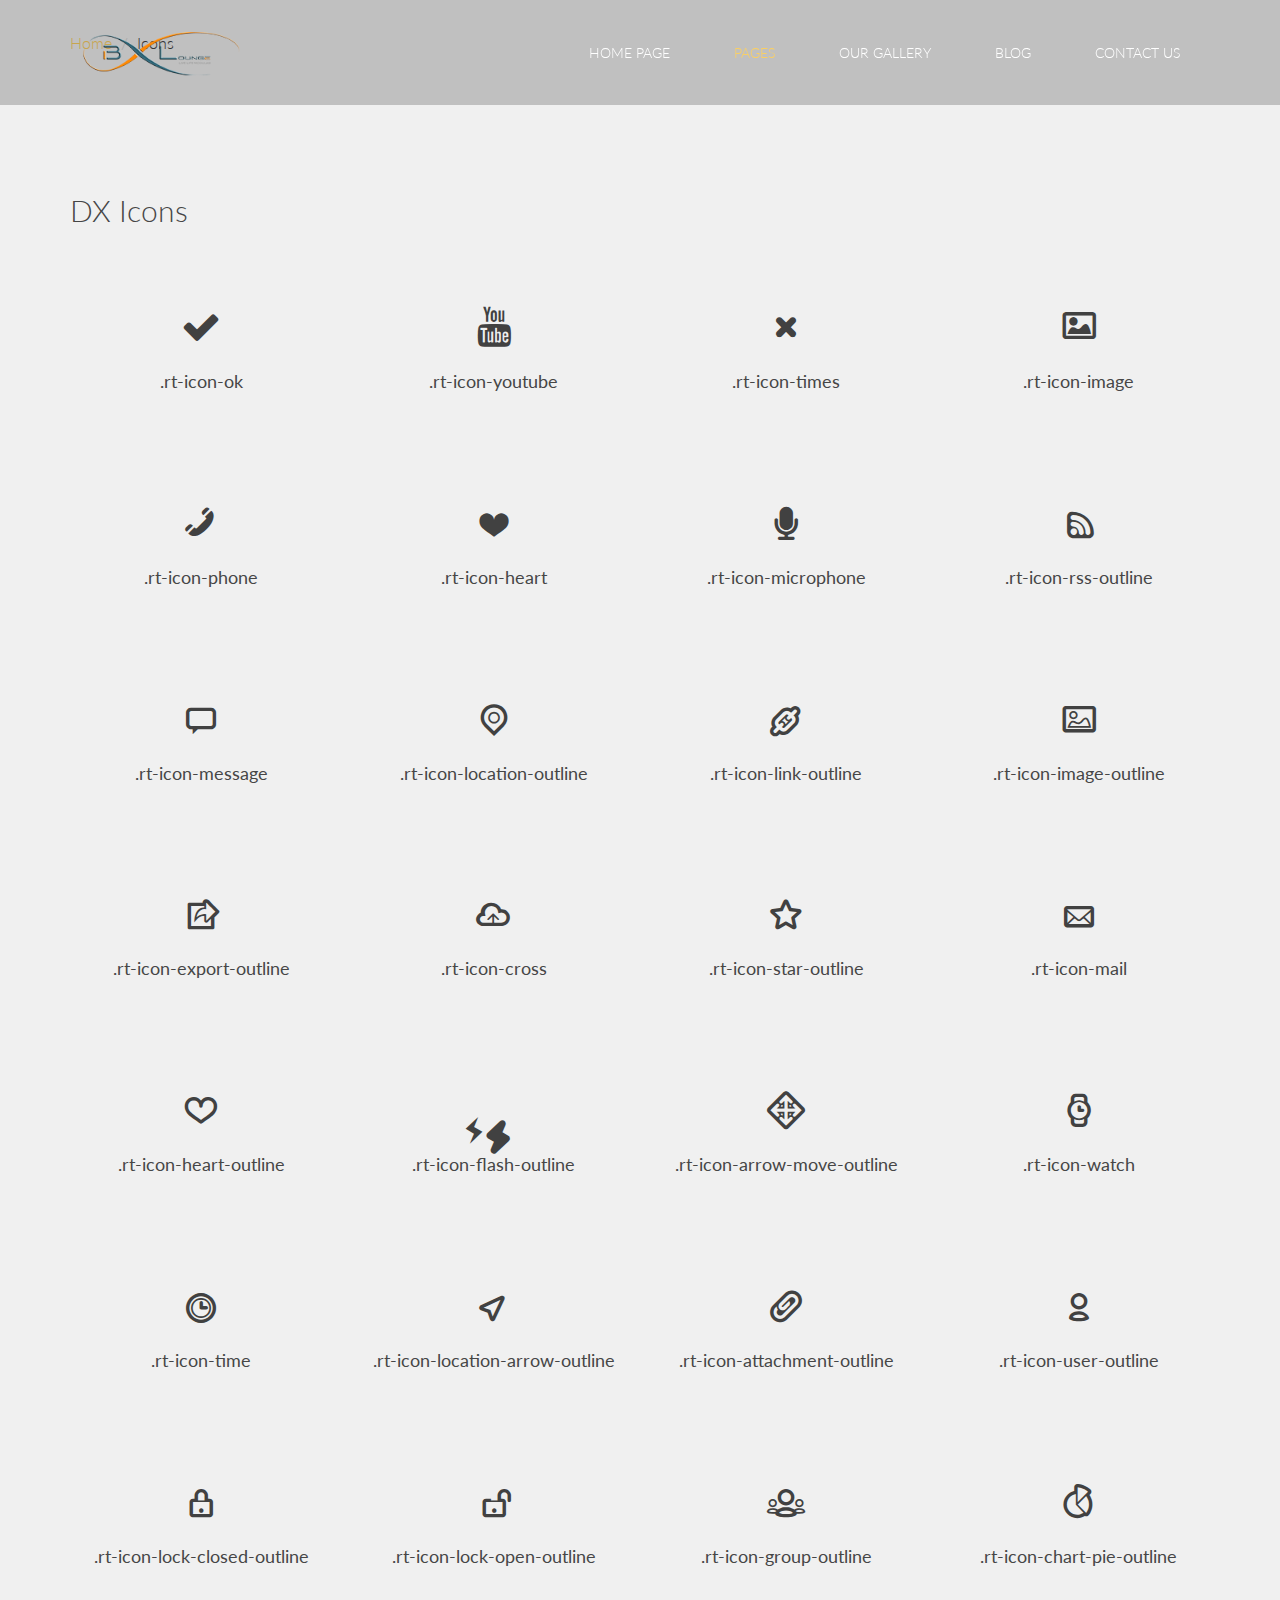
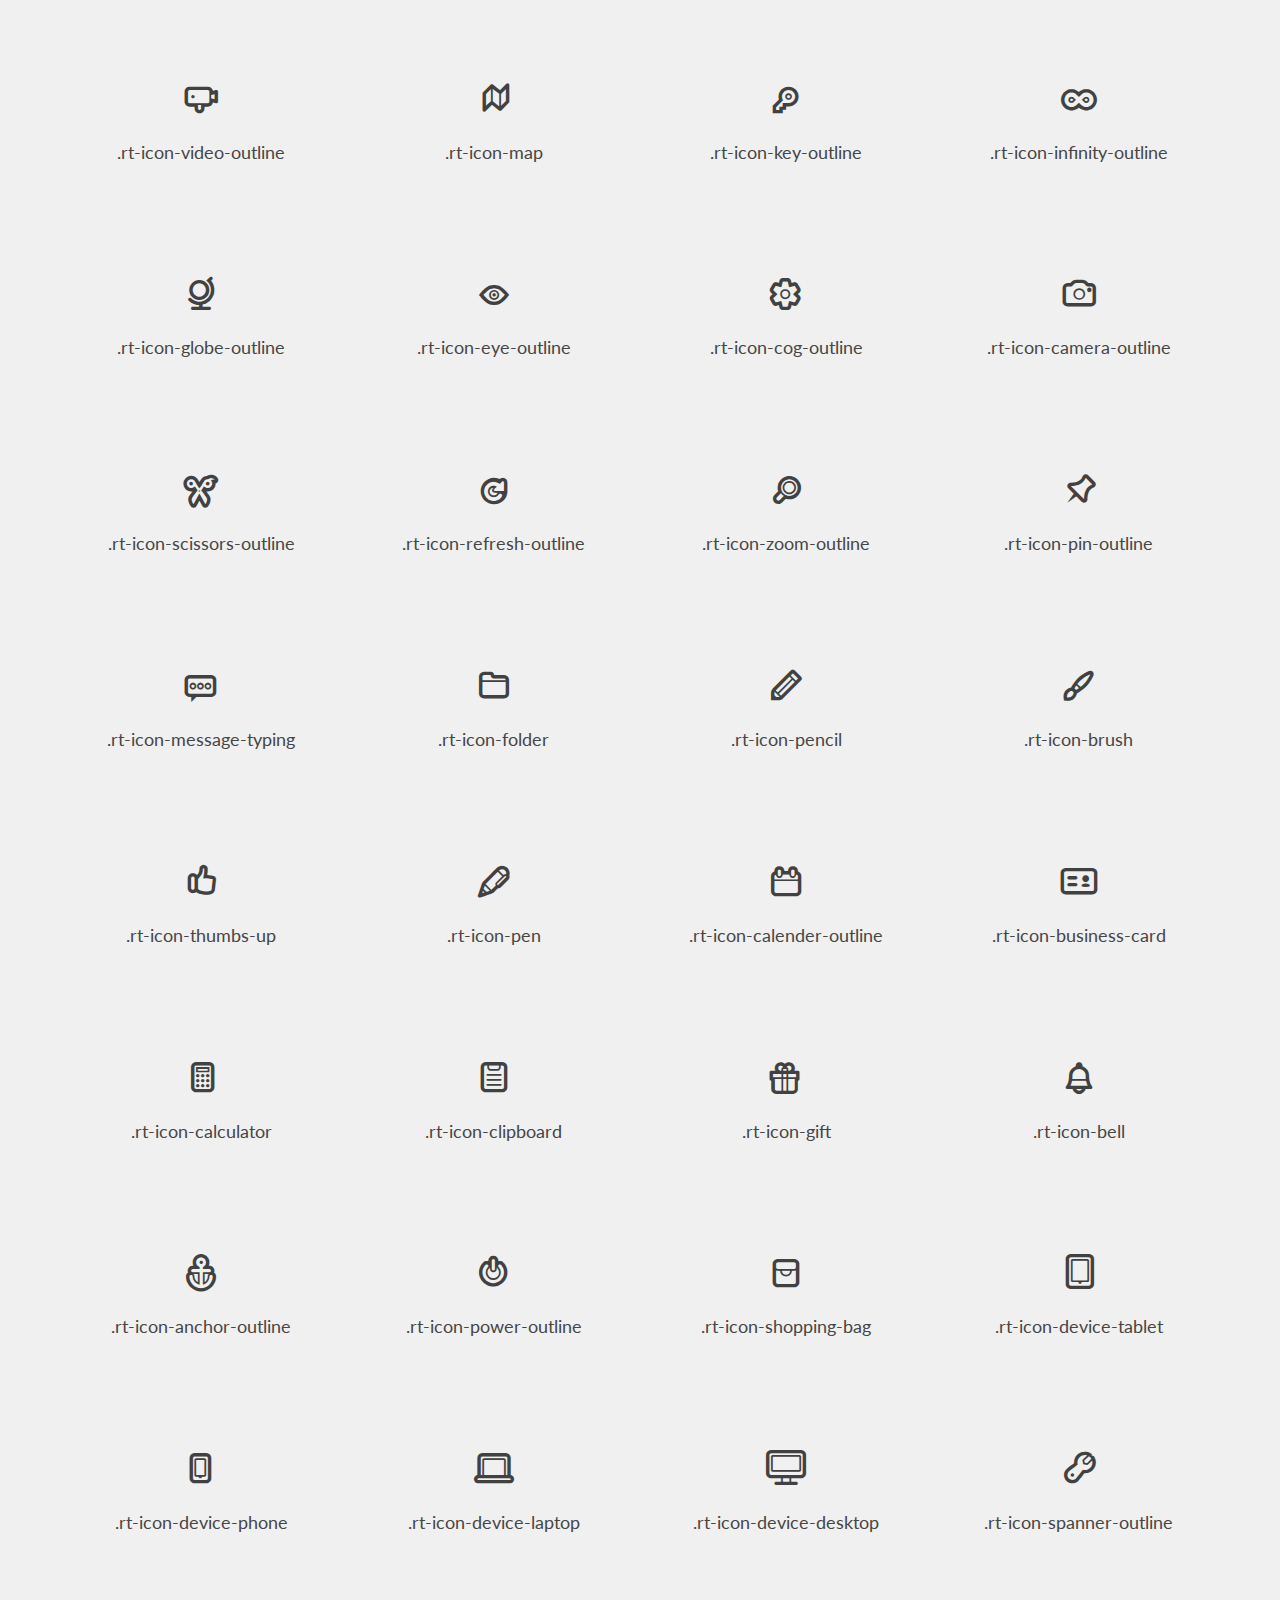
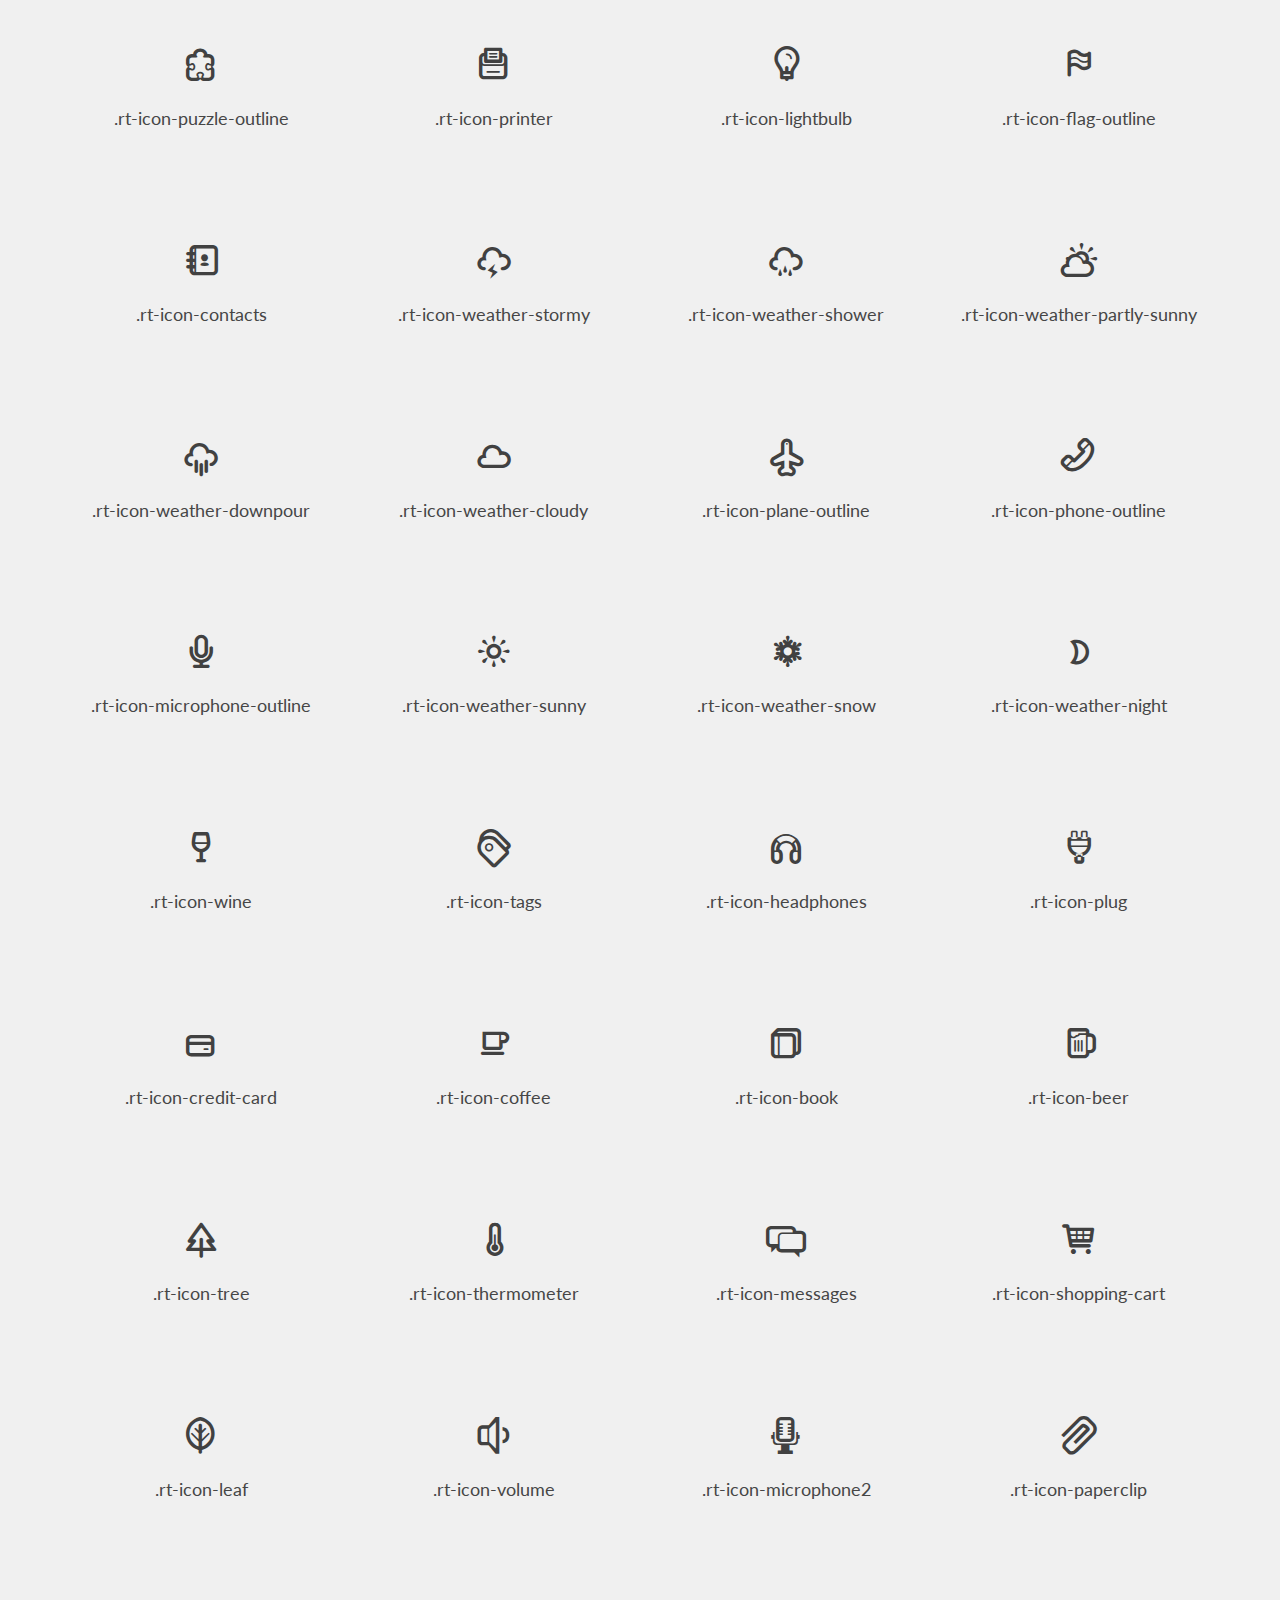
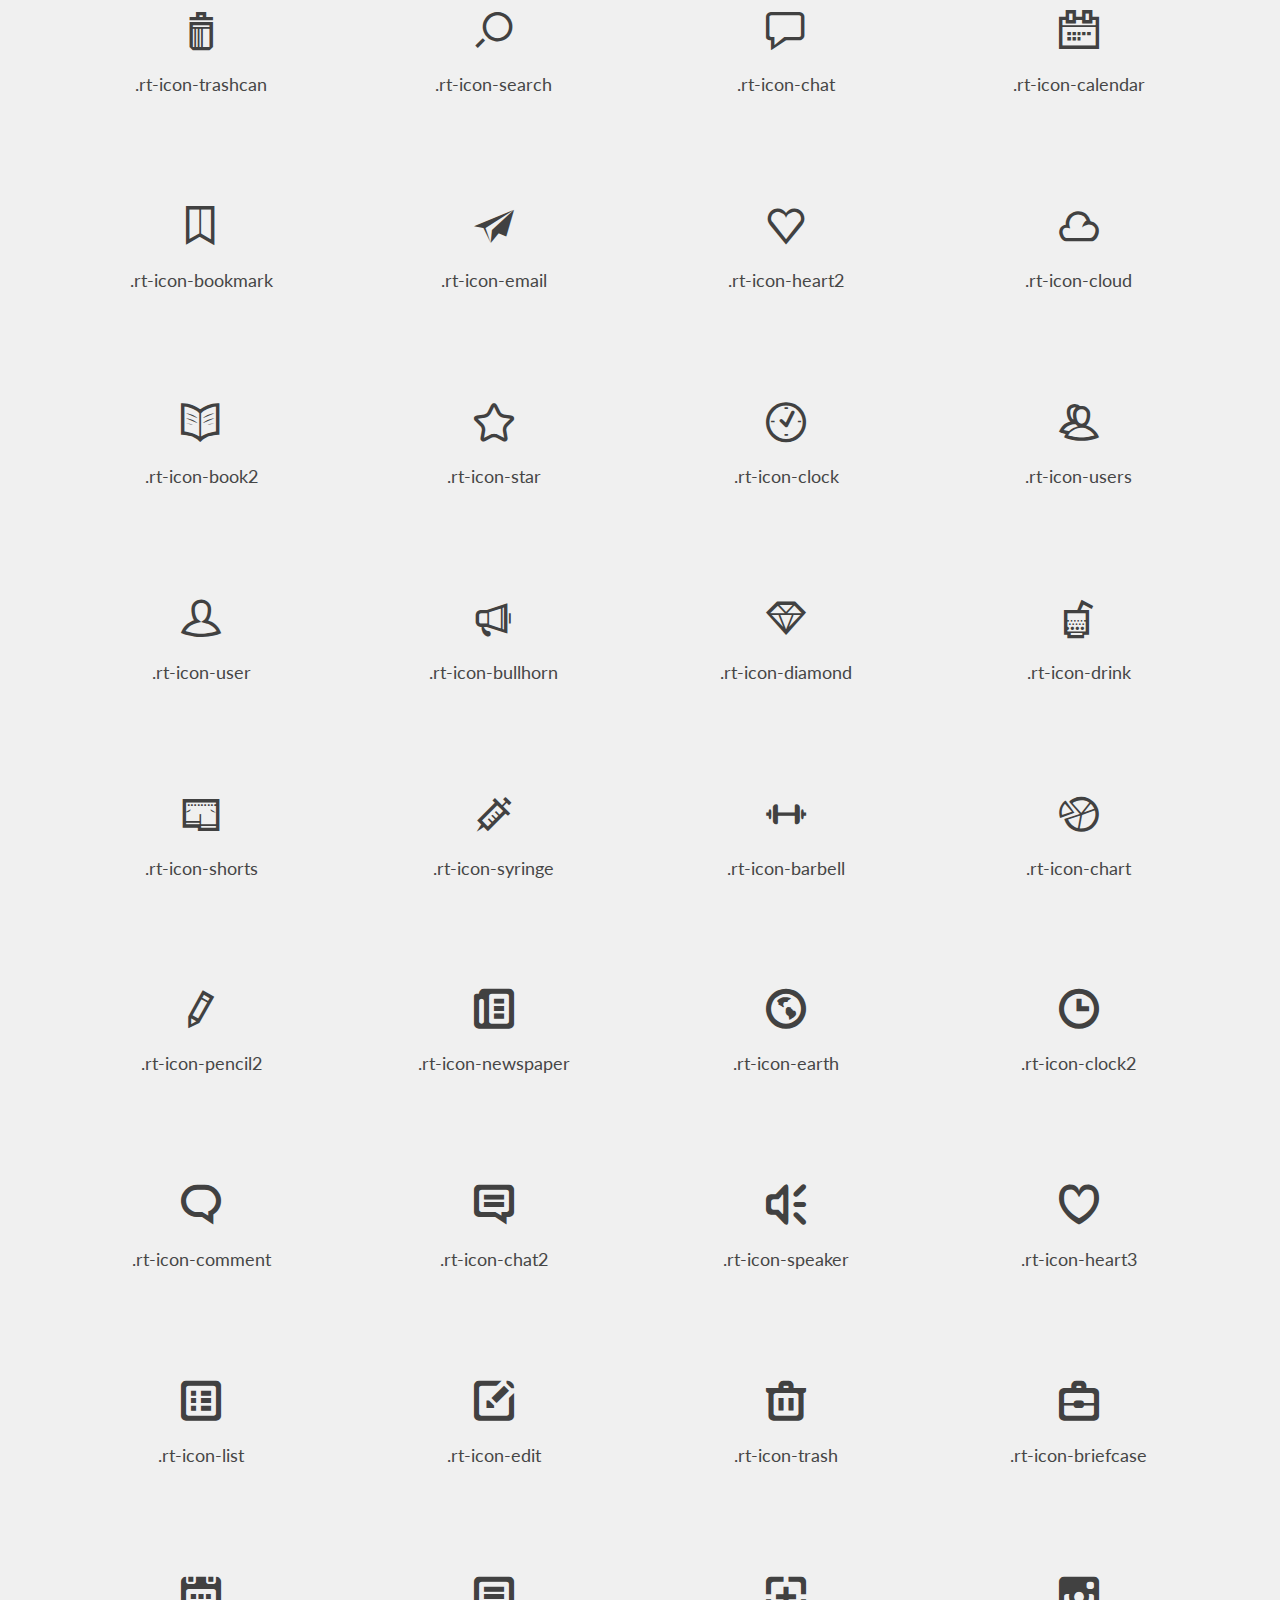
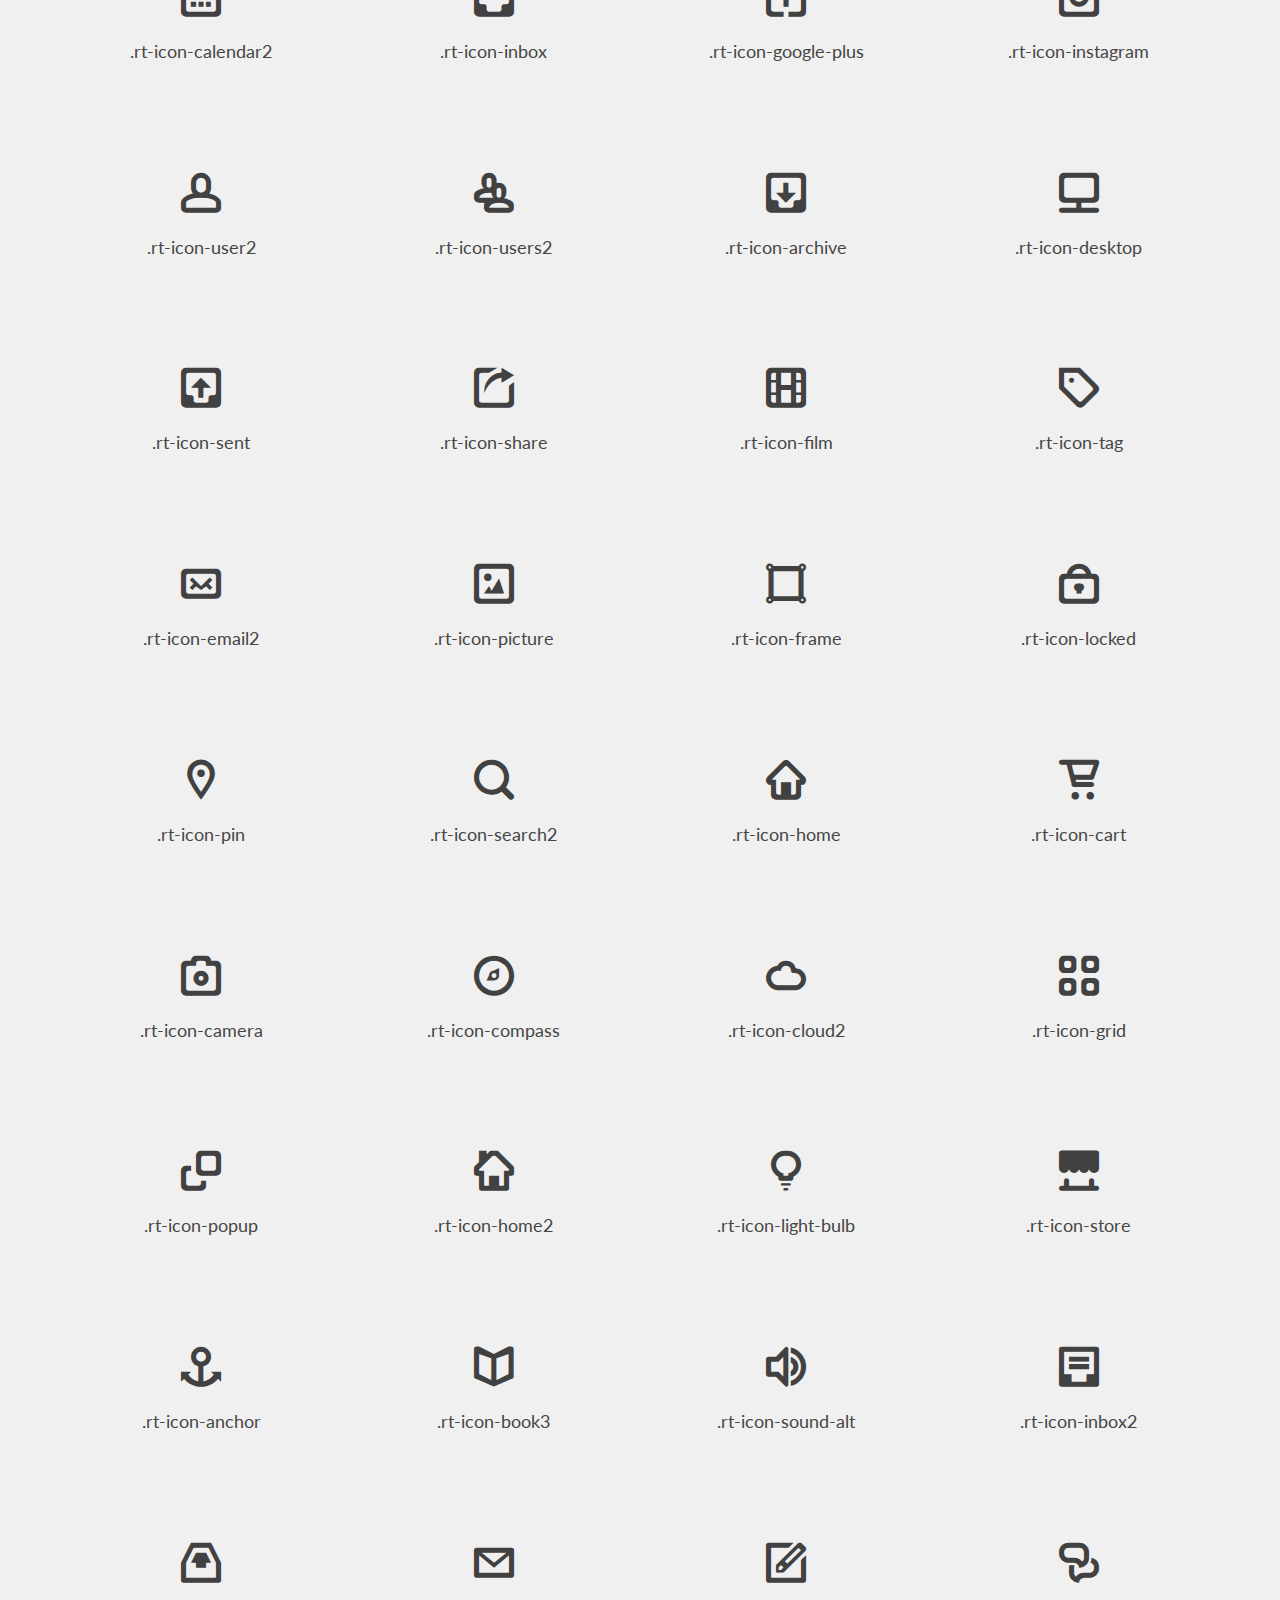
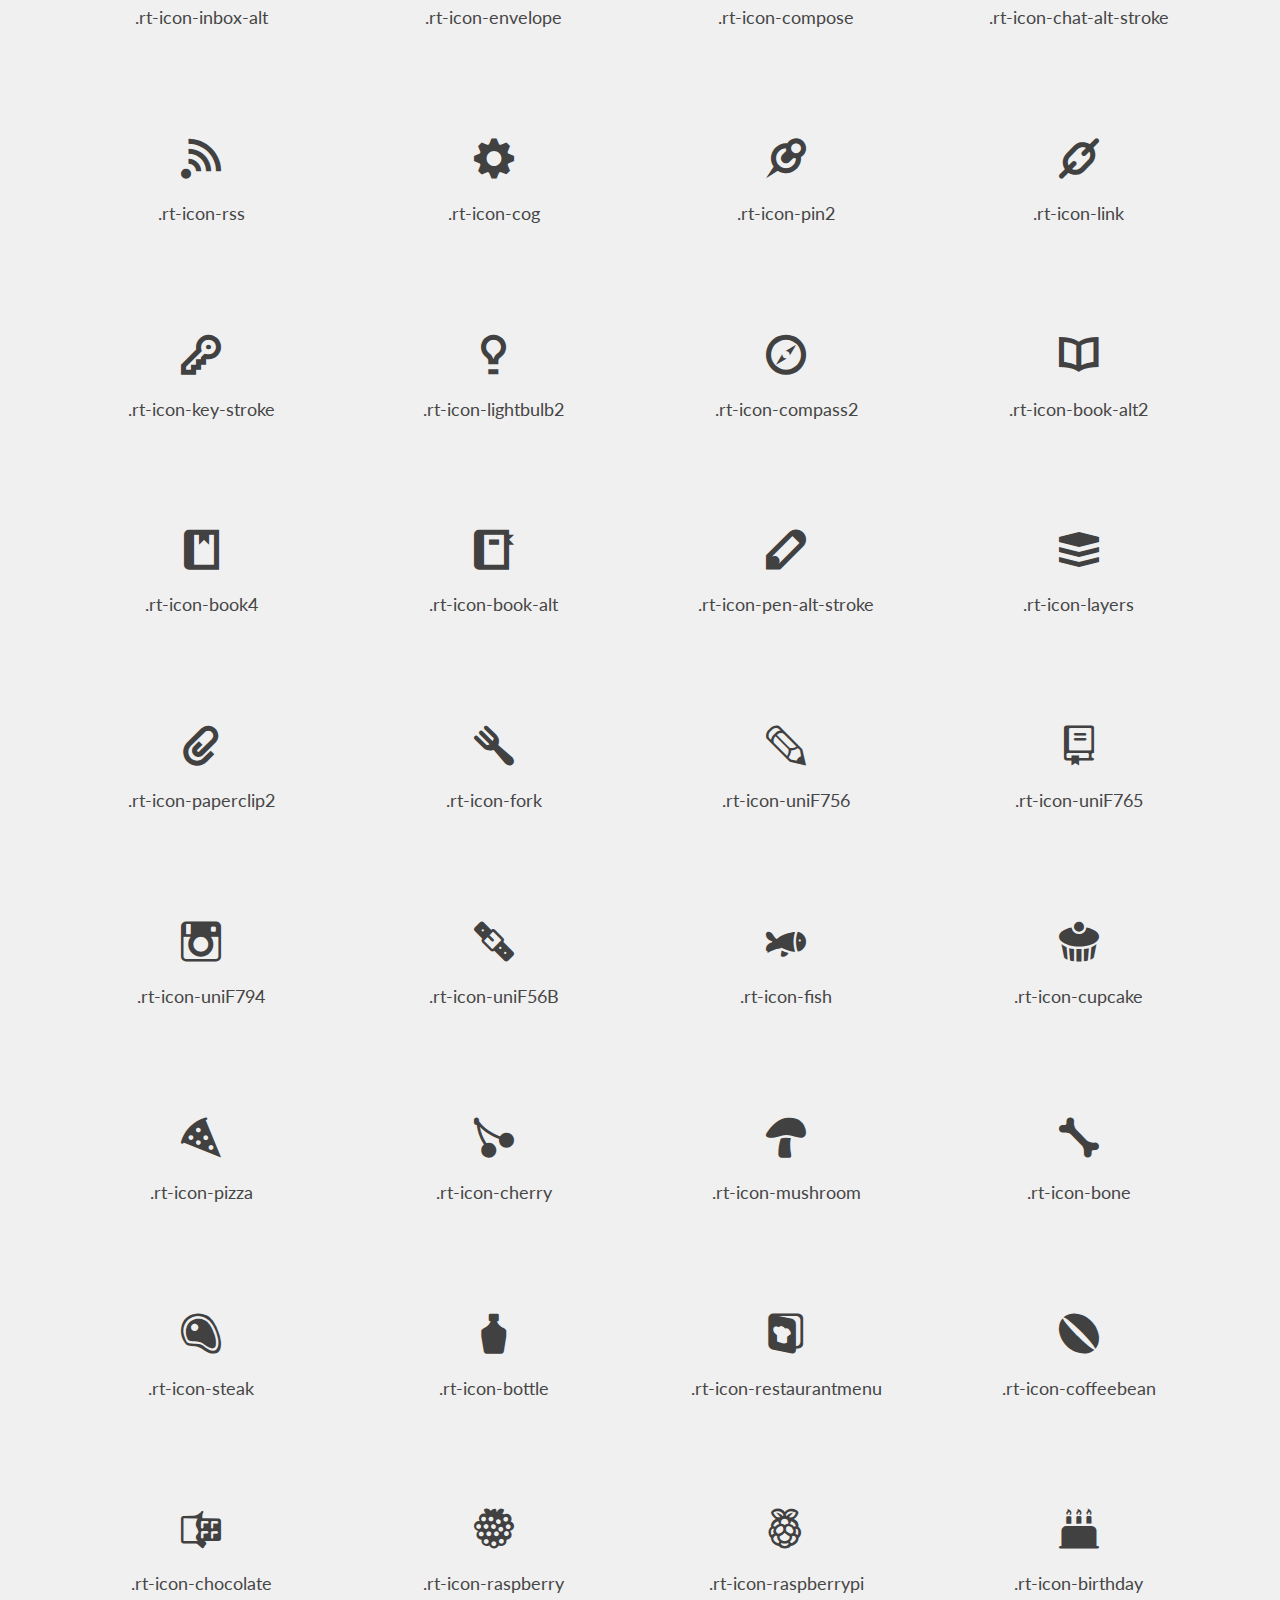
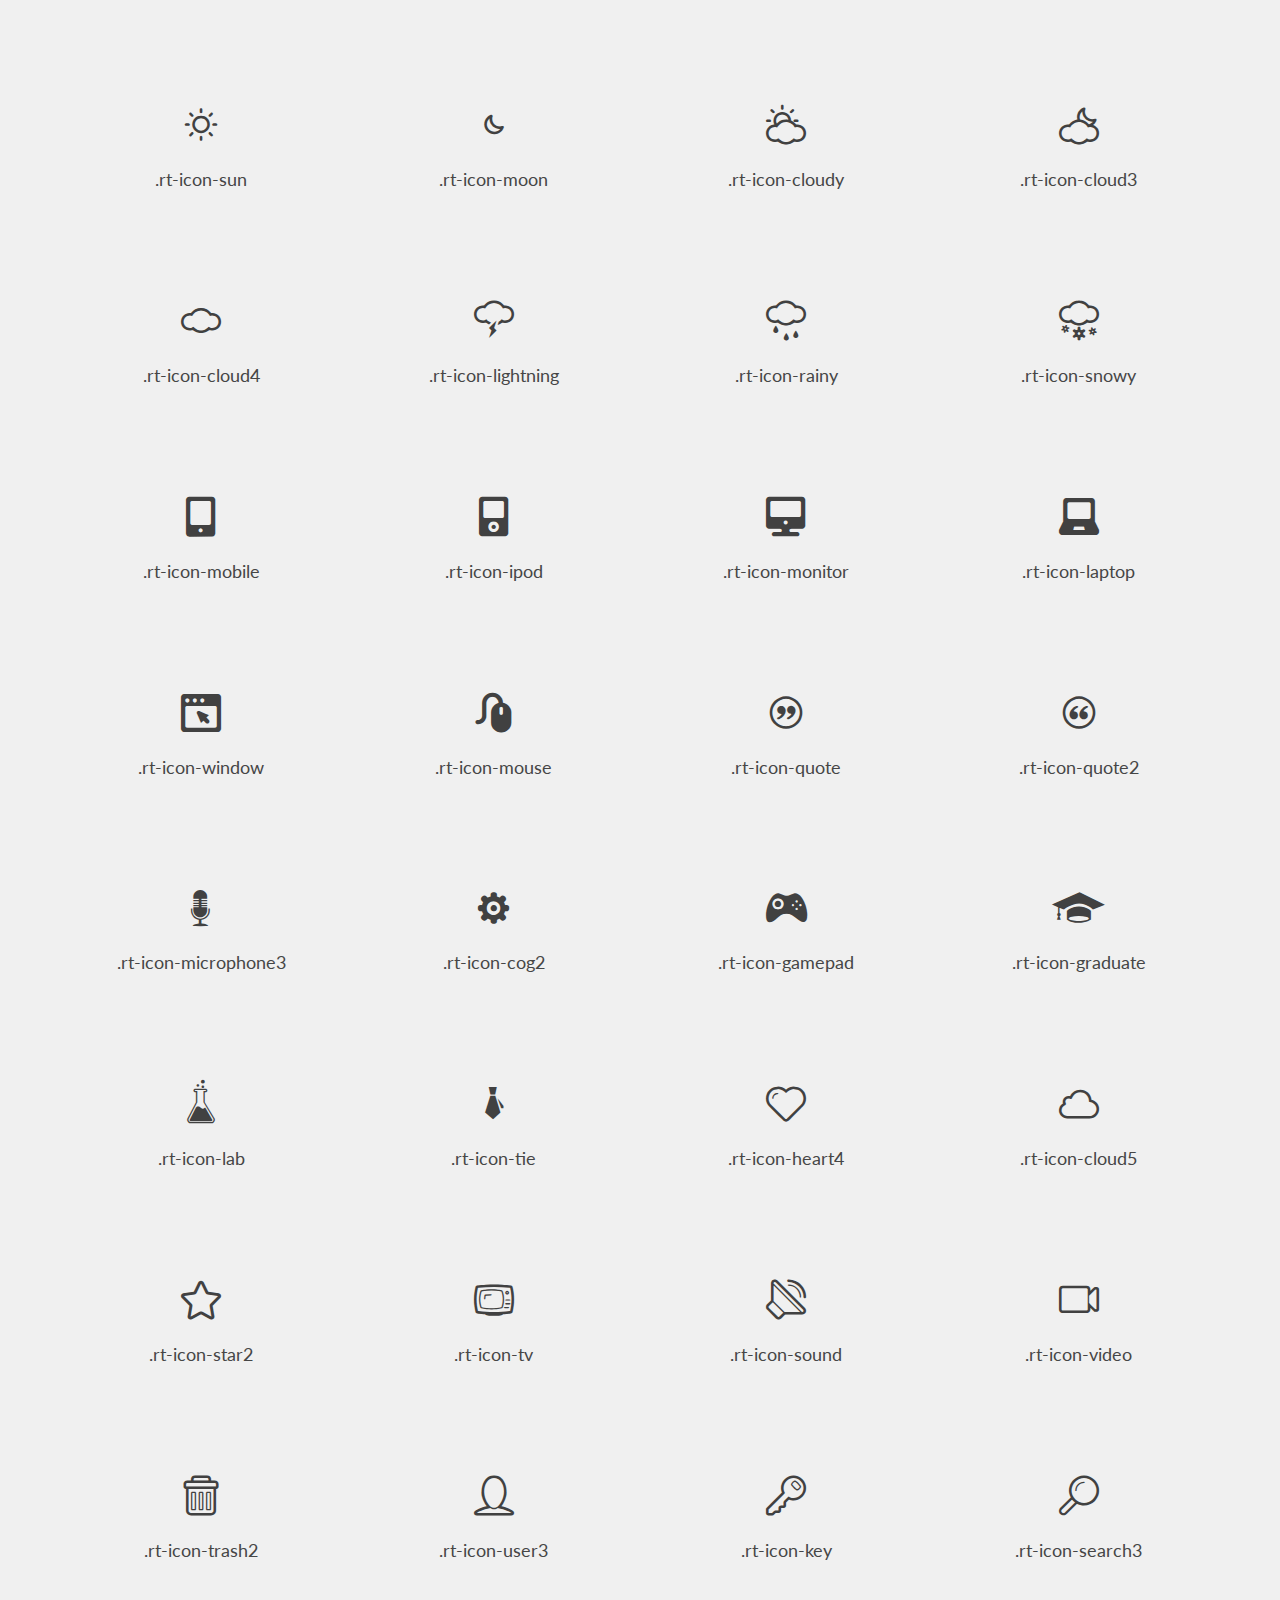
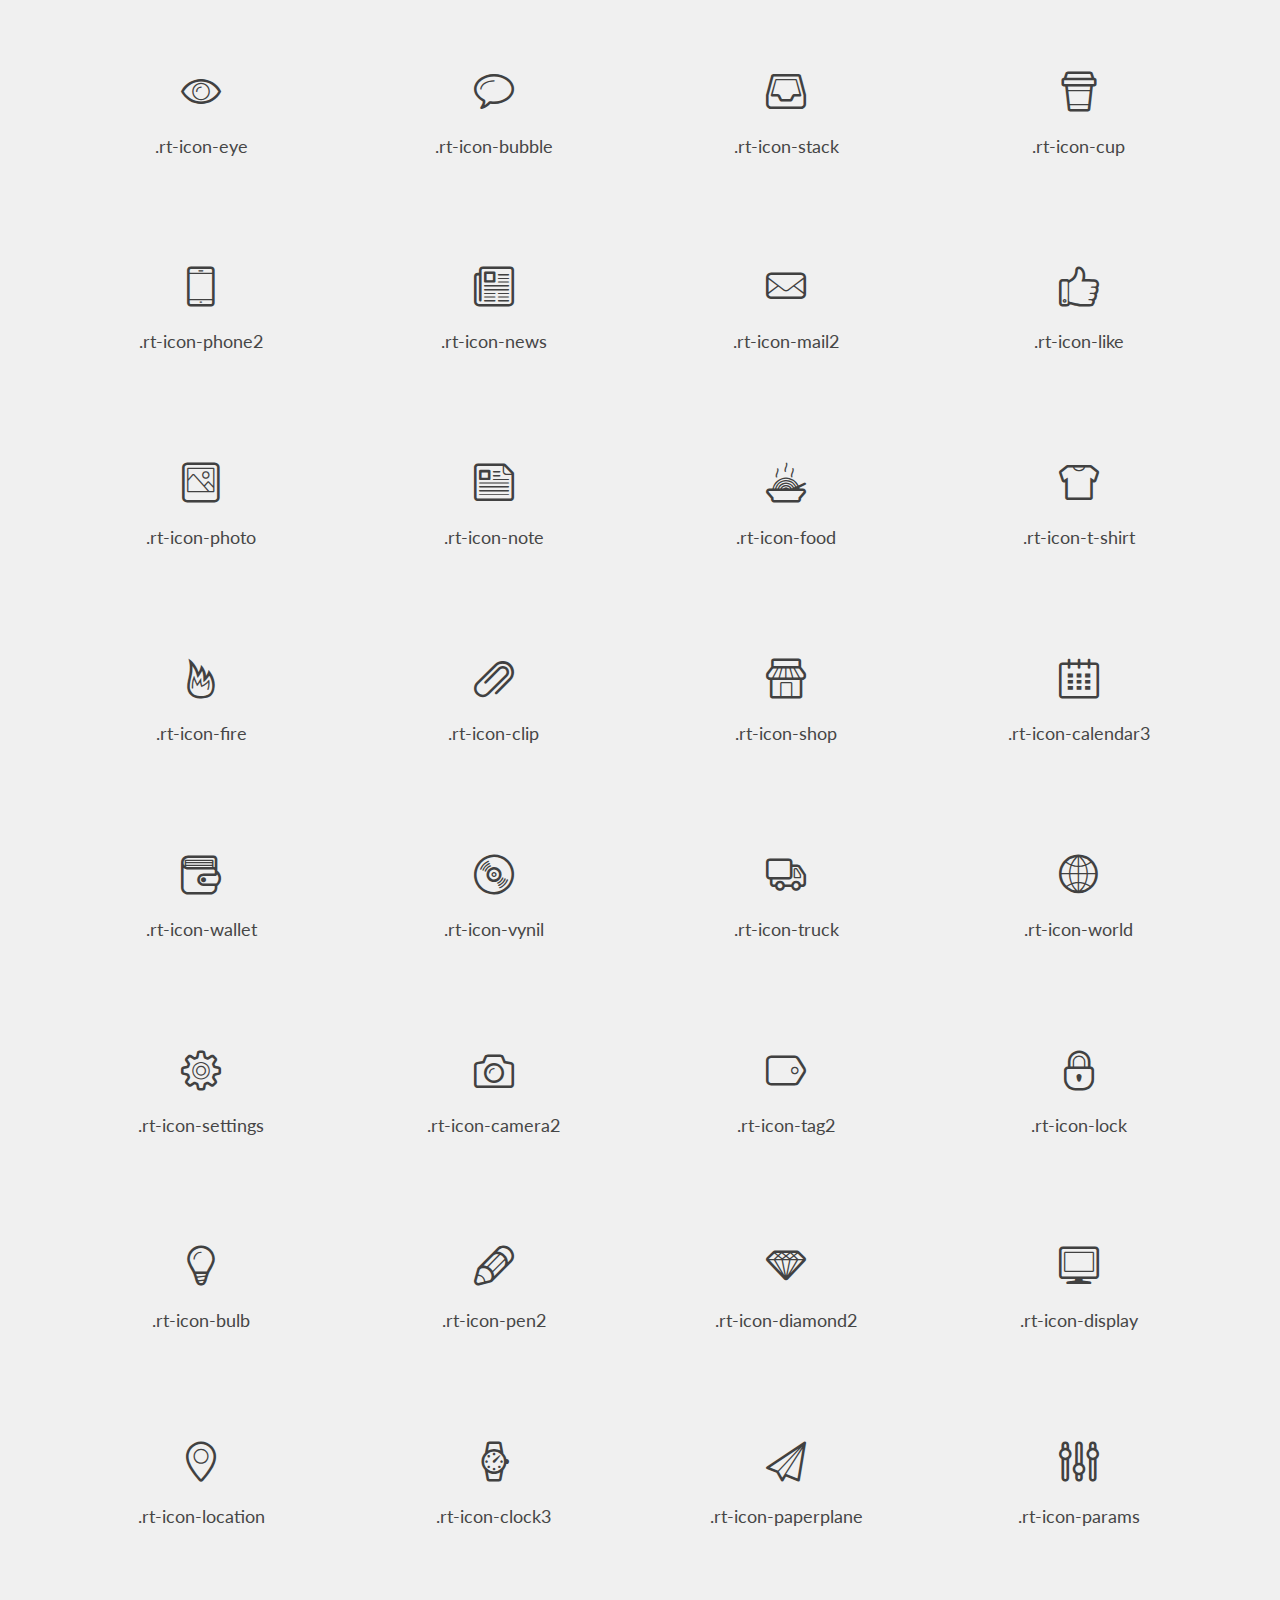
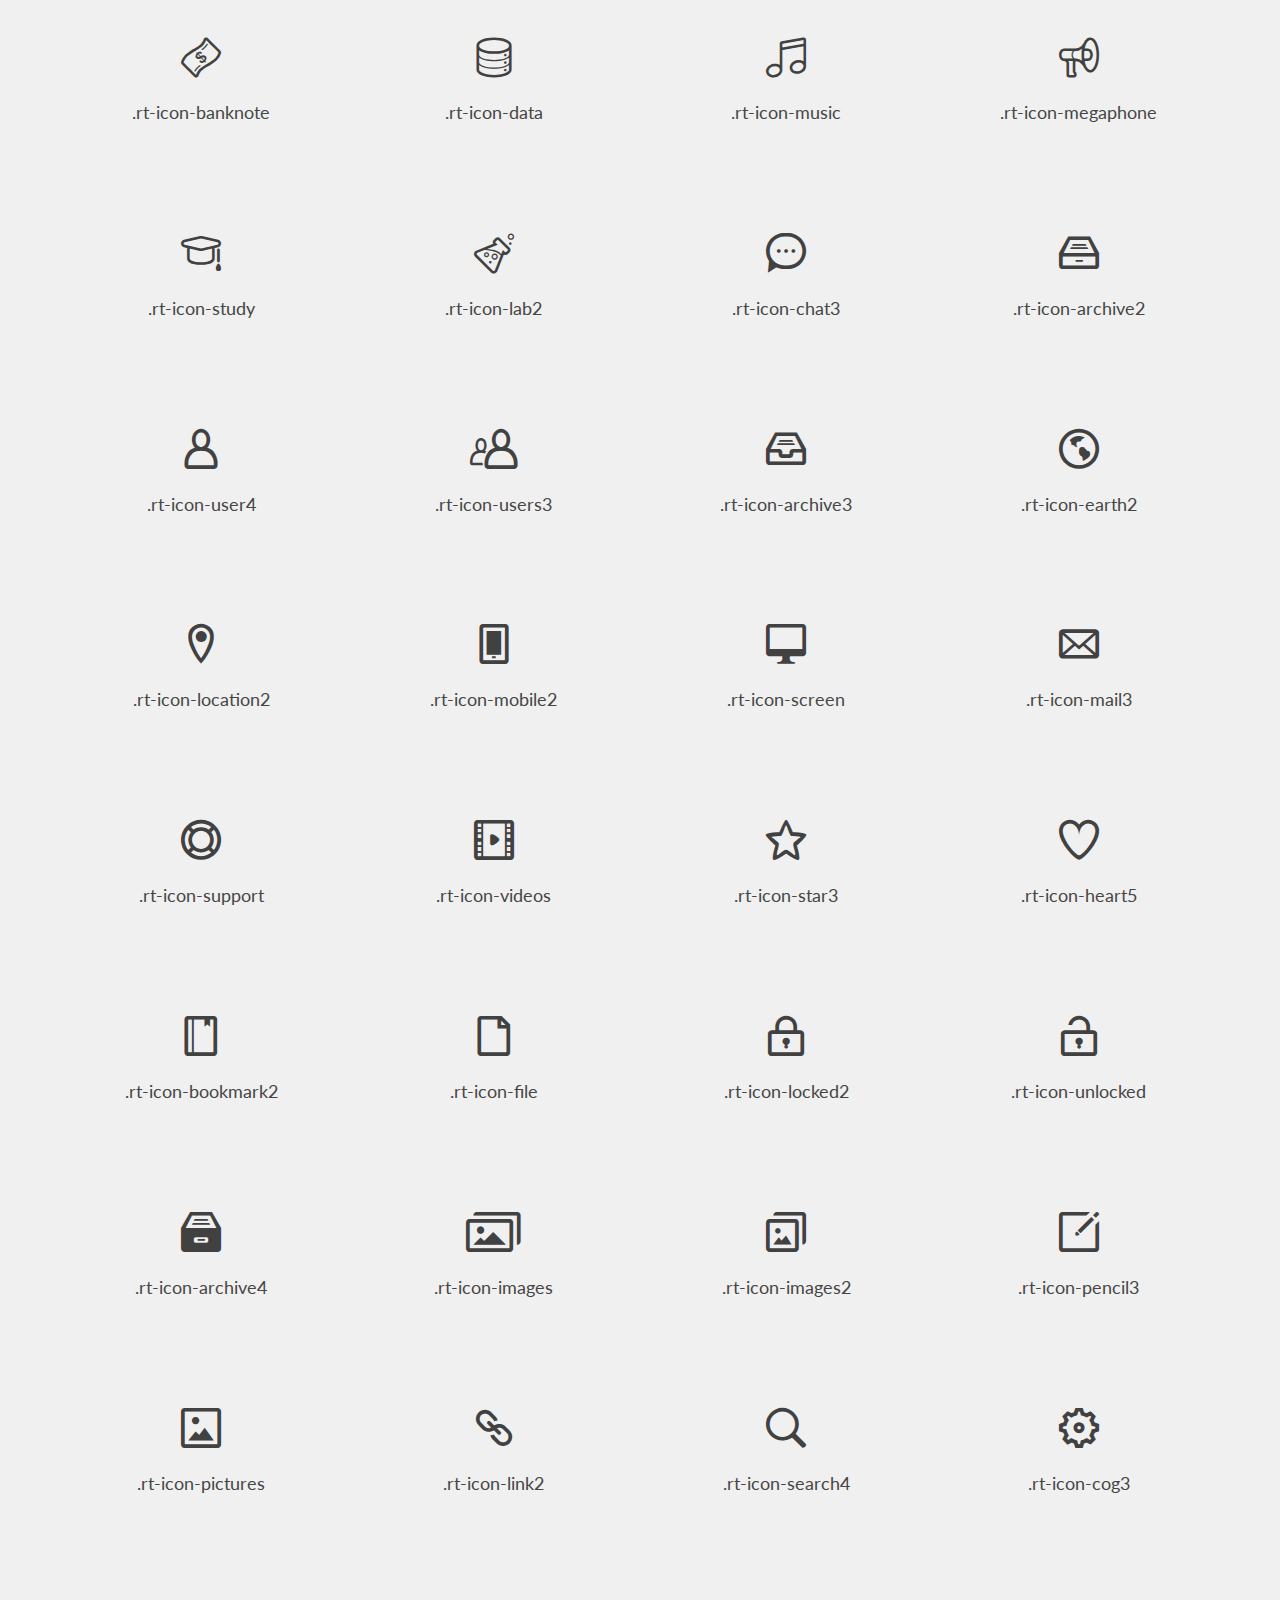
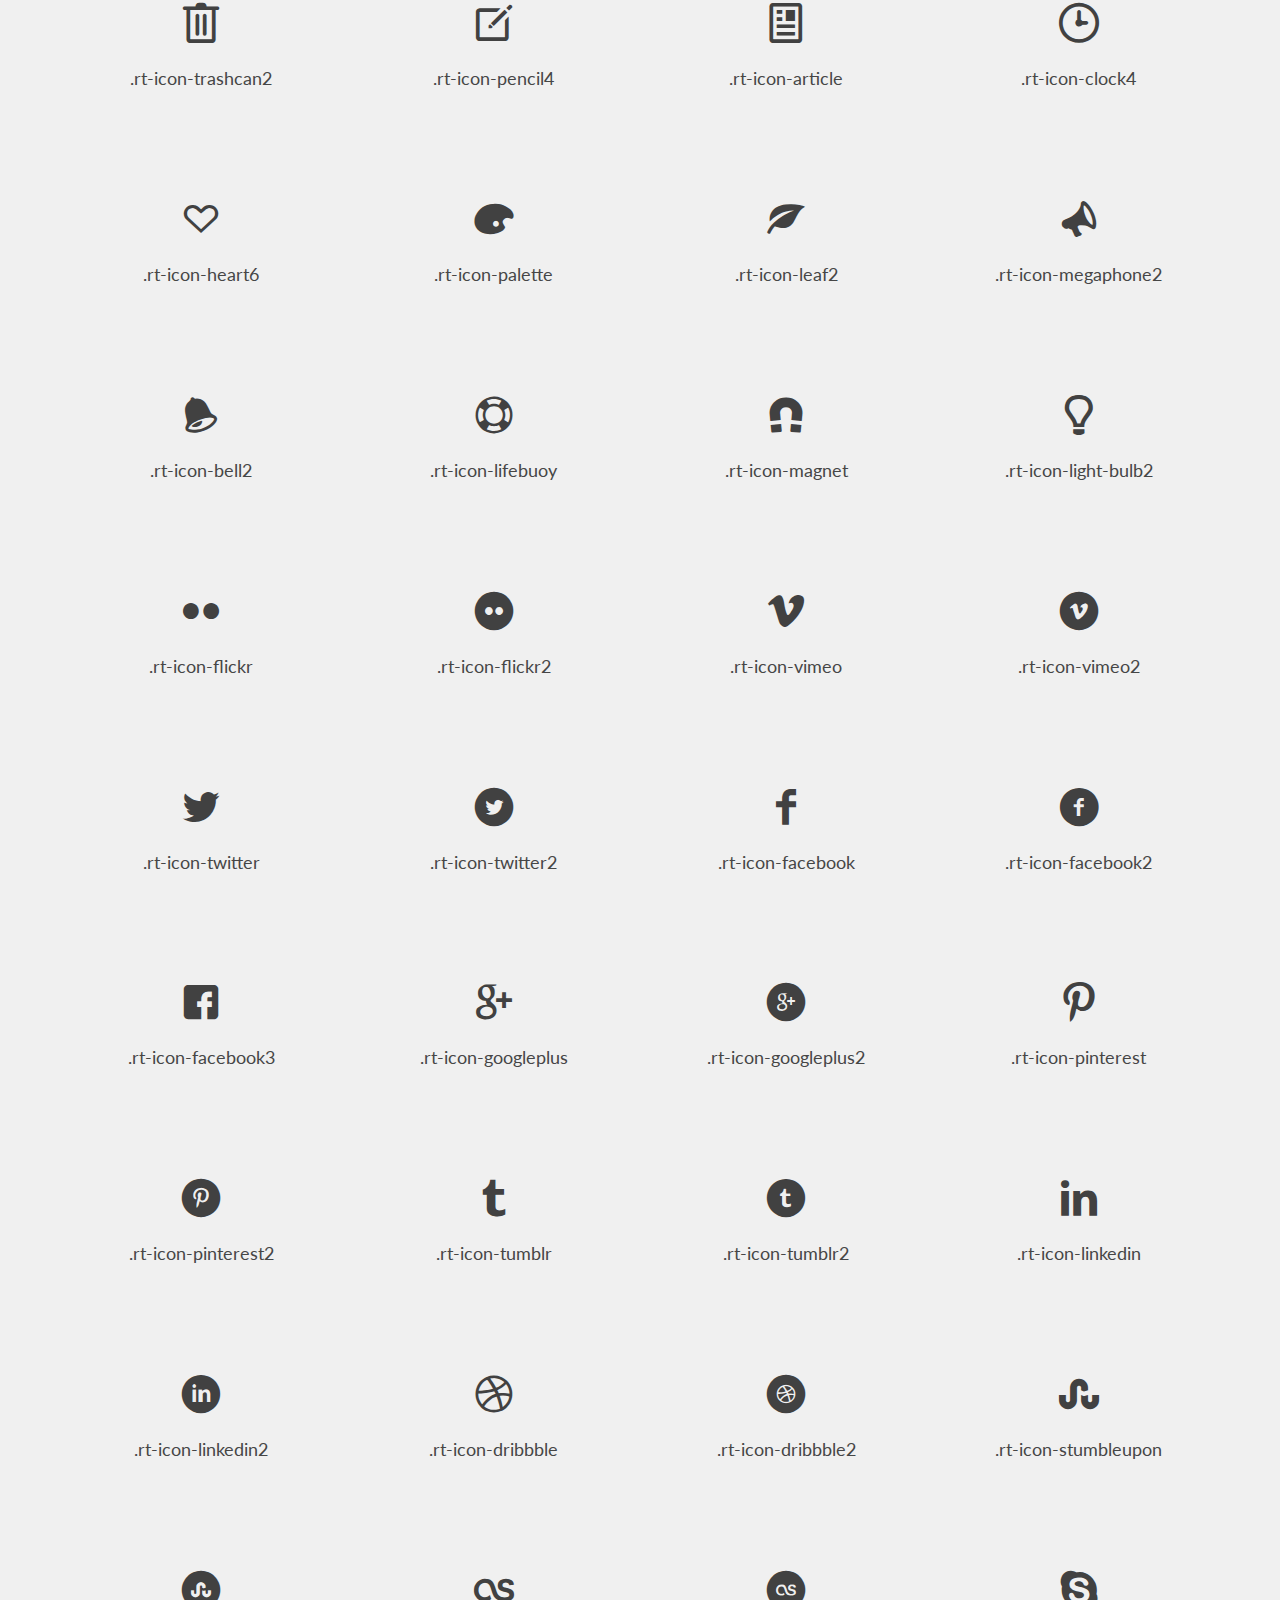
<file: icons.html>
<!DOCTYPE html>
<!--[if lt IE 7]>      <html class="no-js lt-ie9 lt-ie8 lt-ie7"> <![endif]-->
<!--[if IE 7]>         <html class="no-js lt-ie9 lt-ie8"> <![endif]-->
<!--[if IE 8]>         <html class="no-js lt-ie9"> <![endif]-->
<!--[if gt IE 8]><!--> <html class="no-js"> <!--<![endif]-->
    <head>
        <meta charset="utf-8">
        
        <title>Icons</title>
        <meta name="description" content="">
        <meta name="viewport" content="width=device-width, initial-scale=1.0">

        <!-- Place favicon.ico and apple-touch-icon.png in the root directory -->

        <link rel="stylesheet" href="css/bootstrap.css">
        <link rel="stylesheet" href="css/animations.css">
        <link rel="stylesheet" href="css/main.css">
        <script src="js/vendor/modernizr-2.6.2.min.js"></script>
    </head>
    <body>
        <!--[if lt IE 7]>
            <p class="chromeframe">You are using an <strong>outdated</strong> browser. Please <a href="http://browsehappy.com/">upgrade your browser</a> or <a href="http://www.google.com/chromeframe/?redirect=true">activate Google Chrome Frame</a> to improve your experience.</p>
        <![endif]-->


<section id="header">
    <div class="container"><div class="row">

      <a class="navbar-brand" href="./index.html"><img src="example/logo.png" alt="goodluck"></a>

      <div class="col-sm-12 mainmenu_wrap"><div class="main-menu-icon visible-xs"><span></span><span></span><span></span></div>
        <ul id="mainmenu" class="nav menu sf-menu responsive-menu superfish">
          <li class="">
            <span class="menu-item-number">01</span>
            <a href="./"><i class="dx-icon-home"></i>Home Page</a>
            <span class="menu-item-desc">Welcome</span>
          </li>
          <li class="deeper parent current active">
            <span class="menu-item-number">02</span>
            <a href="./about.html"><i class="dx-icon-book-2"></i>Pages</a>
            <span class="menu-item-desc">Must See</span>
            <ul class="nav-child list-unstyled small">
              <li class=""><a href="./about.html">About Page</a></li>
              <li class=""><a href="./services.html">Services Page</a></li>
              <li class="deeper parent">
                <a href="./gallery.html">Our Gallery</a>
                <ul class="nav-child list-unstyled small">
                  <li class=""><a href="./gallery.html">Gallery</a></li>
                  <li class=""><a href="./gallery-single.html">Gallery Item</a></li>
                </ul>
              </li>
              <li class="deeper parent">
                <a href="./blog.html">Blog</a>
                <ul class="nav-child list-unstyled small">
                  <li class=""><a href="./blog.html">Blog Page</a></li>
                  <li class=""><a href="./blog-single.html">Single Post</a></li>
                </ul>
              </li>
              <li class=""><a href="./404.html">404 Page</a></li>
              <li class="current active"><a href="./icons.html">Icons</a></li>
            </ul>
          </li>
          <li class="deeper parent">
            <span class="menu-item-number">03</span>
            <a href="./gallery.html"><i class="dx-icon-images"></i>Our Gallery</a>
            <span class="menu-item-desc">Portfolio</span>
            <ul class="nav-child list-unstyled small">
              <li class=""><a href="./gallery.html">Gallery</a></li>
              <li class=""><a href="./gallery-single.html">Gallery Item</a></li>
            </ul>
          </li>
          <li class="deeper parent">
            <span class="menu-item-number">04</span>
            <a href="./blog.html"><i class="dx-icon-paperclip"></i>Blog</a>
            <span class="menu-item-desc">Stay Tuned</span>
            <ul class="nav-child list-unstyled small">
              <li class=""><a href="./blog.html">Blog Page</a></li>
              <li class=""><a href="./blog-single.html">Single Post</a></li>
            </ul>
          </li>
          <li class="">
            <span class="menu-item-number">05</span>
            <a href="./contact.html"><i class="dx-icon-mail-3"></i>Contact Us</a>
            <span class="menu-item-desc">Reach Us</span>
          </li>
        </ul>
      </div>
      
    </div></div>
</section>


<section id="abovecontent">
  <div class="container"><div class="row">
      <div class="block col-md-12">
        <ul class="breadcrumb">
          <li><a href="#" class="pathway">Home</a></li>
          <li><span>Icons</span></li>
        </ul>
      </div>
  </div></div>
</section>

<section id="middle">
  <div class="container"><div class="row">
    <div class="col-md-12">
      <h2>DX Icons</h2>
    </div>
   
</div>

<div class="row">
  <div class="block col-md-3 col-sm-6"><div class="single_teaser icons"><div class="image-icon"><i class="rt-icon-ok"></i></div><h3>.rt-icon-ok</h3></div></div>
<div class="block col-md-3 col-sm-6"><div class="single_teaser icons"><div class="image-icon"><i class="rt-icon-youtube"></i></div><h3>.rt-icon-youtube</h3></div></div>
<div class="block col-md-3 col-sm-6"><div class="single_teaser icons"><div class="image-icon"><i class="rt-icon-times"></i></div><h3>.rt-icon-times</h3></div></div>
<div class="block col-md-3 col-sm-6"><div class="single_teaser icons"><div class="image-icon"><i class="rt-icon-image"></i></div><h3>.rt-icon-image</h3></div></div>
<div class="block col-md-3 col-sm-6"><div class="single_teaser icons"><div class="image-icon"><i class="rt-icon-phone"></i></div><h3>.rt-icon-phone</h3></div></div>
<div class="block col-md-3 col-sm-6"><div class="single_teaser icons"><div class="image-icon"><i class="rt-icon-heart"></i></div><h3>.rt-icon-heart</h3></div></div>
<div class="block col-md-3 col-sm-6"><div class="single_teaser icons"><div class="image-icon"><i class="rt-icon-microphone"></i></div><h3>.rt-icon-microphone</h3></div></div>
<div class="block col-md-3 col-sm-6"><div class="single_teaser icons"><div class="image-icon"><i class="rt-icon-rss-outline"></i></div><h3>.rt-icon-rss-outline</h3></div></div>
<div class="block col-md-3 col-sm-6"><div class="single_teaser icons"><div class="image-icon"><i class="rt-icon-message"></i></div><h3>.rt-icon-message</h3></div></div>
<div class="block col-md-3 col-sm-6"><div class="single_teaser icons"><div class="image-icon"><i class="rt-icon-location-outline"></i></div><h3>.rt-icon-location-outline</h3></div></div>
<div class="block col-md-3 col-sm-6"><div class="single_teaser icons"><div class="image-icon"><i class="rt-icon-link-outline"></i></div><h3>.rt-icon-link-outline</h3></div></div>
<div class="block col-md-3 col-sm-6"><div class="single_teaser icons"><div class="image-icon"><i class="rt-icon-image-outline"></i></div><h3>.rt-icon-image-outline</h3></div></div>
<div class="block col-md-3 col-sm-6"><div class="single_teaser icons"><div class="image-icon"><i class="rt-icon-export-outline"></i></div><h3>.rt-icon-export-outline</h3></div></div>
<div class="block col-md-3 col-sm-6"><div class="single_teaser icons"><div class="image-icon"><i class="rt-icon-cross"></i></div><h3>.rt-icon-cross</h3></div></div>
<div class="block col-md-3 col-sm-6"><div class="single_teaser icons"><div class="image-icon"><i class="rt-icon-star-outline"></i></div><h3>.rt-icon-star-outline</h3></div></div>
<div class="block col-md-3 col-sm-6"><div class="single_teaser icons"><div class="image-icon"><i class="rt-icon-mail"></i></div><h3>.rt-icon-mail</h3></div></div>
<div class="block col-md-3 col-sm-6"><div class="single_teaser icons"><div class="image-icon"><i class="rt-icon-heart-outline"></i></div><h3>.rt-icon-heart-outline</h3></div></div>
<div class="block col-md-3 col-sm-6"><div class="single_teaser icons"><div class="image-icon"><i class="rt-icon-flash-outline"></i></div><h3>.rt-icon-flash-outline</h3></div></div>
<div class="block col-md-3 col-sm-6"><div class="single_teaser icons"><div class="image-icon"><i class="rt-icon-arrow-move-outline"></i></div><h3>.rt-icon-arrow-move-outline</h3></div></div>
<div class="block col-md-3 col-sm-6"><div class="single_teaser icons"><div class="image-icon"><i class="rt-icon-watch"></i></div><h3>.rt-icon-watch</h3></div></div>
<div class="block col-md-3 col-sm-6"><div class="single_teaser icons"><div class="image-icon"><i class="rt-icon-time"></i></div><h3>.rt-icon-time</h3></div></div>
<div class="block col-md-3 col-sm-6"><div class="single_teaser icons"><div class="image-icon"><i class="rt-icon-location-arrow-outline"></i></div><h3>.rt-icon-location-arrow-outline</h3></div></div>
<div class="block col-md-3 col-sm-6"><div class="single_teaser icons"><div class="image-icon"><i class="rt-icon-attachment-outline"></i></div><h3>.rt-icon-attachment-outline</h3></div></div>
<div class="block col-md-3 col-sm-6"><div class="single_teaser icons"><div class="image-icon"><i class="rt-icon-user-outline"></i></div><h3>.rt-icon-user-outline</h3></div></div>
<div class="block col-md-3 col-sm-6"><div class="single_teaser icons"><div class="image-icon"><i class="rt-icon-lock-closed-outline"></i></div><h3>.rt-icon-lock-closed-outline</h3></div></div>
<div class="block col-md-3 col-sm-6"><div class="single_teaser icons"><div class="image-icon"><i class="rt-icon-lock-open-outline"></i></div><h3>.rt-icon-lock-open-outline</h3></div></div>
<div class="block col-md-3 col-sm-6"><div class="single_teaser icons"><div class="image-icon"><i class="rt-icon-group-outline"></i></div><h3>.rt-icon-group-outline</h3></div></div>
<div class="block col-md-3 col-sm-6"><div class="single_teaser icons"><div class="image-icon"><i class="rt-icon-chart-pie-outline"></i></div><h3>.rt-icon-chart-pie-outline</h3></div></div>
<div class="block col-md-3 col-sm-6"><div class="single_teaser icons"><div class="image-icon"><i class="rt-icon-video-outline"></i></div><h3>.rt-icon-video-outline</h3></div></div>
<div class="block col-md-3 col-sm-6"><div class="single_teaser icons"><div class="image-icon"><i class="rt-icon-map"></i></div><h3>.rt-icon-map</h3></div></div>
<div class="block col-md-3 col-sm-6"><div class="single_teaser icons"><div class="image-icon"><i class="rt-icon-key-outline"></i></div><h3>.rt-icon-key-outline</h3></div></div>
<div class="block col-md-3 col-sm-6"><div class="single_teaser icons"><div class="image-icon"><i class="rt-icon-infinity-outline"></i></div><h3>.rt-icon-infinity-outline</h3></div></div>
<div class="block col-md-3 col-sm-6"><div class="single_teaser icons"><div class="image-icon"><i class="rt-icon-globe-outline"></i></div><h3>.rt-icon-globe-outline</h3></div></div>
<div class="block col-md-3 col-sm-6"><div class="single_teaser icons"><div class="image-icon"><i class="rt-icon-eye-outline"></i></div><h3>.rt-icon-eye-outline</h3></div></div>
<div class="block col-md-3 col-sm-6"><div class="single_teaser icons"><div class="image-icon"><i class="rt-icon-cog-outline"></i></div><h3>.rt-icon-cog-outline</h3></div></div>
<div class="block col-md-3 col-sm-6"><div class="single_teaser icons"><div class="image-icon"><i class="rt-icon-camera-outline"></i></div><h3>.rt-icon-camera-outline</h3></div></div>
<div class="block col-md-3 col-sm-6"><div class="single_teaser icons"><div class="image-icon"><i class="rt-icon-scissors-outline"></i></div><h3>.rt-icon-scissors-outline</h3></div></div>
<div class="block col-md-3 col-sm-6"><div class="single_teaser icons"><div class="image-icon"><i class="rt-icon-refresh-outline"></i></div><h3>.rt-icon-refresh-outline</h3></div></div>
<div class="block col-md-3 col-sm-6"><div class="single_teaser icons"><div class="image-icon"><i class="rt-icon-zoom-outline"></i></div><h3>.rt-icon-zoom-outline</h3></div></div>
<div class="block col-md-3 col-sm-6"><div class="single_teaser icons"><div class="image-icon"><i class="rt-icon-pin-outline"></i></div><h3>.rt-icon-pin-outline</h3></div></div>
<div class="block col-md-3 col-sm-6"><div class="single_teaser icons"><div class="image-icon"><i class="rt-icon-message-typing"></i></div><h3>.rt-icon-message-typing</h3></div></div>
<div class="block col-md-3 col-sm-6"><div class="single_teaser icons"><div class="image-icon"><i class="rt-icon-folder"></i></div><h3>.rt-icon-folder</h3></div></div>
<div class="block col-md-3 col-sm-6"><div class="single_teaser icons"><div class="image-icon"><i class="rt-icon-pencil"></i></div><h3>.rt-icon-pencil</h3></div></div>
<div class="block col-md-3 col-sm-6"><div class="single_teaser icons"><div class="image-icon"><i class="rt-icon-brush"></i></div><h3>.rt-icon-brush</h3></div></div>
<div class="block col-md-3 col-sm-6"><div class="single_teaser icons"><div class="image-icon"><i class="rt-icon-thumbs-up"></i></div><h3>.rt-icon-thumbs-up</h3></div></div>
<div class="block col-md-3 col-sm-6"><div class="single_teaser icons"><div class="image-icon"><i class="rt-icon-pen"></i></div><h3>.rt-icon-pen</h3></div></div>
<div class="block col-md-3 col-sm-6"><div class="single_teaser icons"><div class="image-icon"><i class="rt-icon-calender-outline"></i></div><h3>.rt-icon-calender-outline</h3></div></div>
<div class="block col-md-3 col-sm-6"><div class="single_teaser icons"><div class="image-icon"><i class="rt-icon-business-card"></i></div><h3>.rt-icon-business-card</h3></div></div>
<div class="block col-md-3 col-sm-6"><div class="single_teaser icons"><div class="image-icon"><i class="rt-icon-calculator"></i></div><h3>.rt-icon-calculator</h3></div></div>
<div class="block col-md-3 col-sm-6"><div class="single_teaser icons"><div class="image-icon"><i class="rt-icon-clipboard"></i></div><h3>.rt-icon-clipboard</h3></div></div>
<div class="block col-md-3 col-sm-6"><div class="single_teaser icons"><div class="image-icon"><i class="rt-icon-gift"></i></div><h3>.rt-icon-gift</h3></div></div>
<div class="block col-md-3 col-sm-6"><div class="single_teaser icons"><div class="image-icon"><i class="rt-icon-bell"></i></div><h3>.rt-icon-bell</h3></div></div>
<div class="block col-md-3 col-sm-6"><div class="single_teaser icons"><div class="image-icon"><i class="rt-icon-anchor-outline"></i></div><h3>.rt-icon-anchor-outline</h3></div></div>
<div class="block col-md-3 col-sm-6"><div class="single_teaser icons"><div class="image-icon"><i class="rt-icon-power-outline"></i></div><h3>.rt-icon-power-outline</h3></div></div>
<div class="block col-md-3 col-sm-6"><div class="single_teaser icons"><div class="image-icon"><i class="rt-icon-shopping-bag"></i></div><h3>.rt-icon-shopping-bag</h3></div></div>
<div class="block col-md-3 col-sm-6"><div class="single_teaser icons"><div class="image-icon"><i class="rt-icon-device-tablet"></i></div><h3>.rt-icon-device-tablet</h3></div></div>
<div class="block col-md-3 col-sm-6"><div class="single_teaser icons"><div class="image-icon"><i class="rt-icon-device-phone"></i></div><h3>.rt-icon-device-phone</h3></div></div>
<div class="block col-md-3 col-sm-6"><div class="single_teaser icons"><div class="image-icon"><i class="rt-icon-device-laptop"></i></div><h3>.rt-icon-device-laptop</h3></div></div>
<div class="block col-md-3 col-sm-6"><div class="single_teaser icons"><div class="image-icon"><i class="rt-icon-device-desktop"></i></div><h3>.rt-icon-device-desktop</h3></div></div>
<div class="block col-md-3 col-sm-6"><div class="single_teaser icons"><div class="image-icon"><i class="rt-icon-spanner-outline"></i></div><h3>.rt-icon-spanner-outline</h3></div></div>
<div class="block col-md-3 col-sm-6"><div class="single_teaser icons"><div class="image-icon"><i class="rt-icon-puzzle-outline"></i></div><h3>.rt-icon-puzzle-outline</h3></div></div>
<div class="block col-md-3 col-sm-6"><div class="single_teaser icons"><div class="image-icon"><i class="rt-icon-printer"></i></div><h3>.rt-icon-printer</h3></div></div>
<div class="block col-md-3 col-sm-6"><div class="single_teaser icons"><div class="image-icon"><i class="rt-icon-lightbulb"></i></div><h3>.rt-icon-lightbulb</h3></div></div>
<div class="block col-md-3 col-sm-6"><div class="single_teaser icons"><div class="image-icon"><i class="rt-icon-flag-outline"></i></div><h3>.rt-icon-flag-outline</h3></div></div>
<div class="block col-md-3 col-sm-6"><div class="single_teaser icons"><div class="image-icon"><i class="rt-icon-contacts"></i></div><h3>.rt-icon-contacts</h3></div></div>
<div class="block col-md-3 col-sm-6"><div class="single_teaser icons"><div class="image-icon"><i class="rt-icon-weather-stormy"></i></div><h3>.rt-icon-weather-stormy</h3></div></div>
<div class="block col-md-3 col-sm-6"><div class="single_teaser icons"><div class="image-icon"><i class="rt-icon-weather-shower"></i></div><h3>.rt-icon-weather-shower</h3></div></div>
<div class="block col-md-3 col-sm-6"><div class="single_teaser icons"><div class="image-icon"><i class="rt-icon-weather-partly-sunny"></i></div><h3>.rt-icon-weather-partly-sunny</h3></div></div>
<div class="block col-md-3 col-sm-6"><div class="single_teaser icons"><div class="image-icon"><i class="rt-icon-weather-downpour"></i></div><h3>.rt-icon-weather-downpour</h3></div></div>
<div class="block col-md-3 col-sm-6"><div class="single_teaser icons"><div class="image-icon"><i class="rt-icon-weather-cloudy"></i></div><h3>.rt-icon-weather-cloudy</h3></div></div>
<div class="block col-md-3 col-sm-6"><div class="single_teaser icons"><div class="image-icon"><i class="rt-icon-plane-outline"></i></div><h3>.rt-icon-plane-outline</h3></div></div>
<div class="block col-md-3 col-sm-6"><div class="single_teaser icons"><div class="image-icon"><i class="rt-icon-phone-outline"></i></div><h3>.rt-icon-phone-outline</h3></div></div>
<div class="block col-md-3 col-sm-6"><div class="single_teaser icons"><div class="image-icon"><i class="rt-icon-microphone-outline"></i></div><h3>.rt-icon-microphone-outline</h3></div></div>
<div class="block col-md-3 col-sm-6"><div class="single_teaser icons"><div class="image-icon"><i class="rt-icon-weather-sunny"></i></div><h3>.rt-icon-weather-sunny</h3></div></div>
<div class="block col-md-3 col-sm-6"><div class="single_teaser icons"><div class="image-icon"><i class="rt-icon-weather-snow"></i></div><h3>.rt-icon-weather-snow</h3></div></div>
<div class="block col-md-3 col-sm-6"><div class="single_teaser icons"><div class="image-icon"><i class="rt-icon-weather-night"></i></div><h3>.rt-icon-weather-night</h3></div></div>
<div class="block col-md-3 col-sm-6"><div class="single_teaser icons"><div class="image-icon"><i class="rt-icon-wine"></i></div><h3>.rt-icon-wine</h3></div></div>
<div class="block col-md-3 col-sm-6"><div class="single_teaser icons"><div class="image-icon"><i class="rt-icon-tags"></i></div><h3>.rt-icon-tags</h3></div></div>
<div class="block col-md-3 col-sm-6"><div class="single_teaser icons"><div class="image-icon"><i class="rt-icon-headphones"></i></div><h3>.rt-icon-headphones</h3></div></div>
<div class="block col-md-3 col-sm-6"><div class="single_teaser icons"><div class="image-icon"><i class="rt-icon-plug"></i></div><h3>.rt-icon-plug</h3></div></div>
<div class="block col-md-3 col-sm-6"><div class="single_teaser icons"><div class="image-icon"><i class="rt-icon-credit-card"></i></div><h3>.rt-icon-credit-card</h3></div></div>
<div class="block col-md-3 col-sm-6"><div class="single_teaser icons"><div class="image-icon"><i class="rt-icon-coffee"></i></div><h3>.rt-icon-coffee</h3></div></div>
<div class="block col-md-3 col-sm-6"><div class="single_teaser icons"><div class="image-icon"><i class="rt-icon-book"></i></div><h3>.rt-icon-book</h3></div></div>
<div class="block col-md-3 col-sm-6"><div class="single_teaser icons"><div class="image-icon"><i class="rt-icon-beer"></i></div><h3>.rt-icon-beer</h3></div></div>
<div class="block col-md-3 col-sm-6"><div class="single_teaser icons"><div class="image-icon"><i class="rt-icon-tree"></i></div><h3>.rt-icon-tree</h3></div></div>
<div class="block col-md-3 col-sm-6"><div class="single_teaser icons"><div class="image-icon"><i class="rt-icon-thermometer"></i></div><h3>.rt-icon-thermometer</h3></div></div>
<div class="block col-md-3 col-sm-6"><div class="single_teaser icons"><div class="image-icon"><i class="rt-icon-messages"></i></div><h3>.rt-icon-messages</h3></div></div>
<div class="block col-md-3 col-sm-6"><div class="single_teaser icons"><div class="image-icon"><i class="rt-icon-shopping-cart"></i></div><h3>.rt-icon-shopping-cart</h3></div></div>
<div class="block col-md-3 col-sm-6"><div class="single_teaser icons"><div class="image-icon"><i class="rt-icon-leaf"></i></div><h3>.rt-icon-leaf</h3></div></div>
<div class="block col-md-3 col-sm-6"><div class="single_teaser icons"><div class="image-icon"><i class="rt-icon-volume"></i></div><h3>.rt-icon-volume</h3></div></div>
<div class="block col-md-3 col-sm-6"><div class="single_teaser icons"><div class="image-icon"><i class="rt-icon-microphone2"></i></div><h3>.rt-icon-microphone2</h3></div></div>
<div class="block col-md-3 col-sm-6"><div class="single_teaser icons"><div class="image-icon"><i class="rt-icon-paperclip"></i></div><h3>.rt-icon-paperclip</h3></div></div>
<div class="block col-md-3 col-sm-6"><div class="single_teaser icons"><div class="image-icon"><i class="rt-icon-trashcan"></i></div><h3>.rt-icon-trashcan</h3></div></div>
<div class="block col-md-3 col-sm-6"><div class="single_teaser icons"><div class="image-icon"><i class="rt-icon-search"></i></div><h3>.rt-icon-search</h3></div></div>
<div class="block col-md-3 col-sm-6"><div class="single_teaser icons"><div class="image-icon"><i class="rt-icon-chat"></i></div><h3>.rt-icon-chat</h3></div></div>
<div class="block col-md-3 col-sm-6"><div class="single_teaser icons"><div class="image-icon"><i class="rt-icon-calendar"></i></div><h3>.rt-icon-calendar</h3></div></div>
<div class="block col-md-3 col-sm-6"><div class="single_teaser icons"><div class="image-icon"><i class="rt-icon-bookmark"></i></div><h3>.rt-icon-bookmark</h3></div></div>
<div class="block col-md-3 col-sm-6"><div class="single_teaser icons"><div class="image-icon"><i class="rt-icon-email"></i></div><h3>.rt-icon-email</h3></div></div>
<div class="block col-md-3 col-sm-6"><div class="single_teaser icons"><div class="image-icon"><i class="rt-icon-heart2"></i></div><h3>.rt-icon-heart2</h3></div></div>
<div class="block col-md-3 col-sm-6"><div class="single_teaser icons"><div class="image-icon"><i class="rt-icon-cloud"></i></div><h3>.rt-icon-cloud</h3></div></div>
<div class="block col-md-3 col-sm-6"><div class="single_teaser icons"><div class="image-icon"><i class="rt-icon-book2"></i></div><h3>.rt-icon-book2</h3></div></div>
<div class="block col-md-3 col-sm-6"><div class="single_teaser icons"><div class="image-icon"><i class="rt-icon-star"></i></div><h3>.rt-icon-star</h3></div></div>
<div class="block col-md-3 col-sm-6"><div class="single_teaser icons"><div class="image-icon"><i class="rt-icon-clock"></i></div><h3>.rt-icon-clock</h3></div></div>
<div class="block col-md-3 col-sm-6"><div class="single_teaser icons"><div class="image-icon"><i class="rt-icon-users"></i></div><h3>.rt-icon-users</h3></div></div>
<div class="block col-md-3 col-sm-6"><div class="single_teaser icons"><div class="image-icon"><i class="rt-icon-user"></i></div><h3>.rt-icon-user</h3></div></div>
<div class="block col-md-3 col-sm-6"><div class="single_teaser icons"><div class="image-icon"><i class="rt-icon-bullhorn"></i></div><h3>.rt-icon-bullhorn</h3></div></div>
<div class="block col-md-3 col-sm-6"><div class="single_teaser icons"><div class="image-icon"><i class="rt-icon-diamond"></i></div><h3>.rt-icon-diamond</h3></div></div>
<div class="block col-md-3 col-sm-6"><div class="single_teaser icons"><div class="image-icon"><i class="rt-icon-drink"></i></div><h3>.rt-icon-drink</h3></div></div>
<div class="block col-md-3 col-sm-6"><div class="single_teaser icons"><div class="image-icon"><i class="rt-icon-shorts"></i></div><h3>.rt-icon-shorts</h3></div></div>
<div class="block col-md-3 col-sm-6"><div class="single_teaser icons"><div class="image-icon"><i class="rt-icon-syringe"></i></div><h3>.rt-icon-syringe</h3></div></div>
<div class="block col-md-3 col-sm-6"><div class="single_teaser icons"><div class="image-icon"><i class="rt-icon-barbell"></i></div><h3>.rt-icon-barbell</h3></div></div>
<div class="block col-md-3 col-sm-6"><div class="single_teaser icons"><div class="image-icon"><i class="rt-icon-chart"></i></div><h3>.rt-icon-chart</h3></div></div>
<div class="block col-md-3 col-sm-6"><div class="single_teaser icons"><div class="image-icon"><i class="rt-icon-pencil2"></i></div><h3>.rt-icon-pencil2</h3></div></div>
<div class="block col-md-3 col-sm-6"><div class="single_teaser icons"><div class="image-icon"><i class="rt-icon-newspaper"></i></div><h3>.rt-icon-newspaper</h3></div></div>
<div class="block col-md-3 col-sm-6"><div class="single_teaser icons"><div class="image-icon"><i class="rt-icon-earth"></i></div><h3>.rt-icon-earth</h3></div></div>
<div class="block col-md-3 col-sm-6"><div class="single_teaser icons"><div class="image-icon"><i class="rt-icon-clock2"></i></div><h3>.rt-icon-clock2</h3></div></div>
<div class="block col-md-3 col-sm-6"><div class="single_teaser icons"><div class="image-icon"><i class="rt-icon-comment"></i></div><h3>.rt-icon-comment</h3></div></div>
<div class="block col-md-3 col-sm-6"><div class="single_teaser icons"><div class="image-icon"><i class="rt-icon-chat2"></i></div><h3>.rt-icon-chat2</h3></div></div>
<div class="block col-md-3 col-sm-6"><div class="single_teaser icons"><div class="image-icon"><i class="rt-icon-speaker"></i></div><h3>.rt-icon-speaker</h3></div></div>
<div class="block col-md-3 col-sm-6"><div class="single_teaser icons"><div class="image-icon"><i class="rt-icon-heart3"></i></div><h3>.rt-icon-heart3</h3></div></div>
<div class="block col-md-3 col-sm-6"><div class="single_teaser icons"><div class="image-icon"><i class="rt-icon-list"></i></div><h3>.rt-icon-list</h3></div></div>
<div class="block col-md-3 col-sm-6"><div class="single_teaser icons"><div class="image-icon"><i class="rt-icon-edit"></i></div><h3>.rt-icon-edit</h3></div></div>
<div class="block col-md-3 col-sm-6"><div class="single_teaser icons"><div class="image-icon"><i class="rt-icon-trash"></i></div><h3>.rt-icon-trash</h3></div></div>
<div class="block col-md-3 col-sm-6"><div class="single_teaser icons"><div class="image-icon"><i class="rt-icon-briefcase"></i></div><h3>.rt-icon-briefcase</h3></div></div>
<div class="block col-md-3 col-sm-6"><div class="single_teaser icons"><div class="image-icon"><i class="rt-icon-calendar2"></i></div><h3>.rt-icon-calendar2</h3></div></div>
<div class="block col-md-3 col-sm-6"><div class="single_teaser icons"><div class="image-icon"><i class="rt-icon-inbox"></i></div><h3>.rt-icon-inbox</h3></div></div>
<div class="block col-md-3 col-sm-6"><div class="single_teaser icons"><div class="image-icon"><i class="rt-icon-google-plus"></i></div><h3>.rt-icon-google-plus</h3></div></div>
<div class="block col-md-3 col-sm-6"><div class="single_teaser icons"><div class="image-icon"><i class="rt-icon-instagram"></i></div><h3>.rt-icon-instagram</h3></div></div>
<div class="block col-md-3 col-sm-6"><div class="single_teaser icons"><div class="image-icon"><i class="rt-icon-user2"></i></div><h3>.rt-icon-user2</h3></div></div>
<div class="block col-md-3 col-sm-6"><div class="single_teaser icons"><div class="image-icon"><i class="rt-icon-users2"></i></div><h3>.rt-icon-users2</h3></div></div>
<div class="block col-md-3 col-sm-6"><div class="single_teaser icons"><div class="image-icon"><i class="rt-icon-archive"></i></div><h3>.rt-icon-archive</h3></div></div>
<div class="block col-md-3 col-sm-6"><div class="single_teaser icons"><div class="image-icon"><i class="rt-icon-desktop"></i></div><h3>.rt-icon-desktop</h3></div></div>
<div class="block col-md-3 col-sm-6"><div class="single_teaser icons"><div class="image-icon"><i class="rt-icon-sent"></i></div><h3>.rt-icon-sent</h3></div></div>
<div class="block col-md-3 col-sm-6"><div class="single_teaser icons"><div class="image-icon"><i class="rt-icon-share"></i></div><h3>.rt-icon-share</h3></div></div>
<div class="block col-md-3 col-sm-6"><div class="single_teaser icons"><div class="image-icon"><i class="rt-icon-film"></i></div><h3>.rt-icon-film</h3></div></div>
<div class="block col-md-3 col-sm-6"><div class="single_teaser icons"><div class="image-icon"><i class="rt-icon-tag"></i></div><h3>.rt-icon-tag</h3></div></div>
<div class="block col-md-3 col-sm-6"><div class="single_teaser icons"><div class="image-icon"><i class="rt-icon-email2"></i></div><h3>.rt-icon-email2</h3></div></div>
<div class="block col-md-3 col-sm-6"><div class="single_teaser icons"><div class="image-icon"><i class="rt-icon-picture"></i></div><h3>.rt-icon-picture</h3></div></div>
<div class="block col-md-3 col-sm-6"><div class="single_teaser icons"><div class="image-icon"><i class="rt-icon-frame"></i></div><h3>.rt-icon-frame</h3></div></div>
<div class="block col-md-3 col-sm-6"><div class="single_teaser icons"><div class="image-icon"><i class="rt-icon-locked"></i></div><h3>.rt-icon-locked</h3></div></div>
<div class="block col-md-3 col-sm-6"><div class="single_teaser icons"><div class="image-icon"><i class="rt-icon-pin"></i></div><h3>.rt-icon-pin</h3></div></div>
<div class="block col-md-3 col-sm-6"><div class="single_teaser icons"><div class="image-icon"><i class="rt-icon-search2"></i></div><h3>.rt-icon-search2</h3></div></div>
<div class="block col-md-3 col-sm-6"><div class="single_teaser icons"><div class="image-icon"><i class="rt-icon-home"></i></div><h3>.rt-icon-home</h3></div></div>
<div class="block col-md-3 col-sm-6"><div class="single_teaser icons"><div class="image-icon"><i class="rt-icon-cart"></i></div><h3>.rt-icon-cart</h3></div></div>
<div class="block col-md-3 col-sm-6"><div class="single_teaser icons"><div class="image-icon"><i class="rt-icon-camera"></i></div><h3>.rt-icon-camera</h3></div></div>
<div class="block col-md-3 col-sm-6"><div class="single_teaser icons"><div class="image-icon"><i class="rt-icon-compass"></i></div><h3>.rt-icon-compass</h3></div></div>
<div class="block col-md-3 col-sm-6"><div class="single_teaser icons"><div class="image-icon"><i class="rt-icon-cloud2"></i></div><h3>.rt-icon-cloud2</h3></div></div>
<div class="block col-md-3 col-sm-6"><div class="single_teaser icons"><div class="image-icon"><i class="rt-icon-grid"></i></div><h3>.rt-icon-grid</h3></div></div>
<div class="block col-md-3 col-sm-6"><div class="single_teaser icons"><div class="image-icon"><i class="rt-icon-popup"></i></div><h3>.rt-icon-popup</h3></div></div>
<div class="block col-md-3 col-sm-6"><div class="single_teaser icons"><div class="image-icon"><i class="rt-icon-home2"></i></div><h3>.rt-icon-home2</h3></div></div>
<div class="block col-md-3 col-sm-6"><div class="single_teaser icons"><div class="image-icon"><i class="rt-icon-light-bulb"></i></div><h3>.rt-icon-light-bulb</h3></div></div>
<div class="block col-md-3 col-sm-6"><div class="single_teaser icons"><div class="image-icon"><i class="rt-icon-store"></i></div><h3>.rt-icon-store</h3></div></div>
<div class="block col-md-3 col-sm-6"><div class="single_teaser icons"><div class="image-icon"><i class="rt-icon-anchor"></i></div><h3>.rt-icon-anchor</h3></div></div>
<div class="block col-md-3 col-sm-6"><div class="single_teaser icons"><div class="image-icon"><i class="rt-icon-book3"></i></div><h3>.rt-icon-book3</h3></div></div>
<div class="block col-md-3 col-sm-6"><div class="single_teaser icons"><div class="image-icon"><i class="rt-icon-sound-alt"></i></div><h3>.rt-icon-sound-alt</h3></div></div>
<div class="block col-md-3 col-sm-6"><div class="single_teaser icons"><div class="image-icon"><i class="rt-icon-inbox2"></i></div><h3>.rt-icon-inbox2</h3></div></div>
<div class="block col-md-3 col-sm-6"><div class="single_teaser icons"><div class="image-icon"><i class="rt-icon-inbox-alt"></i></div><h3>.rt-icon-inbox-alt</h3></div></div>
<div class="block col-md-3 col-sm-6"><div class="single_teaser icons"><div class="image-icon"><i class="rt-icon-envelope"></i></div><h3>.rt-icon-envelope</h3></div></div>
<div class="block col-md-3 col-sm-6"><div class="single_teaser icons"><div class="image-icon"><i class="rt-icon-compose"></i></div><h3>.rt-icon-compose</h3></div></div>
<div class="block col-md-3 col-sm-6"><div class="single_teaser icons"><div class="image-icon"><i class="rt-icon-chat-alt-stroke"></i></div><h3>.rt-icon-chat-alt-stroke</h3></div></div>
<div class="block col-md-3 col-sm-6"><div class="single_teaser icons"><div class="image-icon"><i class="rt-icon-rss"></i></div><h3>.rt-icon-rss</h3></div></div>
<div class="block col-md-3 col-sm-6"><div class="single_teaser icons"><div class="image-icon"><i class="rt-icon-cog"></i></div><h3>.rt-icon-cog</h3></div></div>
<div class="block col-md-3 col-sm-6"><div class="single_teaser icons"><div class="image-icon"><i class="rt-icon-pin2"></i></div><h3>.rt-icon-pin2</h3></div></div>
<div class="block col-md-3 col-sm-6"><div class="single_teaser icons"><div class="image-icon"><i class="rt-icon-link"></i></div><h3>.rt-icon-link</h3></div></div>
<div class="block col-md-3 col-sm-6"><div class="single_teaser icons"><div class="image-icon"><i class="rt-icon-key-stroke"></i></div><h3>.rt-icon-key-stroke</h3></div></div>
<div class="block col-md-3 col-sm-6"><div class="single_teaser icons"><div class="image-icon"><i class="rt-icon-lightbulb2"></i></div><h3>.rt-icon-lightbulb2</h3></div></div>
<div class="block col-md-3 col-sm-6"><div class="single_teaser icons"><div class="image-icon"><i class="rt-icon-compass2"></i></div><h3>.rt-icon-compass2</h3></div></div>
<div class="block col-md-3 col-sm-6"><div class="single_teaser icons"><div class="image-icon"><i class="rt-icon-book-alt2"></i></div><h3>.rt-icon-book-alt2</h3></div></div>
<div class="block col-md-3 col-sm-6"><div class="single_teaser icons"><div class="image-icon"><i class="rt-icon-book4"></i></div><h3>.rt-icon-book4</h3></div></div>
<div class="block col-md-3 col-sm-6"><div class="single_teaser icons"><div class="image-icon"><i class="rt-icon-book-alt"></i></div><h3>.rt-icon-book-alt</h3></div></div>
<div class="block col-md-3 col-sm-6"><div class="single_teaser icons"><div class="image-icon"><i class="rt-icon-pen-alt-stroke"></i></div><h3>.rt-icon-pen-alt-stroke</h3></div></div>
<div class="block col-md-3 col-sm-6"><div class="single_teaser icons"><div class="image-icon"><i class="rt-icon-layers"></i></div><h3>.rt-icon-layers</h3></div></div>
<div class="block col-md-3 col-sm-6"><div class="single_teaser icons"><div class="image-icon"><i class="rt-icon-paperclip2"></i></div><h3>.rt-icon-paperclip2</h3></div></div>
<div class="block col-md-3 col-sm-6"><div class="single_teaser icons"><div class="image-icon"><i class="rt-icon-fork"></i></div><h3>.rt-icon-fork</h3></div></div>
<div class="block col-md-3 col-sm-6"><div class="single_teaser icons"><div class="image-icon"><i class="rt-icon-uniF756"></i></div><h3>.rt-icon-uniF756</h3></div></div>
<div class="block col-md-3 col-sm-6"><div class="single_teaser icons"><div class="image-icon"><i class="rt-icon-uniF765"></i></div><h3>.rt-icon-uniF765</h3></div></div>
<div class="block col-md-3 col-sm-6"><div class="single_teaser icons"><div class="image-icon"><i class="rt-icon-uniF794"></i></div><h3>.rt-icon-uniF794</h3></div></div>
<div class="block col-md-3 col-sm-6"><div class="single_teaser icons"><div class="image-icon"><i class="rt-icon-uniF56B"></i></div><h3>.rt-icon-uniF56B</h3></div></div>
<div class="block col-md-3 col-sm-6"><div class="single_teaser icons"><div class="image-icon"><i class="rt-icon-fish"></i></div><h3>.rt-icon-fish</h3></div></div>
<div class="block col-md-3 col-sm-6"><div class="single_teaser icons"><div class="image-icon"><i class="rt-icon-cupcake"></i></div><h3>.rt-icon-cupcake</h3></div></div>
<div class="block col-md-3 col-sm-6"><div class="single_teaser icons"><div class="image-icon"><i class="rt-icon-pizza"></i></div><h3>.rt-icon-pizza</h3></div></div>
<div class="block col-md-3 col-sm-6"><div class="single_teaser icons"><div class="image-icon"><i class="rt-icon-cherry"></i></div><h3>.rt-icon-cherry</h3></div></div>
<div class="block col-md-3 col-sm-6"><div class="single_teaser icons"><div class="image-icon"><i class="rt-icon-mushroom"></i></div><h3>.rt-icon-mushroom</h3></div></div>
<div class="block col-md-3 col-sm-6"><div class="single_teaser icons"><div class="image-icon"><i class="rt-icon-bone"></i></div><h3>.rt-icon-bone</h3></div></div>
<div class="block col-md-3 col-sm-6"><div class="single_teaser icons"><div class="image-icon"><i class="rt-icon-steak"></i></div><h3>.rt-icon-steak</h3></div></div>
<div class="block col-md-3 col-sm-6"><div class="single_teaser icons"><div class="image-icon"><i class="rt-icon-bottle"></i></div><h3>.rt-icon-bottle</h3></div></div>
<div class="block col-md-3 col-sm-6"><div class="single_teaser icons"><div class="image-icon"><i class="rt-icon-restaurantmenu"></i></div><h3>.rt-icon-restaurantmenu</h3></div></div>
<div class="block col-md-3 col-sm-6"><div class="single_teaser icons"><div class="image-icon"><i class="rt-icon-coffeebean"></i></div><h3>.rt-icon-coffeebean</h3></div></div>
<div class="block col-md-3 col-sm-6"><div class="single_teaser icons"><div class="image-icon"><i class="rt-icon-chocolate"></i></div><h3>.rt-icon-chocolate</h3></div></div>
<div class="block col-md-3 col-sm-6"><div class="single_teaser icons"><div class="image-icon"><i class="rt-icon-raspberry"></i></div><h3>.rt-icon-raspberry</h3></div></div>
<div class="block col-md-3 col-sm-6"><div class="single_teaser icons"><div class="image-icon"><i class="rt-icon-raspberrypi"></i></div><h3>.rt-icon-raspberrypi</h3></div></div>
<div class="block col-md-3 col-sm-6"><div class="single_teaser icons"><div class="image-icon"><i class="rt-icon-birthday"></i></div><h3>.rt-icon-birthday</h3></div></div>
<div class="block col-md-3 col-sm-6"><div class="single_teaser icons"><div class="image-icon"><i class="rt-icon-sun"></i></div><h3>.rt-icon-sun</h3></div></div>
<div class="block col-md-3 col-sm-6"><div class="single_teaser icons"><div class="image-icon"><i class="rt-icon-moon"></i></div><h3>.rt-icon-moon</h3></div></div>
<div class="block col-md-3 col-sm-6"><div class="single_teaser icons"><div class="image-icon"><i class="rt-icon-cloudy"></i></div><h3>.rt-icon-cloudy</h3></div></div>
<div class="block col-md-3 col-sm-6"><div class="single_teaser icons"><div class="image-icon"><i class="rt-icon-cloud3"></i></div><h3>.rt-icon-cloud3</h3></div></div>
<div class="block col-md-3 col-sm-6"><div class="single_teaser icons"><div class="image-icon"><i class="rt-icon-cloud4"></i></div><h3>.rt-icon-cloud4</h3></div></div>
<div class="block col-md-3 col-sm-6"><div class="single_teaser icons"><div class="image-icon"><i class="rt-icon-lightning"></i></div><h3>.rt-icon-lightning</h3></div></div>
<div class="block col-md-3 col-sm-6"><div class="single_teaser icons"><div class="image-icon"><i class="rt-icon-rainy"></i></div><h3>.rt-icon-rainy</h3></div></div>
<div class="block col-md-3 col-sm-6"><div class="single_teaser icons"><div class="image-icon"><i class="rt-icon-snowy"></i></div><h3>.rt-icon-snowy</h3></div></div>
<div class="block col-md-3 col-sm-6"><div class="single_teaser icons"><div class="image-icon"><i class="rt-icon-mobile"></i></div><h3>.rt-icon-mobile</h3></div></div>
<div class="block col-md-3 col-sm-6"><div class="single_teaser icons"><div class="image-icon"><i class="rt-icon-ipod"></i></div><h3>.rt-icon-ipod</h3></div></div>
<div class="block col-md-3 col-sm-6"><div class="single_teaser icons"><div class="image-icon"><i class="rt-icon-monitor"></i></div><h3>.rt-icon-monitor</h3></div></div>
<div class="block col-md-3 col-sm-6"><div class="single_teaser icons"><div class="image-icon"><i class="rt-icon-laptop"></i></div><h3>.rt-icon-laptop</h3></div></div>
<div class="block col-md-3 col-sm-6"><div class="single_teaser icons"><div class="image-icon"><i class="rt-icon-window"></i></div><h3>.rt-icon-window</h3></div></div>
<div class="block col-md-3 col-sm-6"><div class="single_teaser icons"><div class="image-icon"><i class="rt-icon-mouse"></i></div><h3>.rt-icon-mouse</h3></div></div>
<div class="block col-md-3 col-sm-6"><div class="single_teaser icons"><div class="image-icon"><i class="rt-icon-quote"></i></div><h3>.rt-icon-quote</h3></div></div>
<div class="block col-md-3 col-sm-6"><div class="single_teaser icons"><div class="image-icon"><i class="rt-icon-quote2"></i></div><h3>.rt-icon-quote2</h3></div></div>
<div class="block col-md-3 col-sm-6"><div class="single_teaser icons"><div class="image-icon"><i class="rt-icon-microphone3"></i></div><h3>.rt-icon-microphone3</h3></div></div>
<div class="block col-md-3 col-sm-6"><div class="single_teaser icons"><div class="image-icon"><i class="rt-icon-cog2"></i></div><h3>.rt-icon-cog2</h3></div></div>
<div class="block col-md-3 col-sm-6"><div class="single_teaser icons"><div class="image-icon"><i class="rt-icon-gamepad"></i></div><h3>.rt-icon-gamepad</h3></div></div>
<div class="block col-md-3 col-sm-6"><div class="single_teaser icons"><div class="image-icon"><i class="rt-icon-graduate"></i></div><h3>.rt-icon-graduate</h3></div></div>
<div class="block col-md-3 col-sm-6"><div class="single_teaser icons"><div class="image-icon"><i class="rt-icon-lab"></i></div><h3>.rt-icon-lab</h3></div></div>
<div class="block col-md-3 col-sm-6"><div class="single_teaser icons"><div class="image-icon"><i class="rt-icon-tie"></i></div><h3>.rt-icon-tie</h3></div></div>
<div class="block col-md-3 col-sm-6"><div class="single_teaser icons"><div class="image-icon"><i class="rt-icon-heart4"></i></div><h3>.rt-icon-heart4</h3></div></div>
<div class="block col-md-3 col-sm-6"><div class="single_teaser icons"><div class="image-icon"><i class="rt-icon-cloud5"></i></div><h3>.rt-icon-cloud5</h3></div></div>
<div class="block col-md-3 col-sm-6"><div class="single_teaser icons"><div class="image-icon"><i class="rt-icon-star2"></i></div><h3>.rt-icon-star2</h3></div></div>
<div class="block col-md-3 col-sm-6"><div class="single_teaser icons"><div class="image-icon"><i class="rt-icon-tv"></i></div><h3>.rt-icon-tv</h3></div></div>
<div class="block col-md-3 col-sm-6"><div class="single_teaser icons"><div class="image-icon"><i class="rt-icon-sound"></i></div><h3>.rt-icon-sound</h3></div></div>
<div class="block col-md-3 col-sm-6"><div class="single_teaser icons"><div class="image-icon"><i class="rt-icon-video"></i></div><h3>.rt-icon-video</h3></div></div>
<div class="block col-md-3 col-sm-6"><div class="single_teaser icons"><div class="image-icon"><i class="rt-icon-trash2"></i></div><h3>.rt-icon-trash2</h3></div></div>
<div class="block col-md-3 col-sm-6"><div class="single_teaser icons"><div class="image-icon"><i class="rt-icon-user3"></i></div><h3>.rt-icon-user3</h3></div></div>
<div class="block col-md-3 col-sm-6"><div class="single_teaser icons"><div class="image-icon"><i class="rt-icon-key"></i></div><h3>.rt-icon-key</h3></div></div>
<div class="block col-md-3 col-sm-6"><div class="single_teaser icons"><div class="image-icon"><i class="rt-icon-search3"></i></div><h3>.rt-icon-search3</h3></div></div>
<div class="block col-md-3 col-sm-6"><div class="single_teaser icons"><div class="image-icon"><i class="rt-icon-eye"></i></div><h3>.rt-icon-eye</h3></div></div>
<div class="block col-md-3 col-sm-6"><div class="single_teaser icons"><div class="image-icon"><i class="rt-icon-bubble"></i></div><h3>.rt-icon-bubble</h3></div></div>
<div class="block col-md-3 col-sm-6"><div class="single_teaser icons"><div class="image-icon"><i class="rt-icon-stack"></i></div><h3>.rt-icon-stack</h3></div></div>
<div class="block col-md-3 col-sm-6"><div class="single_teaser icons"><div class="image-icon"><i class="rt-icon-cup"></i></div><h3>.rt-icon-cup</h3></div></div>
<div class="block col-md-3 col-sm-6"><div class="single_teaser icons"><div class="image-icon"><i class="rt-icon-phone2"></i></div><h3>.rt-icon-phone2</h3></div></div>
<div class="block col-md-3 col-sm-6"><div class="single_teaser icons"><div class="image-icon"><i class="rt-icon-news"></i></div><h3>.rt-icon-news</h3></div></div>
<div class="block col-md-3 col-sm-6"><div class="single_teaser icons"><div class="image-icon"><i class="rt-icon-mail2"></i></div><h3>.rt-icon-mail2</h3></div></div>
<div class="block col-md-3 col-sm-6"><div class="single_teaser icons"><div class="image-icon"><i class="rt-icon-like"></i></div><h3>.rt-icon-like</h3></div></div>
<div class="block col-md-3 col-sm-6"><div class="single_teaser icons"><div class="image-icon"><i class="rt-icon-photo"></i></div><h3>.rt-icon-photo</h3></div></div>
<div class="block col-md-3 col-sm-6"><div class="single_teaser icons"><div class="image-icon"><i class="rt-icon-note"></i></div><h3>.rt-icon-note</h3></div></div>
<div class="block col-md-3 col-sm-6"><div class="single_teaser icons"><div class="image-icon"><i class="rt-icon-food"></i></div><h3>.rt-icon-food</h3></div></div>
<div class="block col-md-3 col-sm-6"><div class="single_teaser icons"><div class="image-icon"><i class="rt-icon-t-shirt"></i></div><h3>.rt-icon-t-shirt</h3></div></div>
<div class="block col-md-3 col-sm-6"><div class="single_teaser icons"><div class="image-icon"><i class="rt-icon-fire"></i></div><h3>.rt-icon-fire</h3></div></div>
<div class="block col-md-3 col-sm-6"><div class="single_teaser icons"><div class="image-icon"><i class="rt-icon-clip"></i></div><h3>.rt-icon-clip</h3></div></div>
<div class="block col-md-3 col-sm-6"><div class="single_teaser icons"><div class="image-icon"><i class="rt-icon-shop"></i></div><h3>.rt-icon-shop</h3></div></div>
<div class="block col-md-3 col-sm-6"><div class="single_teaser icons"><div class="image-icon"><i class="rt-icon-calendar3"></i></div><h3>.rt-icon-calendar3</h3></div></div>
<div class="block col-md-3 col-sm-6"><div class="single_teaser icons"><div class="image-icon"><i class="rt-icon-wallet"></i></div><h3>.rt-icon-wallet</h3></div></div>
<div class="block col-md-3 col-sm-6"><div class="single_teaser icons"><div class="image-icon"><i class="rt-icon-vynil"></i></div><h3>.rt-icon-vynil</h3></div></div>
<div class="block col-md-3 col-sm-6"><div class="single_teaser icons"><div class="image-icon"><i class="rt-icon-truck"></i></div><h3>.rt-icon-truck</h3></div></div>
<div class="block col-md-3 col-sm-6"><div class="single_teaser icons"><div class="image-icon"><i class="rt-icon-world"></i></div><h3>.rt-icon-world</h3></div></div>
<div class="block col-md-3 col-sm-6"><div class="single_teaser icons"><div class="image-icon"><i class="rt-icon-settings"></i></div><h3>.rt-icon-settings</h3></div></div>
<div class="block col-md-3 col-sm-6"><div class="single_teaser icons"><div class="image-icon"><i class="rt-icon-camera2"></i></div><h3>.rt-icon-camera2</h3></div></div>
<div class="block col-md-3 col-sm-6"><div class="single_teaser icons"><div class="image-icon"><i class="rt-icon-tag2"></i></div><h3>.rt-icon-tag2</h3></div></div>
<div class="block col-md-3 col-sm-6"><div class="single_teaser icons"><div class="image-icon"><i class="rt-icon-lock"></i></div><h3>.rt-icon-lock</h3></div></div>
<div class="block col-md-3 col-sm-6"><div class="single_teaser icons"><div class="image-icon"><i class="rt-icon-bulb"></i></div><h3>.rt-icon-bulb</h3></div></div>
<div class="block col-md-3 col-sm-6"><div class="single_teaser icons"><div class="image-icon"><i class="rt-icon-pen2"></i></div><h3>.rt-icon-pen2</h3></div></div>
<div class="block col-md-3 col-sm-6"><div class="single_teaser icons"><div class="image-icon"><i class="rt-icon-diamond2"></i></div><h3>.rt-icon-diamond2</h3></div></div>
<div class="block col-md-3 col-sm-6"><div class="single_teaser icons"><div class="image-icon"><i class="rt-icon-display"></i></div><h3>.rt-icon-display</h3></div></div>
<div class="block col-md-3 col-sm-6"><div class="single_teaser icons"><div class="image-icon"><i class="rt-icon-location"></i></div><h3>.rt-icon-location</h3></div></div>
<div class="block col-md-3 col-sm-6"><div class="single_teaser icons"><div class="image-icon"><i class="rt-icon-clock3"></i></div><h3>.rt-icon-clock3</h3></div></div>
<div class="block col-md-3 col-sm-6"><div class="single_teaser icons"><div class="image-icon"><i class="rt-icon-paperplane"></i></div><h3>.rt-icon-paperplane</h3></div></div>
<div class="block col-md-3 col-sm-6"><div class="single_teaser icons"><div class="image-icon"><i class="rt-icon-params"></i></div><h3>.rt-icon-params</h3></div></div>
<div class="block col-md-3 col-sm-6"><div class="single_teaser icons"><div class="image-icon"><i class="rt-icon-banknote"></i></div><h3>.rt-icon-banknote</h3></div></div>
<div class="block col-md-3 col-sm-6"><div class="single_teaser icons"><div class="image-icon"><i class="rt-icon-data"></i></div><h3>.rt-icon-data</h3></div></div>
<div class="block col-md-3 col-sm-6"><div class="single_teaser icons"><div class="image-icon"><i class="rt-icon-music"></i></div><h3>.rt-icon-music</h3></div></div>
<div class="block col-md-3 col-sm-6"><div class="single_teaser icons"><div class="image-icon"><i class="rt-icon-megaphone"></i></div><h3>.rt-icon-megaphone</h3></div></div>
<div class="block col-md-3 col-sm-6"><div class="single_teaser icons"><div class="image-icon"><i class="rt-icon-study"></i></div><h3>.rt-icon-study</h3></div></div>
<div class="block col-md-3 col-sm-6"><div class="single_teaser icons"><div class="image-icon"><i class="rt-icon-lab2"></i></div><h3>.rt-icon-lab2</h3></div></div>
<div class="block col-md-3 col-sm-6"><div class="single_teaser icons"><div class="image-icon"><i class="rt-icon-chat3"></i></div><h3>.rt-icon-chat3</h3></div></div>
<div class="block col-md-3 col-sm-6"><div class="single_teaser icons"><div class="image-icon"><i class="rt-icon-archive2"></i></div><h3>.rt-icon-archive2</h3></div></div>
<div class="block col-md-3 col-sm-6"><div class="single_teaser icons"><div class="image-icon"><i class="rt-icon-user4"></i></div><h3>.rt-icon-user4</h3></div></div>
<div class="block col-md-3 col-sm-6"><div class="single_teaser icons"><div class="image-icon"><i class="rt-icon-users3"></i></div><h3>.rt-icon-users3</h3></div></div>
<div class="block col-md-3 col-sm-6"><div class="single_teaser icons"><div class="image-icon"><i class="rt-icon-archive3"></i></div><h3>.rt-icon-archive3</h3></div></div>
<div class="block col-md-3 col-sm-6"><div class="single_teaser icons"><div class="image-icon"><i class="rt-icon-earth2"></i></div><h3>.rt-icon-earth2</h3></div></div>
<div class="block col-md-3 col-sm-6"><div class="single_teaser icons"><div class="image-icon"><i class="rt-icon-location2"></i></div><h3>.rt-icon-location2</h3></div></div>
<div class="block col-md-3 col-sm-6"><div class="single_teaser icons"><div class="image-icon"><i class="rt-icon-mobile2"></i></div><h3>.rt-icon-mobile2</h3></div></div>
<div class="block col-md-3 col-sm-6"><div class="single_teaser icons"><div class="image-icon"><i class="rt-icon-screen"></i></div><h3>.rt-icon-screen</h3></div></div>
<div class="block col-md-3 col-sm-6"><div class="single_teaser icons"><div class="image-icon"><i class="rt-icon-mail3"></i></div><h3>.rt-icon-mail3</h3></div></div>
<div class="block col-md-3 col-sm-6"><div class="single_teaser icons"><div class="image-icon"><i class="rt-icon-support"></i></div><h3>.rt-icon-support</h3></div></div>
<div class="block col-md-3 col-sm-6"><div class="single_teaser icons"><div class="image-icon"><i class="rt-icon-videos"></i></div><h3>.rt-icon-videos</h3></div></div>
<div class="block col-md-3 col-sm-6"><div class="single_teaser icons"><div class="image-icon"><i class="rt-icon-star3"></i></div><h3>.rt-icon-star3</h3></div></div>
<div class="block col-md-3 col-sm-6"><div class="single_teaser icons"><div class="image-icon"><i class="rt-icon-heart5"></i></div><h3>.rt-icon-heart5</h3></div></div>
<div class="block col-md-3 col-sm-6"><div class="single_teaser icons"><div class="image-icon"><i class="rt-icon-bookmark2"></i></div><h3>.rt-icon-bookmark2</h3></div></div>
<div class="block col-md-3 col-sm-6"><div class="single_teaser icons"><div class="image-icon"><i class="rt-icon-file"></i></div><h3>.rt-icon-file</h3></div></div>
<div class="block col-md-3 col-sm-6"><div class="single_teaser icons"><div class="image-icon"><i class="rt-icon-locked2"></i></div><h3>.rt-icon-locked2</h3></div></div>
<div class="block col-md-3 col-sm-6"><div class="single_teaser icons"><div class="image-icon"><i class="rt-icon-unlocked"></i></div><h3>.rt-icon-unlocked</h3></div></div>
<div class="block col-md-3 col-sm-6"><div class="single_teaser icons"><div class="image-icon"><i class="rt-icon-archive4"></i></div><h3>.rt-icon-archive4</h3></div></div>
<div class="block col-md-3 col-sm-6"><div class="single_teaser icons"><div class="image-icon"><i class="rt-icon-images"></i></div><h3>.rt-icon-images</h3></div></div>
<div class="block col-md-3 col-sm-6"><div class="single_teaser icons"><div class="image-icon"><i class="rt-icon-images2"></i></div><h3>.rt-icon-images2</h3></div></div>
<div class="block col-md-3 col-sm-6"><div class="single_teaser icons"><div class="image-icon"><i class="rt-icon-pencil3"></i></div><h3>.rt-icon-pencil3</h3></div></div>
<div class="block col-md-3 col-sm-6"><div class="single_teaser icons"><div class="image-icon"><i class="rt-icon-pictures"></i></div><h3>.rt-icon-pictures</h3></div></div>
<div class="block col-md-3 col-sm-6"><div class="single_teaser icons"><div class="image-icon"><i class="rt-icon-link2"></i></div><h3>.rt-icon-link2</h3></div></div>
<div class="block col-md-3 col-sm-6"><div class="single_teaser icons"><div class="image-icon"><i class="rt-icon-search4"></i></div><h3>.rt-icon-search4</h3></div></div>
<div class="block col-md-3 col-sm-6"><div class="single_teaser icons"><div class="image-icon"><i class="rt-icon-cog3"></i></div><h3>.rt-icon-cog3</h3></div></div>
<div class="block col-md-3 col-sm-6"><div class="single_teaser icons"><div class="image-icon"><i class="rt-icon-trashcan2"></i></div><h3>.rt-icon-trashcan2</h3></div></div>
<div class="block col-md-3 col-sm-6"><div class="single_teaser icons"><div class="image-icon"><i class="rt-icon-pencil4"></i></div><h3>.rt-icon-pencil4</h3></div></div>
<div class="block col-md-3 col-sm-6"><div class="single_teaser icons"><div class="image-icon"><i class="rt-icon-article"></i></div><h3>.rt-icon-article</h3></div></div>
<div class="block col-md-3 col-sm-6"><div class="single_teaser icons"><div class="image-icon"><i class="rt-icon-clock4"></i></div><h3>.rt-icon-clock4</h3></div></div>
<div class="block col-md-3 col-sm-6"><div class="single_teaser icons"><div class="image-icon"><i class="rt-icon-heart6"></i></div><h3>.rt-icon-heart6</h3></div></div>
<div class="block col-md-3 col-sm-6"><div class="single_teaser icons"><div class="image-icon"><i class="rt-icon-palette"></i></div><h3>.rt-icon-palette</h3></div></div>
<div class="block col-md-3 col-sm-6"><div class="single_teaser icons"><div class="image-icon"><i class="rt-icon-leaf2"></i></div><h3>.rt-icon-leaf2</h3></div></div>
<div class="block col-md-3 col-sm-6"><div class="single_teaser icons"><div class="image-icon"><i class="rt-icon-megaphone2"></i></div><h3>.rt-icon-megaphone2</h3></div></div>
<div class="block col-md-3 col-sm-6"><div class="single_teaser icons"><div class="image-icon"><i class="rt-icon-bell2"></i></div><h3>.rt-icon-bell2</h3></div></div>
<div class="block col-md-3 col-sm-6"><div class="single_teaser icons"><div class="image-icon"><i class="rt-icon-lifebuoy"></i></div><h3>.rt-icon-lifebuoy</h3></div></div>
<div class="block col-md-3 col-sm-6"><div class="single_teaser icons"><div class="image-icon"><i class="rt-icon-magnet"></i></div><h3>.rt-icon-magnet</h3></div></div>
<div class="block col-md-3 col-sm-6"><div class="single_teaser icons"><div class="image-icon"><i class="rt-icon-light-bulb2"></i></div><h3>.rt-icon-light-bulb2</h3></div></div>
<div class="block col-md-3 col-sm-6"><div class="single_teaser icons"><div class="image-icon"><i class="rt-icon-flickr"></i></div><h3>.rt-icon-flickr</h3></div></div>
<div class="block col-md-3 col-sm-6"><div class="single_teaser icons"><div class="image-icon"><i class="rt-icon-flickr2"></i></div><h3>.rt-icon-flickr2</h3></div></div>
<div class="block col-md-3 col-sm-6"><div class="single_teaser icons"><div class="image-icon"><i class="rt-icon-vimeo"></i></div><h3>.rt-icon-vimeo</h3></div></div>
<div class="block col-md-3 col-sm-6"><div class="single_teaser icons"><div class="image-icon"><i class="rt-icon-vimeo2"></i></div><h3>.rt-icon-vimeo2</h3></div></div>
<div class="block col-md-3 col-sm-6"><div class="single_teaser icons"><div class="image-icon"><i class="rt-icon-twitter"></i></div><h3>.rt-icon-twitter</h3></div></div>
<div class="block col-md-3 col-sm-6"><div class="single_teaser icons"><div class="image-icon"><i class="rt-icon-twitter2"></i></div><h3>.rt-icon-twitter2</h3></div></div>
<div class="block col-md-3 col-sm-6"><div class="single_teaser icons"><div class="image-icon"><i class="rt-icon-facebook"></i></div><h3>.rt-icon-facebook</h3></div></div>
<div class="block col-md-3 col-sm-6"><div class="single_teaser icons"><div class="image-icon"><i class="rt-icon-facebook2"></i></div><h3>.rt-icon-facebook2</h3></div></div>
<div class="block col-md-3 col-sm-6"><div class="single_teaser icons"><div class="image-icon"><i class="rt-icon-facebook3"></i></div><h3>.rt-icon-facebook3</h3></div></div>
<div class="block col-md-3 col-sm-6"><div class="single_teaser icons"><div class="image-icon"><i class="rt-icon-googleplus"></i></div><h3>.rt-icon-googleplus</h3></div></div>
<div class="block col-md-3 col-sm-6"><div class="single_teaser icons"><div class="image-icon"><i class="rt-icon-googleplus2"></i></div><h3>.rt-icon-googleplus2</h3></div></div>
<div class="block col-md-3 col-sm-6"><div class="single_teaser icons"><div class="image-icon"><i class="rt-icon-pinterest"></i></div><h3>.rt-icon-pinterest</h3></div></div>
<div class="block col-md-3 col-sm-6"><div class="single_teaser icons"><div class="image-icon"><i class="rt-icon-pinterest2"></i></div><h3>.rt-icon-pinterest2</h3></div></div>
<div class="block col-md-3 col-sm-6"><div class="single_teaser icons"><div class="image-icon"><i class="rt-icon-tumblr"></i></div><h3>.rt-icon-tumblr</h3></div></div>
<div class="block col-md-3 col-sm-6"><div class="single_teaser icons"><div class="image-icon"><i class="rt-icon-tumblr2"></i></div><h3>.rt-icon-tumblr2</h3></div></div>
<div class="block col-md-3 col-sm-6"><div class="single_teaser icons"><div class="image-icon"><i class="rt-icon-linkedin"></i></div><h3>.rt-icon-linkedin</h3></div></div>
<div class="block col-md-3 col-sm-6"><div class="single_teaser icons"><div class="image-icon"><i class="rt-icon-linkedin2"></i></div><h3>.rt-icon-linkedin2</h3></div></div>
<div class="block col-md-3 col-sm-6"><div class="single_teaser icons"><div class="image-icon"><i class="rt-icon-dribbble"></i></div><h3>.rt-icon-dribbble</h3></div></div>
<div class="block col-md-3 col-sm-6"><div class="single_teaser icons"><div class="image-icon"><i class="rt-icon-dribbble2"></i></div><h3>.rt-icon-dribbble2</h3></div></div>
<div class="block col-md-3 col-sm-6"><div class="single_teaser icons"><div class="image-icon"><i class="rt-icon-stumbleupon"></i></div><h3>.rt-icon-stumbleupon</h3></div></div>
<div class="block col-md-3 col-sm-6"><div class="single_teaser icons"><div class="image-icon"><i class="rt-icon-stumbleupon2"></i></div><h3>.rt-icon-stumbleupon2</h3></div></div>
<div class="block col-md-3 col-sm-6"><div class="single_teaser icons"><div class="image-icon"><i class="rt-icon-lastfm"></i></div><h3>.rt-icon-lastfm</h3></div></div>
<div class="block col-md-3 col-sm-6"><div class="single_teaser icons"><div class="image-icon"><i class="rt-icon-lastfm2"></i></div><h3>.rt-icon-lastfm2</h3></div></div>
<div class="block col-md-3 col-sm-6"><div class="single_teaser icons"><div class="image-icon"><i class="rt-icon-skype"></i></div><h3>.rt-icon-skype</h3></div></div>
<div class="block col-md-3 col-sm-6"><div class="single_teaser icons"><div class="image-icon"><i class="rt-icon-skype2"></i></div><h3>.rt-icon-skype2</h3></div></div>
<div class="block col-md-3 col-sm-6"><div class="single_teaser icons"><div class="image-icon"><i class="rt-icon-behance"></i></div><h3>.rt-icon-behance</h3></div></div>
<div class="block col-md-3 col-sm-6"><div class="single_teaser icons"><div class="image-icon"><i class="rt-icon-vk"></i></div><h3>.rt-icon-vk</h3></div></div>
<div class="block col-md-3 col-sm-6"><div class="single_teaser icons"><div class="image-icon"><i class="rt-icon-smashing"></i></div><h3>.rt-icon-smashing</h3></div></div>
<div class="block col-md-3 col-sm-6"><div class="single_teaser icons"><div class="image-icon"><i class="rt-icon-dropbox"></i></div><h3>.rt-icon-dropbox</h3></div></div>
<div class="block col-md-3 col-sm-6"><div class="single_teaser icons"><div class="image-icon"><i class="rt-icon-evernote"></i></div><h3>.rt-icon-evernote</h3></div></div>
<div class="block col-md-3 col-sm-6"><div class="single_teaser icons"><div class="image-icon"><i class="rt-icon-picasa"></i></div><h3>.rt-icon-picasa</h3></div></div>
<div class="block col-md-3 col-sm-6"><div class="single_teaser icons"><div class="image-icon"><i class="rt-icon-instagram2"></i></div><h3>.rt-icon-instagram2</h3></div></div>

</div>
<div class="row">
  
  <div class="col-md-3">
    <i class="arrow-icon-picture">.arrow-icon-picture</i><br>
<i class="arrow-icon-up-micro">.arrow-icon-up-micro</i><br>
<i class="arrow-icon-quote-right-1">.arrow-icon-quote-right-1</i><br>
<i class="arrow-icon-location">.arrow-icon-location</i><br>
<i class="arrow-icon-down-dir">.arrow-icon-down-dir</i><br>
<i class="arrow-icon-up-dir">.arrow-icon-up-dir</i><br>
<i class="arrow-icon-left-dir">.arrow-icon-left-dir</i><br>
<i class="arrow-icon-right-dir">.arrow-icon-right-dir</i><br>
<i class="arrow-icon-down-open-3">.arrow-icon-down-open-3</i><br>
<i class="arrow-icon-left-open-4">.arrow-icon-left-open-4</i><br>
<i class="arrow-icon-right-open-4">.arrow-icon-right-open-4</i><br>
<i class="arrow-icon-up-open-3">.arrow-icon-up-open-3</i><br>
<i class="arrow-icon-angle-left">.arrow-icon-angle-left</i><br>
<i class="arrow-icon-angle-right">.arrow-icon-angle-right</i><br>
<i class="arrow-icon-angle-up">.arrow-icon-angle-up</i><br>
<i class="arrow-icon-angle-down">.arrow-icon-angle-down</i><br>
<i class="arrow-icon-angle-double-left">.arrow-icon-angle-double-left</i><br>
<i class="arrow-icon-angle-double-right">.arrow-icon-angle-double-right</i><br>
<i class="arrow-icon-angle-double-up">.arrow-icon-angle-double-up</i><br>
<i class="arrow-icon-angle-double-down">.arrow-icon-angle-double-down</i><br>
<i class="arrow-icon-plus-1">.arrow-icon-plus-1</i><br>
  </div>
  
  <div class="col-md-3">
    <i class="arrow-icon-minus-1">.arrow-icon-minus-1</i><br>
<i class="arrow-icon-down-open-2">.arrow-icon-down-open-2</i><br>
<i class="arrow-icon-left-open-3">.arrow-icon-left-open-3</i><br>
<i class="arrow-icon-right-open-3">.arrow-icon-right-open-3</i><br>
<i class="arrow-icon-up-open-2">.arrow-icon-up-open-2</i><br>
<i class="arrow-icon-down-open-mini">.arrow-icon-down-open-mini</i><br>
<i class="arrow-icon-left-open-mini">.arrow-icon-left-open-mini</i><br>
<i class="arrow-icon-right-open-mini">.arrow-icon-right-open-mini</i><br>
<i class="arrow-icon-up-open-mini">.arrow-icon-up-open-mini</i><br>
<i class="arrow-icon-down-open-big">.arrow-icon-down-open-big</i><br>
<i class="arrow-icon-left-open-big">.arrow-icon-left-open-big</i><br>
<i class="arrow-icon-right-open-big">.arrow-icon-right-open-big</i><br>
<i class="arrow-icon-up-open-big">.arrow-icon-up-open-big</i><br>
<i class="arrow-icon-left-thin">.arrow-icon-left-thin</i><br>
<i class="arrow-icon-right-thin">.arrow-icon-right-thin</i><br>
<i class="arrow-icon-left-open-outline">.arrow-icon-left-open-outline</i><br>
<i class="arrow-icon-left-open-2">.arrow-icon-left-open-2</i><br>
<i class="arrow-icon-right-open-outline">.arrow-icon-right-open-outline</i><br>
<i class="arrow-icon-right-open-2">.arrow-icon-right-open-2</i><br>
<i class="arrow-icon-down">.arrow-icon-down</i><br>
<i class="arrow-icon-left">.arrow-icon-left</i><br>
  </div>

  <div class="col-md-3">
    <i class="arrow-icon-quote-left-1">.arrow-icon-quote-left-1</i><br>
<i class="arrow-icon-up">.arrow-icon-up</i><br>
<i class="arrow-icon-down-outline">.arrow-icon-down-outline</i><br>
<i class="arrow-icon-left-outline">.arrow-icon-left-outline</i><br>
<i class="arrow-icon-right-outline">.arrow-icon-right-outline</i><br>
<i class="arrow-icon-up-outline">.arrow-icon-up-outline</i><br>
<i class="arrow-icon-down-small">.arrow-icon-down-small</i><br>
<i class="arrow-icon-left-small">.arrow-icon-left-small</i><br>
<i class="arrow-icon-right-small">.arrow-icon-right-small</i><br>
<i class="arrow-icon-up-small">.arrow-icon-up-small</i><br>
<i class="arrow-icon-plus">.arrow-icon-plus</i><br>
<i class="arrow-icon-minus">.arrow-icon-minus</i><br>
<i class="arrow-icon-quote-left">.arrow-icon-quote-left</i><br>
<i class="arrow-icon-quote-right">.arrow-icon-quote-right</i><br>
<i class="arrow-icon-quote-left-alt">.arrow-icon-quote-left-alt</i><br>
<i class="arrow-icon-quote-right-alt">.arrow-icon-quote-right-alt</i><br>
<i class="arrow-icon-down-open-1">.arrow-icon-down-open-1</i><br>
<i class="arrow-icon-left-open">.arrow-icon-left-open</i><br>
<i class="arrow-icon-right-open">.arrow-icon-right-open</i><br>
<i class="arrow-icon-up-open-1">.arrow-icon-up-open-1</i><br>
<i class="arrow-icon-down-1">.arrow-icon-down-1</i><br>
  </div>

  <div class="col-md-3">
    <i class="arrow-icon-left-1">.arrow-icon-left-1</i><br>
<i class="arrow-icon-right-1">.arrow-icon-right-1</i><br>
<i class="arrow-icon-up-1">.arrow-icon-up-1</i><br>
<i class="arrow-icon-down-bold">.arrow-icon-down-bold</i><br>
<i class="arrow-icon-left-bold">.arrow-icon-left-bold</i><br>
<i class="arrow-icon-right-bold">.arrow-icon-right-bold</i><br>
<i class="arrow-icon-up-bold">.arrow-icon-up-bold</i><br>
<i class="arrow-icon-down-fat">.arrow-icon-down-fat</i><br>
<i class="arrow-icon-left-fat">.arrow-icon-left-fat</i><br>
<i class="arrow-icon-right-fat">.arrow-icon-right-fat</i><br>
<i class="arrow-icon-up-fat">.arrow-icon-up-fat</i><br>
<i class="arrow-icon-plus-2">.arrow-icon-plus-2</i><br>
<i class="arrow-icon-minus-2">.arrow-icon-minus-2</i><br>
<i class="arrow-icon-quote">.arrow-icon-quote</i><br>
<i class="arrow-icon-quote-circled">.arrow-icon-quote-circled</i><br>
<i class="arrow-icon-down-open">.arrow-icon-down-open</i><br>
<i class="arrow-icon-left-open-1">.arrow-icon-left-open-1</i><br>
<i class="arrow-icon-right-open-1">.arrow-icon-right-open-1</i><br>
<i class="arrow-icon-up-open">.arrow-icon-up-open</i><br>
<i class="arrow-icon-down-micro">.arrow-icon-down-micro</i><br>
<i class="arrow-icon-right">.arrow-icon-right</i><br>
  </div>

</div>
    <div class="row">
  <div class="col-md-12">
    <hr class="clearfix">
    <h2>Social Icons</h2>
  </div>
<div class="col-md-3">
  <a href="#" class="socialico-soundcloud-rounded">#</a> .socialico-soundcloud-rounded<br>
  <a href="#" class="socialico-pinterest-rounded">#</a> .socialico-pinterest-rounded<br>
  <a href="#" class="socialico-windows-rounded">#</a> .socialico-windows-rounded<br>
  <a href="#" class="socialico-addthis-rounded">#</a> .socialico-addthis-rounded<br>
  <a href="#" class="socialico-sharethis-rounded">#</a> .socialico-sharethis-rounded<br>
  <a href="#" class="socialico-picasa-rounded">#</a> .socialico-picasa-rounded<br>
  <a href="#" class="socialico-lastfm-rounded">#</a> .socialico-lastfm-rounded<br>
  <a href="#" class="socialico-technorati-rounded">#</a> .socialico-technorati-rounded<br>
  <a href="#" class="socialico-mac-rounded">#</a> .socialico-mac-rounded<br>
  <a href="#" class="socialico-dribble-rounded">#</a> .socialico-dribble-rounded<br>
  <a href="#" class="socialico-behance-rounded">#</a> .socialico-behance-rounded<br>
  <a href="#" class="socialico-facebook-rounded">#</a> .socialico-facebook-rounded<br>
  <a href="#" class="socialico-google-rounded">#</a> .socialico-google-rounded<br>
</div>
<div class="col-md-3">
  <a href="#" class="socialico-skype-rounded">#</a> .socialico-skype-rounded<br>
  <a href="#" class="socialico-linkedin-rounded">#</a> .socialico-linkedin-rounded<br>
  <a href="#" class="socialico-deviantart-rounded">#</a> .socialico-deviantart-rounded<br>
  <a href="#" class="socialico-bing-rounded">#</a> .socialico-bing-rounded<br>
  <a href="#" class="socialico-twitter-rounded">#</a> .socialico-twitter-rounded<br>
  <a href="#" class="socialico-myspace-rounded">#</a> .socialico-myspace-rounded<br>
  <a href="#" class="socialico-flickr-rounded">#</a> .socialico-flickr-rounded<br>
  <a href="#" class="socialico-tumblr-rounded">#</a> .socialico-tumblr-rounded<br>
  <a href="#" class="socialico-paypal-rounded">#</a> .socialico-paypal-rounded<br>
  <a href="#" class="socialico-rss-rounded">#</a> .socialico-rss-rounded<br>
  <a href="#" class="socialico-stumbleupon-rounded">#</a> .socialico-stumbleupon-rounded<br>
  <a href="#" class="socialico-blogger-rounded">#</a> .socialico-blogger-rounded<br>
  <a href="#" class="socialico-vimeo-rounded">#</a> .socialico-vimeo-rounded<br>
</div>
<div class="col-md-3">
  <a href="#" class="socialico-wordpress-rounded">#</a> .socialico-wordpress-rounded<br>
  <a href="#" class="socialico-youtube-rounded">#</a> .socialico-youtube-rounded<br>
  <a href="#" class="socialico-yahoo-rounded">#</a> .socialico-yahoo-rounded<br>
  <a href="#" class="socialico-aim-rounded">#</a> .socialico-aim-rounded<br>
  <a href="#" class="socialico-dribble">#</a> .socialico-dribble <br>
  <a href="#" class="socialico-behance">#</a> .socialico-behance <br>
  <a href="#" class="socialico-facebook">#</a> .socialico-facebook <br>
  <a href="#" class="socialico-google">#</a> .socialico-google <br>
  <a href="#" class="socialico-skype">#</a> .socialico-skype <br>
  <a href="#" class="socialico-linkedin">#</a> .socialico-linkedin <br>
  <a href="#" class="socialico-deviantart">#</a> .socialico-deviantart <br>
  <a href="#" class="socialico-bing">#</a> .socialico-bing <br>
  <a href="#" class="socialico-twitter">#</a> .socialico-twitter <br>
</div>
<div class="col-md-3">
  <a href="#" class="socialico-myspace">#</a> .socialico-myspace <br>
  <a href="#" class="socialico-flickr">#</a> .socialico-flickr <br>
  <a href="#" class="socialico-tumblr">#</a> .socialico-tumblr <br>
  <a href="#" class="socialico-paypal">#</a> .socialico-paypal <br>
  <a href="#" class="socialico-rss">#</a> .socialico-rss <br>
  <a href="#" class="socialico-stumbleupon">#</a> .socialico-stumbleupon <br>
  <a href="#" class="socialico-blogger">#</a> .socialico-blogger <br>
  <a href="#" class="socialico-vimeo">#</a> .socialico-vimeo <br>
  <a href="#" class="socialico-wordpress">#</a> .socialico-wordpress <br>
  <a href="#" class="socialico-youtube">#</a> .socialico-youtube <br>
  <a href="#" class="socialico-yahoo">#</a> .socialico-yahoo <br>
  <a href="#" class="socialico-aim">#</a>.socialico-aim <br>
</div>

  </div></div>
</section>


<footer id="footer" class="dark_section">
  <div class="container"><div class="row">

    <div class="block widget_text col-sm-4">
      <h3>About Us</h3>
      <p>Companyname inc.<br> 
        London, Baker Street, 90210<br> 
        <span><strong>Phone:</strong> </span>(123) 456-7890<br>
        <span><strong>Email:</strong> </span>
        <a href="mailto:info@example.com">info@example.com</a><br> 
        We provide original, quality, attractive and functional design.
      </p>
    </div>

    <div class="block col-sm-4 widget_recent_entries">    
      <h3 class="widget-title">Recent Posts</h3>    
        <ul>
          <li>
              <a href="#">Lorem Ipsum</a>
              <span class="post-date">November 28, 2013</span>
            </li>
          <li>
              <a href="#">Dolor Sit Amet</a>
              <span class="post-date">November 25, 2013</span>
            </li>
          <li>
              <a href="#">Tree on a&nbsp;lake</a>
              <span class="post-date">November 24, 2013</span>
            </li>
          <li>
              <a href="#">Esse nesciunt</a>
              <span class="post-date">November 23, 2013</span>
            </li>
          <li>
              <a href="#">Repellendus Tempora</a>
              <span class="post-date">November 15, 2013</span>
            </li>
        </ul>
    </div>

    <div class="block col-sm-4 widget_search block">
      <h3>Site Search</h3>
      <form role="search" action="/" method="post" class="form-inline search-form">
        <div class="form-group">
          <input type="search" class="form-control search-field" placeholder="Site search">
        </div>
        <button type="submit" class="theme_btn">GO!</button>
      </form>
      <h3 class="vertical-margin-20">Follow Us</h3>
      <p>
        <a class="socialico-twitter-rounded" href="#" title="Twitter">#</a>
        <a class="socialico-facebook-rounded" href="#" title="Facebook">#</a>
        <a class="socialico-google-rounded" href="#" title="Google">#</a>
        <a class="socialico-linkedin-rounded" href="#" title="Lindedin">#</a>
        <a class="socialico-tumblr-rounded" href="#" title="tumblr">#</a>
        <a class="socialico-rss-rounded" href="#" title="Rss">#</a>
      </p>
    </div>

  </div></div>
</footer>

<section id="copyright" class="dark_section">
  <div class="container"><div class="row">
    
    <div class="col-sm-12"><p class="text-center">&copy; 2013 Template. All rights reserved</p></div>

  </div></div>
</section>
  
        <script src="js/vendor/respond.min.js"></script>
        <script src="js/vendor/jquery-1.10.2.min.js"></script>
        <script src="js/vendor/bootstrap.min.js"></script>
        <script src="js/vendor/hoverIntent.js"></script>
        <script src="js/vendor/superfish.js"></script>
        <script src="js/vendor/jquery.actual.min.js"></script>
        <script src="js/vendor/jquery.elastislide.js"></script>
        <script src="js/vendor/jquery.flexslider-min.js"></script>
        <script src="js/vendor/jquery.prettyPhoto.js"></script>
        <script src="js/vendor/jquery.easing.1.3.js"></script>
        <script src="js/vendor/jquery.ui.totop.js"></script>
        <script src="js/vendor/jquery.isotope.min.js"></script>
        <script src="js/vendor/jquery.easypiechart.min.js"></script>
        <script src='js/vendor/jflickrfeed.min.js'></script>
        <!--<script src="js/vendor/jquery.sticky.js"></script>
        <script src='js/vendor/jquery.scrollTo-min.js'></script>
        <script src='js/vendor/jquery.localscroll-min.js'></script>-->
        <script src="js/plugins.js"></script>
        <script src="js/main.js"></script>


    </body>
</html>
</file>
<file: css/animations.css>
/*
==============================================
CSS3 ANIMATION CHEAT SHEET
==============================================

Made by Justin Aguilar

www.justinaguilar.com/animations/

Questions, comments, concerns, love letters:
justin@justinaguilar.com
==============================================
*/

/*
==============================================
slideDown
==============================================
*/


.slideDown{
	animation-name: slideDown;
	-webkit-animation-name: slideDown;	

	animation-duration: 1s;	
	-webkit-animation-duration: 1s;

	animation-timing-function: ease;	
	-webkit-animation-timing-function: ease;	

	visibility: visible !important;						
}

@keyframes slideDown {
	0% {
		transform: translateY(-100%);
	}
	50%{
		transform: translateY(8%);
	}
	65%{
		transform: translateY(-4%);
	}
	80%{
		transform: translateY(4%);
	}
	95%{
		transform: translateY(-2%);
	}			
	100% {
		transform: translateY(0%);
	}		
}

@-webkit-keyframes slideDown {
	0% {
		-webkit-transform: translateY(-100%);
	}
	50%{
		-webkit-transform: translateY(8%);
	}
	65%{
		-webkit-transform: translateY(-4%);
	}
	80%{
		-webkit-transform: translateY(4%);
	}
	95%{
		-webkit-transform: translateY(-2%);
	}			
	100% {
		-webkit-transform: translateY(0%);
	}	
}

/*
==============================================
slideUp
==============================================
*/


.slideUp{
	animation-name: slideUp;
	-webkit-animation-name: slideUp;	

	animation-duration: 1s;	
	-webkit-animation-duration: 1s;

	animation-timing-function: ease;	
	-webkit-animation-timing-function: ease;

	visibility: visible !important;			
}

@keyframes slideUp {
	0% {
		transform: translateY(100%);
	}
	50%{
		transform: translateY(-8%);
	}
	65%{
		transform: translateY(4%);
	}
	80%{
		transform: translateY(-4%);
	}
	95%{
		transform: translateY(2%);
	}			
	100% {
		transform: translateY(0%);
	}	
}

@-webkit-keyframes slideUp {
	0% {
		-webkit-transform: translateY(100%);
	}
	50%{
		-webkit-transform: translateY(-8%);
	}
	65%{
		-webkit-transform: translateY(4%);
	}
	80%{
		-webkit-transform: translateY(-4%);
	}
	95%{
		-webkit-transform: translateY(2%);
	}			
	100% {
		-webkit-transform: translateY(0%);
	}	
}

/*
==============================================
slideLeft
==============================================
*/


.slideLeft{
	animation-name: slideLeft;
	-webkit-animation-name: slideLeft;	

	animation-duration: 1s;	
	-webkit-animation-duration: 1s;

	animation-timing-function: ease-in-out;	
	-webkit-animation-timing-function: ease-in-out;		

	visibility: visible !important;	
}

@keyframes slideLeft {
	0% {
		transform: translateX(150%);
	}
	50%{
		transform: translateX(-8%);
	}
	65%{
		transform: translateX(4%);
	}
	80%{
		transform: translateX(-4%);
	}
	95%{
		transform: translateX(2%);
	}			
	100% {
		transform: translateX(0%);
	}
}

@-webkit-keyframes slideLeft {
	0% {
		-webkit-transform: translateX(150%);
	}
	50%{
		-webkit-transform: translateX(-8%);
	}
	65%{
		-webkit-transform: translateX(4%);
	}
	80%{
		-webkit-transform: translateX(-4%);
	}
	95%{
		-webkit-transform: translateX(2%);
	}			
	100% {
		-webkit-transform: translateX(0%);
	}
}

/*
==============================================
slideRight
==============================================
*/


.slideRight{
	animation-name: slideRight;
	-webkit-animation-name: slideRight;	

	animation-duration: 1s;	
	-webkit-animation-duration: 1s;

	animation-timing-function: ease-in-out;	
	-webkit-animation-timing-function: ease-in-out;		

	visibility: visible !important;	
}

@keyframes slideRight {
	0% {
		transform: translateX(-150%);
	}
	50%{
		transform: translateX(8%);
	}
	65%{
		transform: translateX(-4%);
	}
	80%{
		transform: translateX(4%);
	}
	95%{
		transform: translateX(-2%);
	}			
	100% {
		transform: translateX(0%);
	}	
}

@-webkit-keyframes slideRight {
	0% {
		-webkit-transform: translateX(-150%);
	}
	50%{
		-webkit-transform: translateX(8%);
	}
	65%{
		-webkit-transform: translateX(-4%);
	}
	80%{
		-webkit-transform: translateX(4%);
	}
	95%{
		-webkit-transform: translateX(-2%);
	}			
	100% {
		-webkit-transform: translateX(0%);
	}
}

/*
==============================================
slideExpandUp
==============================================
*/


.slideExpandUp{
	animation-name: slideExpandUp;
	-webkit-animation-name: slideExpandUp;	

	animation-duration: 1.6s;	
	-webkit-animation-duration: 1.6s;

	animation-timing-function: ease-out;	
	-webkit-animation-timing-function: ease -out;

	visibility: visible !important;	
}

@keyframes slideExpandUp {
	0% {
		transform: translateY(100%) scaleX(0.5);
	}
	30%{
		transform: translateY(-8%) scaleX(0.5);
	}	
	40%{
		transform: translateY(2%) scaleX(0.5);
	}
	50%{
		transform: translateY(0%) scaleX(1.1);
	}
	60%{
		transform: translateY(0%) scaleX(0.9);		
	}
	70% {
		transform: translateY(0%) scaleX(1.05);
	}			
	80%{
		transform: translateY(0%) scaleX(0.95);		
	}
	90% {
		transform: translateY(0%) scaleX(1.02);
	}	
	100%{
		transform: translateY(0%) scaleX(1);		
	}
}

@-webkit-keyframes slideExpandUp {
	0% {
		-webkit-transform: translateY(100%) scaleX(0.5);
	}
	30%{
		-webkit-transform: translateY(-8%) scaleX(0.5);
	}	
	40%{
		-webkit-transform: translateY(2%) scaleX(0.5);
	}
	50%{
		-webkit-transform: translateY(0%) scaleX(1.1);
	}
	60%{
		-webkit-transform: translateY(0%) scaleX(0.9);		
	}
	70% {
		-webkit-transform: translateY(0%) scaleX(1.05);
	}			
	80%{
		-webkit-transform: translateY(0%) scaleX(0.95);		
	}
	90% {
		-webkit-transform: translateY(0%) scaleX(1.02);
	}	
	100%{
		-webkit-transform: translateY(0%) scaleX(1);		
	}
}

/*
==============================================
expandUp
==============================================
*/


.expandUp{
	animation-name: expandUp;
	-webkit-animation-name: expandUp;	

	animation-duration: 0.7s;	
	-webkit-animation-duration: 0.7s;

	animation-timing-function: ease;	
	-webkit-animation-timing-function: ease;		

	visibility: visible !important;	
}

@keyframes expandUp {
	0% {
		transform: translateY(100%) scale(0.6) scaleY(0.5);
	}
	60%{
		transform: translateY(-7%) scaleY(1.12);
	}
	75%{
		transform: translateY(3%);
	}	
	100% {
		transform: translateY(0%) scale(1) scaleY(1);
	}	
}

@-webkit-keyframes expandUp {
	0% {
		-webkit-transform: translateY(100%) scale(0.6) scaleY(0.5);
	}
	60%{
		-webkit-transform: translateY(-7%) scaleY(1.12);
	}
	75%{
		-webkit-transform: translateY(3%);
	}	
	100% {
		-webkit-transform: translateY(0%) scale(1) scaleY(1);
	}	
}

/*
==============================================
fadeIn
==============================================
*/

.fadeIn{
	animation-name: fadeIn;
	-webkit-animation-name: fadeIn;	

	animation-duration: 1.5s;	
	-webkit-animation-duration: 1.5s;

	animation-timing-function: ease-in-out;	
	-webkit-animation-timing-function: ease-in-out;		

	visibility: visible !important;	
}

@keyframes fadeIn {
	0% {
		transform: scale(0);
		opacity: 0.0;		
	}
	60% {
		transform: scale(1.1);	
	}
	80% {
		transform: scale(0.9);
		opacity: 1;	
	}	
	100% {
		transform: scale(1);
		opacity: 1;	
	}		
}

@-webkit-keyframes fadeIn {
	0% {
		-webkit-transform: scale(0);
		opacity: 0.0;		
	}
	60% {
		-webkit-transform: scale(1.1);
	}
	80% {
		-webkit-transform: scale(0.9);
		opacity: 1;	
	}	
	100% {
		-webkit-transform: scale(1);
		opacity: 1;	
	}		
}

/*
==============================================
expandOpen
==============================================
*/


.expandOpen{
	animation-name: expandOpen;
	-webkit-animation-name: expandOpen;	

	animation-duration: 1.2s;	
	-webkit-animation-duration: 1.2s;

	animation-timing-function: ease-out;	
	-webkit-animation-timing-function: ease-out;	

	visibility: visible !important;	
}

@keyframes expandOpen {
	0% {
		transform: scale(1.8);		
	}
	50% {
		transform: scale(0.95);
	}	
	80% {
		transform: scale(1.05);
	}
	90% {
		transform: scale(0.98);
	}	
	100% {
		transform: scale(1);
	}			
}

@-webkit-keyframes expandOpen {
	0% {
		-webkit-transform: scale(1.8);		
	}
	50% {
		-webkit-transform: scale(0.95);
	}	
	80% {
		-webkit-transform: scale(1.05);
	}
	90% {
		-webkit-transform: scale(0.98);
	}	
	100% {
		-webkit-transform: scale(1);
	}					
}

/*
==============================================
bigEntrance
==============================================
*/


.bigEntrance{
	animation-name: bigEntrance;
	-webkit-animation-name: bigEntrance;	

	animation-duration: 1.6s;	
	-webkit-animation-duration: 1.6s;

	animation-timing-function: ease-out;	
	-webkit-animation-timing-function: ease-out;	

	visibility: visible !important;			
}

@keyframes bigEntrance {
	0% {
		transform: scale(0.3) rotate(6deg) translateX(-30%) translateY(30%);
		opacity: 0.2;
	}
	30% {
		transform: scale(1.03) rotate(-2deg) translateX(2%) translateY(-2%);		
		opacity: 1;
	}
	45% {
		transform: scale(0.98) rotate(1deg) translateX(0%) translateY(0%);
		opacity: 1;
	}
	60% {
		transform: scale(1.01) rotate(-1deg) translateX(0%) translateY(0%);		
		opacity: 1;
	}	
	75% {
		transform: scale(0.99) rotate(1deg) translateX(0%) translateY(0%);
		opacity: 1;
	}
	90% {
		transform: scale(1.01) rotate(0deg) translateX(0%) translateY(0%);		
		opacity: 1;
	}	
	100% {
		transform: scale(1) rotate(0deg) translateX(0%) translateY(0%);
		opacity: 1;
	}		
}

@-webkit-keyframes bigEntrance {
	0% {
		-webkit-transform: scale(0.3) rotate(6deg) translateX(-30%) translateY(30%);
		opacity: 0.2;
	}
	30% {
		-webkit-transform: scale(1.03) rotate(-2deg) translateX(2%) translateY(-2%);		
		opacity: 1;
	}
	45% {
		-webkit-transform: scale(0.98) rotate(1deg) translateX(0%) translateY(0%);
		opacity: 1;
	}
	60% {
		-webkit-transform: scale(1.01) rotate(-1deg) translateX(0%) translateY(0%);		
		opacity: 1;
	}	
	75% {
		-webkit-transform: scale(0.99) rotate(1deg) translateX(0%) translateY(0%);
		opacity: 1;
	}
	90% {
		-webkit-transform: scale(1.01) rotate(0deg) translateX(0%) translateY(0%);		
		opacity: 1;
	}	
	100% {
		-webkit-transform: scale(1) rotate(0deg) translateX(0%) translateY(0%);
		opacity: 1;
	}				
}

/*
==============================================
hatch
==============================================
*/

.hatch{
	animation-name: hatch;
	-webkit-animation-name: hatch;	

	animation-duration: 2s;	
	-webkit-animation-duration: 2s;

	animation-timing-function: ease-in-out;	
	-webkit-animation-timing-function: ease-in-out;

	transform-origin: 50% 100%;
	-ms-transform-origin: 50% 100%;
	-webkit-transform-origin: 50% 100%; 

	visibility: visible !important;		
}

@keyframes hatch {
	0% {
		transform: rotate(0deg) scaleY(0.6);
	}
	20% {
		transform: rotate(-2deg) scaleY(1.05);
	}
	35% {
		transform: rotate(2deg) scaleY(1);
	}
	50% {
		transform: rotate(-2deg);
	}	
	65% {
		transform: rotate(1deg);
	}	
	80% {
		transform: rotate(-1deg);
	}		
	100% {
		transform: rotate(0deg);
	}									
}

@-webkit-keyframes hatch {
	0% {
		-webkit-transform: rotate(0deg) scaleY(0.6);
	}
	20% {
		-webkit-transform: rotate(-2deg) scaleY(1.05);
	}
	35% {
		-webkit-transform: rotate(2deg) scaleY(1);
	}
	50% {
		-webkit-transform: rotate(-2deg);
	}	
	65% {
		-webkit-transform: rotate(1deg);
	}	
	80% {
		-webkit-transform: rotate(-1deg);
	}		
	100% {
		-webkit-transform: rotate(0deg);
	}		
}


/*
==============================================
bounce
==============================================
*/


.bounce{
	animation-name: bounce;
	-webkit-animation-name: bounce;	

	animation-duration: 1.6s;	
	-webkit-animation-duration: 1.6s;

	animation-timing-function: ease;	
	-webkit-animation-timing-function: ease;	
	
	transform-origin: 50% 100%;
	-ms-transform-origin: 50% 100%;
	-webkit-transform-origin: 50% 100%; 	
}

@keyframes bounce {
	0% {
		transform: translateY(0%) scaleY(0.6);
	}
	60%{
		transform: translateY(-100%) scaleY(1.1);
	}
	70%{
		transform: translateY(0%) scaleY(0.95) scaleX(1.05);
	}
	80%{
		transform: translateY(0%) scaleY(1.05) scaleX(1);
	}	
	90%{
		transform: translateY(0%) scaleY(0.95) scaleX(1);
	}				
	100%{
		transform: translateY(0%) scaleY(1) scaleX(1);
	}	
}

@-webkit-keyframes bounce {
	0% {
		-webkit-transform: translateY(0%) scaleY(0.6);
	}
	60%{
		-webkit-transform: translateY(-100%) scaleY(1.1);
	}
	70%{
		-webkit-transform: translateY(0%) scaleY(0.95) scaleX(1.05);
	}
	80%{
		-webkit-transform: translateY(0%) scaleY(1.05) scaleX(1);
	}	
	90%{
		-webkit-transform: translateY(0%) scaleY(0.95) scaleX(1);
	}				
	100%{
		-webkit-transform: translateY(0%) scaleY(1) scaleX(1);
	}		
}


/*
==============================================
pulse
==============================================
*/

.pulse{
	animation-name: pulse;
	-webkit-animation-name: pulse;	

	animation-duration: 1.5s;	
	-webkit-animation-duration: 1.5s;

	animation-iteration-count: infinite;
	-webkit-animation-iteration-count: infinite;
}

@keyframes pulse {
	0% {
		transform: scale(0.95);
		opacity: 0.7;		
	}
	50% {
		transform: scale(1);
		opacity: 1;	
	}	
	100% {
		transform: scale(0.95);
		opacity: 0.7;	
	}			
}

@-webkit-keyframes pulse {
	0% {
		-webkit-transform: scale(0.95);
		opacity: 0.7;		
	}
	50% {
		-webkit-transform: scale(1);
		opacity: 1;	
	}	
	100% {
		-webkit-transform: scale(0.95);
		opacity: 0.7;	
	}			
}

/*
==============================================
floating
==============================================
*/

.floating{
	animation-name: floating;
	-webkit-animation-name: floating;

	animation-duration: 1.5s;	
	-webkit-animation-duration: 1.5s;

	animation-iteration-count: infinite;
	-webkit-animation-iteration-count: infinite;
}

@keyframes floating {
	0% {
		transform: translateY(0%);	
	}
	50% {
		transform: translateY(8%);	
	}	
	100% {
		transform: translateY(0%);
	}			
}

@-webkit-keyframes floating {
	0% {
		-webkit-transform: translateY(0%);	
	}
	50% {
		-webkit-transform: translateY(8%);	
	}	
	100% {
		-webkit-transform: translateY(0%);
	}			
}

/*
==============================================
tossing
==============================================
*/

.tossing{
	animation-name: tossing;
	-webkit-animation-name: tossing;	

	animation-duration: 2.5s;	
	-webkit-animation-duration: 2.5s;

	animation-iteration-count: infinite;
	-webkit-animation-iteration-count: infinite;
}

@keyframes tossing {
	0% {
		transform: rotate(-4deg);	
	}
	50% {
		transform: rotate(4deg);
	}
	100% {
		transform: rotate(-4deg);	
	}						
}

@-webkit-keyframes tossing {
	0% {
		-webkit-transform: rotate(-4deg);	
	}
	50% {
		-webkit-transform: rotate(4deg);
	}
	100% {
		-webkit-transform: rotate(-4deg);	
	}				
}

/*
==============================================
pullUp
==============================================
*/

.pullUp{
	animation-name: pullUp;
	-webkit-animation-name: pullUp;	

	animation-duration: 1.1s;	
	-webkit-animation-duration: 1.1s;

	animation-timing-function: ease-out;	
	-webkit-animation-timing-function: ease-out;	

	transform-origin: 50% 100%;
	-ms-transform-origin: 50% 100%;
	-webkit-transform-origin: 50% 100%; 		
}

@keyframes pullUp {
	0% {
		transform: scaleY(0.1);
	}
	40% {
		transform: scaleY(1.02);
	}
	60% {
		transform: scaleY(0.98);
	}
	80% {
		transform: scaleY(1.01);
	}
	100% {
		transform: scaleY(0.98);
	}				
	80% {
		transform: scaleY(1.01);
	}
	100% {
		transform: scaleY(1);
	}							
}

@-webkit-keyframes pullUp {
	0% {
		-webkit-transform: scaleY(0.1);
	}
	40% {
		-webkit-transform: scaleY(1.02);
	}
	60% {
		-webkit-transform: scaleY(0.98);
	}
	80% {
		-webkit-transform: scaleY(1.01);
	}
	100% {
		-webkit-transform: scaleY(0.98);
	}				
	80% {
		-webkit-transform: scaleY(1.01);
	}
	100% {
		-webkit-transform: scaleY(1);
	}		
}

/*
==============================================
pullDown
==============================================
*/

.pullDown{
	animation-name: pullDown;
	-webkit-animation-name: pullDown;	

	animation-duration: 1.1s;	
	-webkit-animation-duration: 1.1s;

	animation-timing-function: ease-out;	
	-webkit-animation-timing-function: ease-out;	

	transform-origin: 50% 0%;
	-ms-transform-origin: 50% 0%;
	-webkit-transform-origin: 50% 0%; 		
}

@keyframes pullDown {
	0% {
		transform: scaleY(0.1);
	}
	40% {
		transform: scaleY(1.02);
	}
	60% {
		transform: scaleY(0.98);
	}
	80% {
		transform: scaleY(1.01);
	}
	100% {
		transform: scaleY(0.98);
	}				
	80% {
		transform: scaleY(1.01);
	}
	100% {
		transform: scaleY(1);
	}							
}

@-webkit-keyframes pullDown {
	0% {
		-webkit-transform: scaleY(0.1);
	}
	40% {
		-webkit-transform: scaleY(1.02);
	}
	60% {
		-webkit-transform: scaleY(0.98);
	}
	80% {
		-webkit-transform: scaleY(1.01);
	}
	100% {
		-webkit-transform: scaleY(0.98);
	}				
	80% {
		-webkit-transform: scaleY(1.01);
	}
	100% {
		-webkit-transform: scaleY(1);
	}		
}

/*
==============================================
stretchLeft
==============================================
*/

.stretchLeft{
	animation-name: stretchLeft;
	-webkit-animation-name: stretchLeft;	

	animation-duration: 1.5s;	
	-webkit-animation-duration: 1.5s;

	animation-timing-function: ease-out;	
	-webkit-animation-timing-function: ease-out;	

	transform-origin: 100% 0%;
	-ms-transform-origin: 100% 0%;
	-webkit-transform-origin: 100% 0%; 
}

@keyframes stretchLeft {
	0% {
		transform: scaleX(0.3);
	}
	40% {
		transform: scaleX(1.02);
	}
	60% {
		transform: scaleX(0.98);
	}
	80% {
		transform: scaleX(1.01);
	}
	100% {
		transform: scaleX(0.98);
	}				
	80% {
		transform: scaleX(1.01);
	}
	100% {
		transform: scaleX(1);
	}							
}

@-webkit-keyframes stretchLeft {
	0% {
		-webkit-transform: scaleX(0.3);
	}
	40% {
		-webkit-transform: scaleX(1.02);
	}
	60% {
		-webkit-transform: scaleX(0.98);
	}
	80% {
		-webkit-transform: scaleX(1.01);
	}
	100% {
		-webkit-transform: scaleX(0.98);
	}				
	80% {
		-webkit-transform: scaleX(1.01);
	}
	100% {
		-webkit-transform: scaleX(1);
	}		
}

/*
==============================================
stretchRight
==============================================
*/

.stretchRight{
	animation-name: stretchRight;
	-webkit-animation-name: stretchRight;	

	animation-duration: 1.5s;	
	-webkit-animation-duration: 1.5s;

	animation-timing-function: ease-out;	
	-webkit-animation-timing-function: ease-out;	

	transform-origin: 0% 0%;
	-ms-transform-origin: 0% 0%;
	-webkit-transform-origin: 0% 0%; 		
}

@keyframes stretchRight {
	0% {
		transform: scaleX(0.3);
	}
	40% {
		transform: scaleX(1.02);
	}
	60% {
		transform: scaleX(0.98);
	}
	80% {
		transform: scaleX(1.01);
	}
	100% {
		transform: scaleX(0.98);
	}				
	80% {
		transform: scaleX(1.01);
	}
	100% {
		transform: scaleX(1);
	}							
}

@-webkit-keyframes stretchRight {
	0% {
		-webkit-transform: scaleX(0.3);
	}
	40% {
		-webkit-transform: scaleX(1.02);
	}
	60% {
		-webkit-transform: scaleX(0.98);
	}
	80% {
		-webkit-transform: scaleX(1.01);
	}
	100% {
		-webkit-transform: scaleX(0.98);
	}				
	80% {
		-webkit-transform: scaleX(1.01);
	}
	100% {
		-webkit-transform: scaleX(1);
	}		
}



.animated{-webkit-animation-fill-mode:both;-moz-animation-fill-mode:both;-ms-animation-fill-mode:both;-o-animation-fill-mode:both;animation-fill-mode:both;-webkit-animation-duration:1s;-moz-animation-duration:1s;-ms-animation-duration:1s;-o-animation-duration:1s;animation-duration:1s;}.animated.hinge{-webkit-animation-duration:1s;-moz-animation-duration:1s;-ms-animation-duration:1s;-o-animation-duration:1s;animation-duration:1s;}@-webkit-keyframes fadeIn {
	0% {opacity: 0;}	100% {opacity: 1;}
}

@-moz-keyframes fadeIn {
	0% {opacity: 0;}	
	100% {opacity: 1;}
}

@-o-keyframes fadeIn {
	0% {opacity: 0;}	
	100% {opacity: 1;}
}

@keyframes fadeIn {
	0% {opacity: 0;}	
	100% {opacity: 1;}
}

.fadeIn {
	-webkit-animation-name: fadeIn;
	-moz-animation-name: fadeIn;
	-o-animation-name: fadeIn;
	animation-name: fadeIn;
}
@-webkit-keyframes fadeInUp {
	0% {
		opacity: 0;
		-webkit-transform: translateY(20px);
	}
	
	100% {
		opacity: 1;
		-webkit-transform: translateY(0);
	}
}

@-moz-keyframes fadeInUp {
	0% {
		opacity: 0;
		-moz-transform: translateY(20px);
	}
	
	100% {
		opacity: 1;
		-moz-transform: translateY(0);
	}
}

@-o-keyframes fadeInUp {
	0% {
		opacity: 0;
		-o-transform: translateY(20px);
	}
	
	100% {
		opacity: 1;
		-o-transform: translateY(0);
	}
}

@keyframes fadeInUp {
	0% {
		opacity: 0;
		transform: translateY(20px);
	}
	
	100% {
		opacity: 1;
		transform: translateY(0);
	}
}

.fadeInUp {
	-webkit-animation-name: fadeInUp;
	-moz-animation-name: fadeInUp;
	-o-animation-name: fadeInUp;
	animation-name: fadeInUp;
}
@-webkit-keyframes fadeInDown {
	0% {
		opacity: 0;
		-webkit-transform: translateY(-20px);
	}
	
	100% {
		opacity: 1;
		-webkit-transform: translateY(0);
	}
}

@-moz-keyframes fadeInDown {
	0% {
		opacity: 0;
		-moz-transform: translateY(-20px);
	}
	
	100% {
		opacity: 1;
		-moz-transform: translateY(0);
	}
}

@-o-keyframes fadeInDown {
	0% {
		opacity: 0;
		-o-transform: translateY(-20px);
	}
	
	100% {
		opacity: 1;
		-o-transform: translateY(0);
	}
}

@keyframes fadeInDown {
	0% {
		opacity: 0;
		transform: translateY(-20px);
	}
	
	100% {
		opacity: 1;
		transform: translateY(0);
	}
}

.fadeInDown {
	-webkit-animation-name: fadeInDown;
	-moz-animation-name: fadeInDown;
	-o-animation-name: fadeInDown;
	animation-name: fadeInDown;
}
@-webkit-keyframes fadeInLeft {
	0% {
		opacity: 0;
		-webkit-transform: translateX(-20px);
	}
	
	100% {
		opacity: 1;
		-webkit-transform: translateX(0);
	}
}

@-moz-keyframes fadeInLeft {
	0% {
		opacity: 0;
		-moz-transform: translateX(-20px);
	}
	
	100% {
		opacity: 1;
		-moz-transform: translateX(0);
	}
}

@-o-keyframes fadeInLeft {
	0% {
		opacity: 0;
		-o-transform: translateX(-20px);
	}
	
	100% {
		opacity: 1;
		-o-transform: translateX(0);
	}
}

@keyframes fadeInLeft {
	0% {
		opacity: 0;
		transform: translateX(-20px);
	}
	
	100% {
		opacity: 1;
		transform: translateX(0);
	}
}

.fadeInLeft {
	-webkit-animation-name: fadeInLeft;
	-moz-animation-name: fadeInLeft;
	-o-animation-name: fadeInLeft;
	animation-name: fadeInLeft;
}
@-webkit-keyframes fadeInRight {
	0% {
		opacity: 0;
		-webkit-transform: translateX(20px);
	}
	
	100% {
		opacity: 1;
		-webkit-transform: translateX(0);
	}
}

@-moz-keyframes fadeInRight {
	0% {
		opacity: 0;
		-moz-transform: translateX(20px);
	}
	
	100% {
		opacity: 1;
		-moz-transform: translateX(0);
	}
}

@-o-keyframes fadeInRight {
	0% {
		opacity: 0;
		-o-transform: translateX(20px);
	}
	
	100% {
		opacity: 1;
		-o-transform: translateX(0);
	}
}

@keyframes fadeInRight {
	0% {
		opacity: 0;
		transform: translateX(20px);
	}
	
	100% {
		opacity: 1;
		transform: translateX(0);
	}
}

.fadeInRight {
	-webkit-animation-name: fadeInRight;
	-moz-animation-name: fadeInRight;
	-o-animation-name: fadeInRight;
	animation-name: fadeInRight;
}
@-webkit-keyframes fadeInUpBig {
	0% {
		opacity: 0;
		-webkit-transform: translateY(2000px);
	}
	
	100% {
		opacity: 1;
		-webkit-transform: translateY(0);
	}
}

@-moz-keyframes fadeInUpBig {
	0% {
		opacity: 0;
		-moz-transform: translateY(2000px);
	}
	
	100% {
		opacity: 1;
		-moz-transform: translateY(0);
	}
}

@-o-keyframes fadeInUpBig {
	0% {
		opacity: 0;
		-o-transform: translateY(2000px);
	}
	
	100% {
		opacity: 1;
		-o-transform: translateY(0);
	}
}

@keyframes fadeInUpBig {
	0% {
		opacity: 0;
		transform: translateY(2000px);
	}
	
	100% {
		opacity: 1;
		transform: translateY(0);
	}
}

.fadeInUpBig {
	-webkit-animation-name: fadeInUpBig;
	-moz-animation-name: fadeInUpBig;
	-o-animation-name: fadeInUpBig;
	animation-name: fadeInUpBig;
}
@-webkit-keyframes fadeInDownBig {
	0% {
		opacity: 0;
		-webkit-transform: translateY(-2000px);
	}
	
	100% {
		opacity: 1;
		-webkit-transform: translateY(0);
	}
}

@-moz-keyframes fadeInDownBig {
	0% {
		opacity: 0;
		-moz-transform: translateY(-2000px);
	}
	
	100% {
		opacity: 1;
		-moz-transform: translateY(0);
	}
}

@-o-keyframes fadeInDownBig {
	0% {
		opacity: 0;
		-o-transform: translateY(-2000px);
	}
	
	100% {
		opacity: 1;
		-o-transform: translateY(0);
	}
}

@keyframes fadeInDownBig {
	0% {
		opacity: 0;
		transform: translateY(-2000px);
	}
	
	100% {
		opacity: 1;
		transform: translateY(0);
	}
}

.fadeInDownBig {
	-webkit-animation-name: fadeInDownBig;
	-moz-animation-name: fadeInDownBig;
	-o-animation-name: fadeInDownBig;
	animation-name: fadeInDownBig;
}
@-webkit-keyframes fadeInLeftBig {
	0% {
		opacity: 0;
		-webkit-transform: translateX(-2000px);
	}
	
	100% {
		opacity: 1;
		-webkit-transform: translateX(0);
	}
}
@-moz-keyframes fadeInLeftBig {
	0% {
		opacity: 0;
		-moz-transform: translateX(-2000px);
	}
	
	100% {
		opacity: 1;
		-moz-transform: translateX(0);
	}
}
@-o-keyframes fadeInLeftBig {
	0% {
		opacity: 0;
		-o-transform: translateX(-2000px);
	}
	
	100% {
		opacity: 1;
		-o-transform: translateX(0);
	}
}
@keyframes fadeInLeftBig {
	0% {
		opacity: 0;
		transform: translateX(-2000px);
	}
	
	100% {
		opacity: 1;
		transform: translateX(0);
	}
}

.fadeInLeftBig {
	-webkit-animation-name: fadeInLeftBig;
	-moz-animation-name: fadeInLeftBig;
	-o-animation-name: fadeInLeftBig;
	animation-name: fadeInLeftBig;
}
@-webkit-keyframes fadeInRightBig {
	0% {
		opacity: 0;
		-webkit-transform: translateX(2000px);
	}
	
	100% {
		opacity: 1;
		-webkit-transform: translateX(0);
	}
}

@-moz-keyframes fadeInRightBig {
	0% {
		opacity: 0;
		-moz-transform: translateX(2000px);
	}
	
	100% {
		opacity: 1;
		-moz-transform: translateX(0);
	}
}

@-o-keyframes fadeInRightBig {
	0% {
		opacity: 0;
		-o-transform: translateX(2000px);
	}
	
	100% {
		opacity: 1;
		-o-transform: translateX(0);
	}
}

@keyframes fadeInRightBig {
	0% {
		opacity: 0;
		transform: translateX(2000px);
	}
	
	100% {
		opacity: 1;
		transform: translateX(0);
	}
}

.fadeInRightBig {
	-webkit-animation-name: fadeInRightBig;
	-moz-animation-name: fadeInRightBig;
	-o-animation-name: fadeInRightBig;
	animation-name: fadeInRightBig;
}
@-webkit-keyframes fadeOut {
	0% {opacity: 1;}
	100% {opacity: 0;}
}

@-moz-keyframes fadeOut {
	0% {opacity: 1;}
	100% {opacity: 0;}
}

@-o-keyframes fadeOut {
	0% {opacity: 1;}
	100% {opacity: 0;}
}

@keyframes fadeOut {
	0% {opacity: 1;}
	100% {opacity: 0;}
}

.fadeOut {
	-webkit-animation-name: fadeOut;
	-moz-animation-name: fadeOut;
	-o-animation-name: fadeOut;
	animation-name: fadeOut;
}
@-webkit-keyframes fadeOutUp {
	0% {
		opacity: 1;
		-webkit-transform: translateY(0);
	}
	
	100% {
		opacity: 0;
		-webkit-transform: translateY(-20px);
	}
}
@-moz-keyframes fadeOutUp {
	0% {
		opacity: 1;
		-moz-transform: translateY(0);
	}
	
	100% {
		opacity: 0;
		-moz-transform: translateY(-20px);
	}
}
@-o-keyframes fadeOutUp {
	0% {
		opacity: 1;
		-o-transform: translateY(0);
	}
	
	100% {
		opacity: 0;
		-o-transform: translateY(-20px);
	}
}
@keyframes fadeOutUp {
	0% {
		opacity: 1;
		transform: translateY(0);
	}
	
	100% {
		opacity: 0;
		transform: translateY(-20px);
	}
}

.fadeOutUp {
	-webkit-animation-name: fadeOutUp;
	-moz-animation-name: fadeOutUp;
	-o-animation-name: fadeOutUp;
	animation-name: fadeOutUp;
}
@-webkit-keyframes fadeOutDown {
	0% {
		opacity: 1;
		-webkit-transform: translateY(0);
	}
	
	100% {
		opacity: 0;
		-webkit-transform: translateY(20px);
	}
}

@-moz-keyframes fadeOutDown {
	0% {
		opacity: 1;
		-moz-transform: translateY(0);
	}
	
	100% {
		opacity: 0;
		-moz-transform: translateY(20px);
	}
}

@-o-keyframes fadeOutDown {
	0% {
		opacity: 1;
		-o-transform: translateY(0);
	}
	
	100% {
		opacity: 0;
		-o-transform: translateY(20px);
	}
}

@keyframes fadeOutDown {
	0% {
		opacity: 1;
		transform: translateY(0);
	}
	
	100% {
		opacity: 0;
		transform: translateY(20px);
	}
}

.fadeOutDown {
	-webkit-animation-name: fadeOutDown;
	-moz-animation-name: fadeOutDown;
	-o-animation-name: fadeOutDown;
	animation-name: fadeOutDown;
}
@-webkit-keyframes fadeOutLeft {
	0% {
		opacity: 1;
		-webkit-transform: translateX(0);
	}
	
	100% {
		opacity: 0;
		-webkit-transform: translateX(-20px);
	}
}

@-moz-keyframes fadeOutLeft {
	0% {
		opacity: 1;
		-moz-transform: translateX(0);
	}
	
	100% {
		opacity: 0;
		-moz-transform: translateX(-20px);
	}
}

@-o-keyframes fadeOutLeft {
	0% {
		opacity: 1;
		-o-transform: translateX(0);
	}
	
	100% {
		opacity: 0;
		-o-transform: translateX(-20px);
	}
}

@keyframes fadeOutLeft {
	0% {
		opacity: 1;
		transform: translateX(0);
	}
	
	100% {
		opacity: 0;
		transform: translateX(-20px);
	}
}

.fadeOutLeft {
	-webkit-animation-name: fadeOutLeft;
	-moz-animation-name: fadeOutLeft;
	-o-animation-name: fadeOutLeft;
	animation-name: fadeOutLeft;
}
@-webkit-keyframes fadeOutRight {
	0% {
		opacity: 1;
		-webkit-transform: translateX(0);
	}
	
	100% {
		opacity: 0;
		-webkit-transform: translateX(20px);
	}
}

@-moz-keyframes fadeOutRight {
	0% {
		opacity: 1;
		-moz-transform: translateX(0);
	}
	
	100% {
		opacity: 0;
		-moz-transform: translateX(20px);
	}
}

@-o-keyframes fadeOutRight {
	0% {
		opacity: 1;
		-o-transform: translateX(0);
	}
	
	100% {
		opacity: 0;
		-o-transform: translateX(20px);
	}
}

@keyframes fadeOutRight {
	0% {
		opacity: 1;
		transform: translateX(0);
	}
	
	100% {
		opacity: 0;
		transform: translateX(20px);
	}
}

.fadeOutRight {
	-webkit-animation-name: fadeOutRight;
	-moz-animation-name: fadeOutRight;
	-o-animation-name: fadeOutRight;
	animation-name: fadeOutRight;
}
@-webkit-keyframes fadeOutUpBig {
	0% {
		opacity: 1;
		-webkit-transform: translateY(0);
	}
	
	100% {
		opacity: 0;
		-webkit-transform: translateY(-2000px);
	}
}

@-moz-keyframes fadeOutUpBig {
	0% {
		opacity: 1;
		-moz-transform: translateY(0);
	}
	
	100% {
		opacity: 0;
		-moz-transform: translateY(-2000px);
	}
}

@-o-keyframes fadeOutUpBig {
	0% {
		opacity: 1;
		-o-transform: translateY(0);
	}
	
	100% {
		opacity: 0;
		-o-transform: translateY(-2000px);
	}
}

@keyframes fadeOutUpBig {
	0% {
		opacity: 1;
		transform: translateY(0);
	}
	
	100% {
		opacity: 0;
		transform: translateY(-2000px);
	}
}

.fadeOutUpBig {
	-webkit-animation-name: fadeOutUpBig;
	-moz-animation-name: fadeOutUpBig;
	-o-animation-name: fadeOutUpBig;
	animation-name: fadeOutUpBig;
}
@-webkit-keyframes fadeOutDownBig {
	0% {
		opacity: 1;
		-webkit-transform: translateY(0);
	}
	
	100% {
		opacity: 0;
		-webkit-transform: translateY(2000px);
	}
}

@-moz-keyframes fadeOutDownBig {
	0% {
		opacity: 1;
		-moz-transform: translateY(0);
	}
	
	100% {
		opacity: 0;
		-moz-transform: translateY(2000px);
	}
}

@-o-keyframes fadeOutDownBig {
	0% {
		opacity: 1;
		-o-transform: translateY(0);
	}
	
	100% {
		opacity: 0;
		-o-transform: translateY(2000px);
	}
}

@keyframes fadeOutDownBig {
	0% {
		opacity: 1;
		transform: translateY(0);
	}
	
	100% {
		opacity: 0;
		transform: translateY(2000px);
	}
}

.fadeOutDownBig {
	-webkit-animation-name: fadeOutDownBig;
	-moz-animation-name: fadeOutDownBig;
	-o-animation-name: fadeOutDownBig;
	animation-name: fadeOutDownBig;
}
@-webkit-keyframes fadeOutLeftBig {
	0% {
		opacity: 1;
		-webkit-transform: translateX(0);
	}
	
	100% {
		opacity: 0;
		-webkit-transform: translateX(-2000px);
	}
}

@-moz-keyframes fadeOutLeftBig {
	0% {
		opacity: 1;
		-moz-transform: translateX(0);
	}
	
	100% {
		opacity: 0;
		-moz-transform: translateX(-2000px);
	}
}

@-o-keyframes fadeOutLeftBig {
	0% {
		opacity: 1;
		-o-transform: translateX(0);
	}
	
	100% {
		opacity: 0;
		-o-transform: translateX(-2000px);
	}
}

@keyframes fadeOutLeftBig {
	0% {
		opacity: 1;
		transform: translateX(0);
	}
	
	100% {
		opacity: 0;
		transform: translateX(-2000px);
	}
}

.fadeOutLeftBig {
	-webkit-animation-name: fadeOutLeftBig;
	-moz-animation-name: fadeOutLeftBig;
	-o-animation-name: fadeOutLeftBig;
	animation-name: fadeOutLeftBig;
}
@-webkit-keyframes fadeOutRightBig {
	0% {
		opacity: 1;
		-webkit-transform: translateX(0);
	}
	
	100% {
		opacity: 0;
		-webkit-transform: translateX(2000px);
	}
}
@-moz-keyframes fadeOutRightBig {
	0% {
		opacity: 1;
		-moz-transform: translateX(0);
	}
	
	100% {
		opacity: 0;
		-moz-transform: translateX(2000px);
	}
}
@-o-keyframes fadeOutRightBig {
	0% {
		opacity: 1;
		-o-transform: translateX(0);
	}
	
	100% {
		opacity: 0;
		-o-transform: translateX(2000px);
	}
}
@keyframes fadeOutRightBig {
	0% {
		opacity: 1;
		transform: translateX(0);
	}
	
	100% {
		opacity: 0;
		transform: translateX(2000px);
	}
}

.fadeOutRightBig {
	-webkit-animation-name: fadeOutRightBig;
	-moz-animation-name: fadeOutRightBig;
	-o-animation-name: fadeOutRightBig;
	animation-name: fadeOutRightBig;
}
@-webkit-keyframes slideInDown {
	0% {
		opacity: 0;
		-webkit-transform: translateY(-2000px);
	}

	100% {
		-webkit-transform: translateY(0);
	}
}

@-moz-keyframes slideInDown {
	0% {
		opacity: 0;
		-moz-transform: translateY(-2000px);
	}

	100% {
		-moz-transform: translateY(0);
	}
}

@-o-keyframes slideInDown {
	0% {
		opacity: 0;
		-o-transform: translateY(-2000px);
	}

	100% {
		-o-transform: translateY(0);
	}
}

@keyframes slideInDown {
	0% {
		opacity: 0;
		transform: translateY(-2000px);
	}

	100% {
		transform: translateY(0);
	}
}

.slideInDown {
	-webkit-animation-name: slideInDown;
	-moz-animation-name: slideInDown;
	-o-animation-name: slideInDown;
	animation-name: slideInDown;
}
@-webkit-keyframes slideInLeft {
	0% {
		opacity: 0;
		-webkit-transform: translateX(-100%);
	}
	
	100% {
		-webkit-transform: translateX(0);
	}
}

@-moz-keyframes slideInLeft {
	0% {
		opacity: 0;
		-moz-transform: translateX(-100%);
	}
	
	100% {
		-moz-transform: translateX(0);
	}
}

@-o-keyframes slideInLeft {
	0% {
		opacity: 0;
		-o-transform: translateX(-100%);
	}
	
	100% {
		-o-transform: translateX(0);
	}
}

@keyframes slideInLeft {
	0% {
		opacity: 0;
		transform: translateX(-100%);
	}
	
	100% {
		transform: translateX(0);
	}
}

.slideInLeft {
	-webkit-animation-name: slideInLeft;
	-moz-animation-name: slideInLeft;
	-o-animation-name: slideInLeft;
	animation-name: slideInLeft;
}
@-webkit-keyframes slideInRight {
	0% {
		opacity: 0;
		-webkit-transform: translateX(100%);
	}
	
	100% {
		-webkit-transform: translateX(0);
	}
}

@-moz-keyframes slideInRight {
	0% {
		opacity: 0;
		-moz-transform: translateX(100%);
	}
	
	100% {
		-moz-transform: translateX(0);
	}
}

@-o-keyframes slideInRight {
	0% {
		opacity: 0;
		-o-transform: translateX(100%);
	}
	
	100% {
		-o-transform: translateX(0);
	}
}

@keyframes slideInRight {
	0% {
		opacity: 0;
		transform: translateX(100%);
	}
	
	100% {
		transform: translateX(0);
	}
}

.slideInRight {
	-webkit-animation-name: slideInRight;
	-moz-animation-name: slideInRight;
	-o-animation-name: slideInRight;
	animation-name: slideInRight;
}
@-webkit-keyframes slideOutUp {
	0% {
		-webkit-transform: translateY(0);
	}

	100% {
		opacity: 0;
		-webkit-transform: translateY(-2000px);
	}
}

@-moz-keyframes slideOutUp {
	0% {
		-moz-transform: translateY(0);
	}

	100% {
		opacity: 0;
		-moz-transform: translateY(-2000px);
	}
}

@-o-keyframes slideOutUp {
	0% {
		-o-transform: translateY(0);
	}

	100% {
		opacity: 0;
		-o-transform: translateY(-2000px);
	}
}

@keyframes slideOutUp {
	0% {
		transform: translateY(0);
	}

	100% {
		opacity: 0;
		transform: translateY(-2000px);
	}
}

.slideOutUp {
	-webkit-animation-name: slideOutUp;
	-moz-animation-name: slideOutUp;
	-o-animation-name: slideOutUp;
	animation-name: slideOutUp;
}
@-webkit-keyframes slideOutLeft {
	0% {
		-webkit-transform: translateX(0);
	}
	
	100% {
		opacity: 0;
		-webkit-transform: translateX(-2000px);
	}
}

@-moz-keyframes slideOutLeft {
	0% {
		-moz-transform: translateX(0);
	}
	
	100% {
		opacity: 0;
		-moz-transform: translateX(-2000px);
	}
}

@-o-keyframes slideOutLeft {
	0% {
		-o-transform: translateX(0);
	}
	
	100% {
		opacity: 0;
		-o-transform: translateX(-2000px);
	}
}

@keyframes slideOutLeft {
	0% {
		transform: translateX(0);
	}
	
	100% {
		opacity: 0;
		transform: translateX(-2000px);
	}
}

.slideOutLeft {
	-webkit-animation-name: slideOutLeft;
	-moz-animation-name: slideOutLeft;
	-o-animation-name: slideOutLeft;
	animation-name: slideOutLeft;
}
@-webkit-keyframes slideOutRight {
	0% {
		-webkit-transform: translateX(0);
	}
	
	100% {
		opacity: 0;
		-webkit-transform: translateX(2000px);
	}
}

@-moz-keyframes slideOutRight {
	0% {
		-moz-transform: translateX(0);
	}
	
	100% {
		opacity: 0;
		-moz-transform: translateX(2000px);
	}
}

@-o-keyframes slideOutRight {
	0% {
		-o-transform: translateX(0);
	}
	
	100% {
		opacity: 0;
		-o-transform: translateX(2000px);
	}
}

@keyframes slideOutRight {
	0% {
		transform: translateX(0);
	}
	
	100% {
		opacity: 0;
		transform: translateX(2000px);
	}
}

.slideOutRight {
	-webkit-animation-name: slideOutRight;
	-moz-animation-name: slideOutRight;
	-o-animation-name: slideOutRight;
	animation-name: slideOutRight;
}

@-webkit-keyframes moveFromLeft{
    from {
        -webkit-transform: translateX(-100%);
    }
    to {
        -webkit-transform: translateX(0%);
    }
}
@-moz-keyframes moveFromLeft{
    from {
        -moz-transform: translateX(-100%);
    }
    to {
        -moz-transform: translateX(0%);
    }
}
@-ms-keyframes moveFromLeft{
    from {
        -ms-transform: translateX(-100%);
    }
    to {
        -ms-transform: translateX(0%);
    }
}
@-o-keyframes moveFromLeft{
    from {
        -ms-transform: translateX(-100%);
    }
    to {
        -ms-transform: translateX(0%);
    }
}
@keyframes moveFromLeft{
    from {
        -ms-transform: translateX(-100%);
    }
    to {
        -ms-transform: translateX(0%);
    }
}

.moveFromLeft {
    -webkit-animation: moveFromLeft 400ms ease;
    -moz-animation: moveFromLeft 400ms ease;
    -ms-animation: moveFromLeft 400ms ease;
    -o-animation: moveFromLeft 400ms ease;
    animation: moveFromLeft 400ms ease;
}

@-webkit-keyframes moveFromRight {
    from {
        -webkit-transform: translateX(100%);
    }
    to {
        -webkit-transform: translateX(0%);
    }
}
@-moz-keyframes moveFromRight {
    from {
        -moz-transform: translateX(100%);
    }
    to {
        -moz-transform: translateX(0%);
    }
}
@-ms-keyframes moveFromRight {
    from {
        -ms-transform: translateX(100%);
    }
    to {
        -ms-transform: translateX(0%);
    }
}
@-o-keyframes moveFromRight {
    from {
        -ms-transform: translateX(100%);
    }
    to {
        -ms-transform: translateX(0%);
    }
}
@keyframes moveFromRight {
    from {
        -ms-transform: translateX(100%);
    }
    to {
        -ms-transform: translateX(0%);
    }
}
.moveFromRight {
    -webkit-animation: moveFromRight 400ms ease;
    -moz-animation: moveFromRight 400ms ease;
    -ms-animation: moveFromRight 400ms ease;
    -o-animation: moveFromRight 400ms ease;
    animation: moveFromRight 400ms ease;
}
@-webkit-keyframes moveFromBottom {
    from {
        -webkit-transform: translateY(100%);
    }
    to {
        -webkit-transform: translateY(0%);
    }
}
@-moz-keyframes moveFromBottom {
    from {
        -moz-transform: translateY(100%);
    }
    to {
        -moz-transform: translateY(0%);
    }
}
@-ms-keyframes moveFromBottom {
    from {
        -ms-transform: translateY(100%);
    }
    to {
        -ms-transform: translateY(0%);
    }
}
@-o-keyframes moveFromBottom {
    from {
        -ms-transform: translateY(100%);
    }
    to {
        -ms-transform: translateY(0%);
    }
}
@keyframes moveFromBottom {
    from {
        -ms-transform: translateY(100%);
    }
    to {
        -ms-transform: translateY(0%);
    }
}
.moveFromBottom {
    -webkit-animation: moveFromBottom 400ms ease;
    -moz-animation: moveFromBottom 400ms ease;
    -ms-animation: moveFromBottom 400ms ease;
    -o-animation: moveFromBottom 400ms ease;
    animation: moveFromBottom 400ms ease;
}

/*
   Animation example, for spinners
*/
.animate-spin {
  -moz-animation: spin 2s infinite linear;
  -o-animation: spin 2s infinite linear;
  -webkit-animation: spin 2s infinite linear;
  animation: spin 2s infinite linear;
  display: inline-block;
}
@-moz-keyframes spin {
  0% {
    -moz-transform: rotate(0deg);
    -o-transform: rotate(0deg);
    -webkit-transform: rotate(0deg);
    transform: rotate(0deg);
  }

  100% {
    -moz-transform: rotate(359deg);
    -o-transform: rotate(359deg);
    -webkit-transform: rotate(359deg);
    transform: rotate(359deg);
  }
}
@-webkit-keyframes spin {
  0% {
    -moz-transform: rotate(0deg);
    -o-transform: rotate(0deg);
    -webkit-transform: rotate(0deg);
    transform: rotate(0deg);
  }

  100% {
    -moz-transform: rotate(359deg);
    -o-transform: rotate(359deg);
    -webkit-transform: rotate(359deg);
    transform: rotate(359deg);
  }
}
@-o-keyframes spin {
  0% {
    -moz-transform: rotate(0deg);
    -o-transform: rotate(0deg);
    -webkit-transform: rotate(0deg);
    transform: rotate(0deg);
  }

  100% {
    -moz-transform: rotate(359deg);
    -o-transform: rotate(359deg);
    -webkit-transform: rotate(359deg);
    transform: rotate(359deg);
  }
}
@-ms-keyframes spin {
  0% {
    -moz-transform: rotate(0deg);
    -o-transform: rotate(0deg);
    -webkit-transform: rotate(0deg);
    transform: rotate(0deg);
  }

  100% {
    -moz-transform: rotate(359deg);
    -o-transform: rotate(359deg);
    -webkit-transform: rotate(359deg);
    transform: rotate(359deg);
  }
}
@keyframes spin {
  0% {
    -moz-transform: rotate(0deg);
    -o-transform: rotate(0deg);
    -webkit-transform: rotate(0deg);
    transform: rotate(0deg);
  }

  100% {
    -moz-transform: rotate(359deg);
    -o-transform: rotate(359deg);
    -webkit-transform: rotate(359deg);
    transform: rotate(359deg);
  }
}

/*owl carousel plugin*/

.owl-origin {
    -webkit-perspective: 1200px;
    -webkit-perspective-origin-x : 50%;
    -webkit-perspective-origin-y : 50%;
    -moz-perspective : 1200px;
    -moz-perspective-origin-x : 50%;
    -moz-perspective-origin-y : 50%;
    perspective : 1200px;
}
/* fade */
.owl-fade-out {
  z-index: 10;
  -webkit-animation: fadeOut .7s both ease;
  -moz-animation: fadeOut .7s both ease;
  animation: fadeOut .7s both ease;
}
.owl-fade-in {
  -webkit-animation: fadeIn .7s both ease;
  -moz-animation: fadeIn .7s both ease;
  animation: fadeIn .7s both ease;
}
/* backSlide */
.owl-backSlide-out {
  -webkit-animation: backSlideOut 1s both ease;
  -moz-animation: backSlideOut 1s both ease;
  animation: backSlideOut 1s both ease;
}
.owl-backSlide-in {
  -webkit-animation: backSlideIn 1s both ease;
  -moz-animation: backSlideIn 1s both ease;
  animation: backSlideIn 1s both ease;
}
/* goDown */
.owl-goDown-out {
  -webkit-animation: scaleToFade .7s ease both;
  -moz-animation: scaleToFade .7s ease both;
  animation: scaleToFade .7s ease both;
}
.owl-goDown-in {
  -webkit-animation: goDown .6s ease both;
  -moz-animation: goDown .6s ease both;
  animation: goDown .6s ease both;
}
/* scaleUp */
.owl-fadeUp-in {
  -webkit-animation: scaleUpFrom .5s ease both;
  -moz-animation: scaleUpFrom .5s ease both;
  animation: scaleUpFrom .5s ease both;
}

.owl-fadeUp-out {
  -webkit-animation: scaleUpTo .5s ease both;
  -moz-animation: scaleUpTo .5s ease both;
  animation: scaleUpTo .5s ease both;
}
/* Keyframes */
/*empty*/
@-webkit-keyframes empty {
  0% {opacity: 1}
}
@-moz-keyframes empty {
  0% {opacity: 1}
}
@keyframes empty {
  0% {opacity: 1}
}
@-webkit-keyframes fadeIn {
  0% { opacity:0; }
  100% { opacity:1; }
}
@-moz-keyframes fadeIn {
  0% { opacity:0; }
  100% { opacity:1; }
}
@keyframes fadeIn {
  0% { opacity:0; }
  100% { opacity:1; }
}
@-webkit-keyframes fadeOut {
  0% { opacity:1; }
  100% { opacity:0; }
}
@-moz-keyframes fadeOut {
  0% { opacity:1; }
  100% { opacity:0; }
}
@keyframes fadeOut {
  0% { opacity:1; }
  100% { opacity:0; }
}
@-webkit-keyframes backSlideOut {
  25% { opacity: .5; -webkit-transform: translateZ(-500px); }
  75% { opacity: .5; -webkit-transform: translateZ(-500px) translateX(-200%); }
  100% { opacity: .5; -webkit-transform: translateZ(-500px) translateX(-200%); }
}
@-moz-keyframes backSlideOut {
  25% { opacity: .5; -moz-transform: translateZ(-500px); }
  75% { opacity: .5; -moz-transform: translateZ(-500px) translateX(-200%); }
  100% { opacity: .5; -moz-transform: translateZ(-500px) translateX(-200%); }
}
@keyframes backSlideOut {
  25% { opacity: .5; transform: translateZ(-500px); }
  75% { opacity: .5; transform: translateZ(-500px) translateX(-200%); }
  100% { opacity: .5; transform: translateZ(-500px) translateX(-200%); }
}
@-webkit-keyframes backSlideIn {
  0%, 25% { opacity: .5; -webkit-transform: translateZ(-500px) translateX(200%); }
  75% { opacity: .5; -webkit-transform: translateZ(-500px); }
  100% { opacity: 1; -webkit-transform: translateZ(0) translateX(0); }
}
@-moz-keyframes backSlideIn {
  0%, 25% { opacity: .5; -moz-transform: translateZ(-500px) translateX(200%); }
  75% { opacity: .5; -moz-transform: translateZ(-500px); }
  100% { opacity: 1; -moz-transform: translateZ(0) translateX(0); }
}
@keyframes backSlideIn {
  0%, 25% { opacity: .5; transform: translateZ(-500px) translateX(200%); }
  75% { opacity: .5; transform: translateZ(-500px); }
  100% { opacity: 1; transform: translateZ(0) translateX(0); }
}
@-webkit-keyframes scaleToFade {
  to { opacity: 0; -webkit-transform: scale(.8); }
}
@-moz-keyframes scaleToFade {
  to { opacity: 0; -moz-transform: scale(.8); }
}
@keyframes scaleToFade {
  to { opacity: 0; transform: scale(.8); }
}
@-webkit-keyframes goDown {
  from { -webkit-transform: translateY(-100%); }
}
@-moz-keyframes goDown {
  from { -moz-transform: translateY(-100%); }
}
@keyframes goDown {
  from { transform: translateY(-100%); }
}

@-webkit-keyframes scaleUpFrom {
  from { opacity: 0; -webkit-transform: scale(1.5); }
}
@-moz-keyframes scaleUpFrom {
  from { opacity: 0; -moz-transform: scale(1.5); }
}
@keyframes scaleUpFrom {
  from { opacity: 0; transform: scale(1.5); }
}

@-webkit-keyframes scaleUpTo {
  to { opacity: 0; -webkit-transform: scale(1.5); }
}
@-moz-keyframes scaleUpTo {
  to { opacity: 0; -moz-transform: scale(1.5); }
}
@keyframes scaleUpTo {
  to { opacity: 0; transform: scale(1.5); }
}
</file>
<file: css/main.css>
@import url(http://fonts.googleapis.com/css?family=Lato:400,100,300,700,900);

/*override bootstrap*/
.clearfix {clear: both;}
.navbar-brand {float: none; padding: 0;}
.nav > li > a:hover, .nav > li > a:focus, .dropdown-menu > .active > a, .dropdown-menu > .active > a:hover, .dropdown-menu > .active > a:focus {background-color: transparent;}
.form-inline .form-group {margin-bottom: 4px; display: inline-block;}
.form-control {box-shadow: none; height: 52px; margin-bottom:0px; padding: 4px 12px; vertical-align: middle; -webkit-border-radius: 0px; border-radius: 0px;  border:1px solid transparent;  background-color: transparent;
    border-color: #464646;
    color: #464646; font-size: 16px;}
.form-control:focus { border-color: transparent; outline: 0; -webkit-box-shadow: none; box-shadow: none; }

.panel-title {font-size: 20px; font-weight: 300;}
.panel-title > a {color:#fbcf61; font-size: 16px;}
.panel-title > a.collapsed {color:inherit;}
.panel {box-shadow: none;}
.panel-group .panel {border-radius: 0; border-left: 0; border-right: 0; border-bottom: 0; background-color: transparent;}
.panel-default > .panel-heading {background-color: transparent; color: inherit; position: relative; border: none; border-radius: 0; padding-top: 6px; padding-bottom: 6px;}
.panel-heading {padding: 16px 0px 14px 16px;}
.panel-heading[class*="rt-icon-"]:before {position: absolute; font-size: 20px; color:#fbcf61; left: 20px;}
.accordion-toggle:after {
    font-family: "fontello";
display: block; 
content: '\e82a';
position: absolute;
left: 0px;
top:10px;
font-size: 14px;
width: 17px;
height: 17px;
color:#fbcf61;
-webkit-transition: background-color 0.2s linear 0s;
-moz-transition: background-color 0.2s linear 0s;
-o-transition: background-color 0.2s linear 0s;
-ms-transition: background-color 0.2s linear 0s;
transition: background-color 0.2s linear 0s;    
}
.accordion-toggle.collapsed:after{content: '\e82c'; color:inherit;}
.panel-default {border-color: transparent; }
.panel-group .panel + .panel {margin-top: 0;}
.panel-group .panel-heading + .panel-collapse .panel-body {
    padding-top: 0;
    padding-bottom: 0;
    padding-left: 16px;
    border-right: none;
    border-left: none;
    border-bottom: none;
    border-top: none;
}

.breadcrumb {background: transparent; padding: 0; margin-bottom: 0;}
.pagination {margin:88px 0 -20px;} 
.pagination > li >  a {
    font-size: 0.8em;
    font-weight: 700;
    padding: 15px 21px;
    color:#fff;
    border:4px solid #fff;
    margin-bottom: 10px;
    margin-right: 9px;
    display: inline-block;
    background-color: transparent;
    border-radius: 0px !important;
} 
.pagination > li.active > a, .pagination > li > a:hover, .pagination > li.active > a:hover {background-color: transparent; opacity: 0.9; color:#fbcf61; border-color:#fbcf61;} 
.pagination > li.active > a {color:#fbcf61;}
.carousel-indicators {display: none;}
.carousel-control {width:30px; text-shadow:none; opacity: 1;}
.carousel-control:hover {width:30px; text-shadow:none; opacity: 0.5;}
.carousel-control.right, .carousel-control.left {background-image: none;}
.carousel-control > span { width: 39px !important; height: 39px !important;}
.carousel-control .icon-next {margin-left: -32px;}
.carousel-control .icon-prev {margin-left: -7px;}
.carousel-control .icon-prev:before, .carousel-control .icon-next:before {content:"\e833"; font-family: 'fontello'; text-shadow:none; position: absolute; top:10px; left:11px; color:#fff;}
.carousel-control > span.icon-next:before {content:"\e834"; left:13px;}
.carousel-inner > .item > img, .carousel-inner > .item > a > img {margin: auto;}
.progress {height: 50px; box-shadow: none; background-color: #464646; border-radius: 0; margin-bottom: 10px; border:4px solid #fff; position:relative;}
.progress span {display: inline-block; padding: 10px 19px; position: absolute; clip:auto; z-index: 2; font-size: 12px; font-weight: 700; text-transform: uppercase; text-align: left; color:#fff;}
.progress-bar { -webkit-box-shadow: none; box-shadow: none; padding: 5px 0; position: relative; visibility: hidden;}
.stretchRight {visibility: visible;}
.sr-only {position: static; width:auto; height: auto;}
.progress-bar-info {background-color: #00c1e4;}
.progress-bar-success {background-color: #fbcf61;}
.progress-bar-warning {background-color: #fbcf61;}
.progress-bar-danger {background-color: #fbcf61;}
.thumbnail {padding: 0; border: none;}
.thumbnail .caption {text-align: center;}

.tab-content {border:1px solid #e1e1e1; padding: 30px 30px 24px; -webkit-border-radius: 2px; border-radius: 2px;}
.nav-tabs {border-bottom-color: transparent;  font-size: 16px; margin-top: 20px; margin-bottom: -1px;}
.nav-tabs > li > a {padding: 13px 20px; background-color: #e1e1e1; color:#fbcf61; margin-right: 0; margin-top: 20px; border-radius: 0;
}
.nav-tabs > li.active > a, .nav-tabs > li.active > a:hover, .nav-tabs > li.active > a:focus {
    color:#2D2D2D;
    border: 1px solid #e1e1e1; 
    border-bottom: 1px solid #fff;
}
.nav-tabs > li > a:hover, .nav-tabs > li > a:focus {
    background-color: #fff;
}
.alert {border: none;border-radius: 0; padding: 30px 30px 30px 30px;}
.alert-dismissable .close {top:0;}
.btn {
    display: inline-block;
    padding: 6px 34px 6px;
    text-transform: uppercase;
    font-size: 12px;
    font-weight: 700;
    background-image: none;
    text-shadow: none;
    border-radius: 0;
    line-height: 24px;
    border:none;
    -webkit-transition: all 0.4s linear;
    -moz-transition: all 0.4s linear;
    -o-transition: all 0.4s linear;
    -ms-transition: all 0.4s linear;
    transition: all 0.4s linear;
}
.btn:hover {
    -webkit-transition: all 0.15s linear;
    -moz-transition: all 0.15s linear;
    -o-transition: all 0.15s linear;
    -ms-transition: all 0.15s linear;
    transition: all 0.15s linear;
}
.btn-default {border:1px solid #ccc;}
.img-rounded {border-radius: 100%;}

blockquote h3 {margin-top: 0; font-style: normal;}

/*vertical*/
#box_wrap > section {padding-top: 90px; padding-bottom: 90px;}
section#features {padding: 90px 0 57px;}
section#skills {padding: 88px 0 80px;}
section#testimonials  { padding-bottom: 50px;
    padding-top: 80px;}
section#testimonials2  { padding-bottom: 50px;
    padding-top: 80px;}
section#process {padding: 89px 0 0;}
section#services {padding: 89px 0 89px;}
section#prices {padding: 89px 0 89px;}
section#partners {padding: 89px 0 39px;}
section#team {padding: 91px 0 102px;}
section#tweets {padding: 90px 0 92px;}
section#progress  {padding-top: 100px; padding-bottom: 68px;}
section#portfolio {padding: 86px 0 78px;}
section#belowcontent {padding: 89px 0 60px;}
section#info  {padding-top: 82px; padding-bottom: 88px;}
section#middle  {padding-top: 89px; padding-bottom: 89px;}
section#middle .row + .row {margin-top: 40px;}
footer#footer {padding-top: 30px;}
section#map_wrap {padding: 0;}
#map {height: 400px;}
section#contact {padding: 65px 0 60px;}
section#copyright {padding: 44px 0 44px;}
section#abovecontent {padding: 30px 0;}
.row + .row {margin-top: 20px;}
.title_section .row {display: table;}
.title_section [class*="col-"] {display: table-cell; vertical-align: middle; float: none;}
#land .container, #land .row  {height: 100%;}

@media screen and (max-width: 767px) {
    .title_section .row, .title_section [class*="col-"] {display: block;}
    #land, #land .container, #land .row  {height: auto !important;}
    #mainslider .container, #mainslider .row {display: block;}
    [class*="col-"] + [class*="col-"] {margin-top: 50px;}
    .container {max-width: 450px;}
    #header {text-align: center;}
    #header select {margin: 0 auto; }
    #header [class*="col-"] + [class*="col-"] {margin-top: 10px; margin-bottom: 10px;}
    #partners [class*="col-"] + [class*="col-"] {margin-top: 30px;}
    #portfolioContainer [class*="col-"] + [class*="col-"] {margin-top:20px; margin-bottom: 20px;}
    #mainslider .container { padding-top: 150px; padding-bottom: 80px;} 
    #mainslider [class*="col-"] + [class*="col-"] {margin-top:10px; margin-bottom: 10px;}
    #mainslider img {max-width: 100%; max-height: 350px; padding:20px 0 0;}
    #mainslider .responisve-container img {max-height: 100%; padding: 0;}
    #mainslider img.negative-margin-60 {margin-top: -20px !important;}
    #header-sticky-wrapper + #middle  {padding-top: 110px;}
}

/*parallax bg*/
.parallax {
    background-attachment: fixed !important;
    -webkit-background-size: cover !important;
    -moz-background-size: cover !important;
    background-size: cover !important;
    background-position: 50% 0;

    -webkit-transition: none;
    -moz-transition: none;
    -o-transition: none;
    -ms-transition: none;
    transition: none;

/*    -webkit-transition: background-position .3s ease !important;
    -moz-transition: background-position .3s ease !important;
    -o-transition: background-position .3s ease !important;
    -ms-transition: background-position .3s ease !important;
    transition: background-position .3s ease !important;*/
    
    overflow: hidden;    
}
#land {background-image: url(../img/parallax/top1.jpg); background-position: 50% 100%;}
#testimonials {background-image: url(../img/parallax/111.jpg);}
#testimonials2 {background-image: url(../img/parallax/111.jpg);}
#progress {background-image: url(../img/parallax/111.jpg);}
#partners {background-image: url(../img/parallax/111.jpg);}
#info {background-image: url(../img/parallax/111.jpg);}


/*main*/
html, body {position: relative; width: 100%; height: 100%;}
::selection {
    background: #fbcf61;
    color: #fff;
    }

::-moz-selection {
    background: #fbcf61;
    color: #fff;
}
body {
font-family: 'Lato', sans-serif;
font-weight: 300;
color: #414141;
font-size: 16px;
line-height: 25px;
background-color: #f0f0f0;
}

h1,
h2,
h3,
h4,
h5,
h6{
font-family: 'Lato', sans-serif;
font-weight: 300;
color: #464646;
text-transform: none;
}
h3,
h4,
h5,
h6{font-weight: inherit;}
p{
margin-bottom: 25px;
}

.item-page p {margin-bottom: 25px;}

blockquote, .blockquote {
position: relative;    
border: none;
border-left: 10px solid #fbcf61;
margin: 20px 0;
padding: 18px 10px 18px 26px;
font-size: 20px;
line-height: 1.4;
font-style: italic;
}
sup, .sup {
 position: relative;
font-size: 75%;
line-height: 0;
vertical-align: baseline;
top: -0.5em;
}
sub, .sub {
 position: relative;
font-size: 75%;
line-height: 0;
vertical-align: baseline;
bottom: -0.25em;
}

img {max-width: 100%;}
a {
    color: #fbcf61;
    text-decoration: none;
    -webkit-transition: all 0.3s linear 0s;
    -moz-transition: all 0.3s linear 0s;
    -o-transition: all 0.3s linear 0s;
    -ms-transition: all 0.3s linear 0s;
    transition: all 0.3s linear 0s;
}

a:hover {
    color: #464646;    
    text-decoration: none;
    -webkit-transition: all 0.15s linear 0s;
    -moz-transition: all 0.15s linear 0s;
    -o-transition: all 0.15s linear 0s;
    -ms-transition: all 0.15s linear 0s;
    transition: all 0.15s linear 0s;
}

a:focus {
    color: #464646;
    outline: medium none;
    text-decoration: none;
}
iframe{border:none; max-width: 100%;}

.theme_btn {

    font-weight: 400;
    background-color: transparent; 
    padding: 16px 28px;
    color: #464646;
    border:1px solid #464646;
    border-radius: 0px;
    line-height: 1;

    -webkit-transition: all 0.35s ease-in-out;
    -moz-transition: all 0.35s ease-in-out;
    -o-transition: all 0.35s ease-in-out;
    -ms-transition: all 0.35s ease-in-out;
    transition: all 0.35s ease-in-out;
}


.theme_btn:active, .theme_btn:hover, .theme_btn:focus{
    background-color: transparent;
    color: #fbcf61;
    border-color:#fbcf61;
    opacity: 1;
    text-decoration: none;
    -webkit-transition: all 0.1s ease-in-out;
    -moz-transition: all 0.1s ease-in-out;
    -o-transition: all 0.1s ease-in-out;
    -ms-transition: all 0.1s ease-in-out;
    transition: all 0.1s ease-in-out; 
}
.theme_btn:active {

}

.theme_btn.inverse {
    background-color: transparent;
    border: 1px solid #2d2d2d;
    color: #2d2d2d;
}
.theme_btn.inverse:hover {
    border-color: #fbcf61;
    color:#fbcf61;
}

.theme_btn + .theme_btn {margin-left: 4px;}

.bg-color1 {background-color: #fbcf61;}
.bg-color2 {background-color: #e6557c;}
.bg-color3 {background-color: #00c1e4;}

.theme_btn.color1:hover {background-color: #fbcf61 !important; border-color: #fbcf61 !important;}
.theme_btn.color2 {border-color: #e6557c !important; color:#e6557c !important;}
.theme_btn.color2:hover {background-color: #e6557c !important; color:#464646 !important;}
.theme_btn.color3 {border-color: #00c1e4 !important; color:#00c1e4 !important;}
.theme_btn.color3:hover {background-color: #00c1e4 !important; color:#464646 !important;}

.theme_btn.color1.inverse {background-color: #fbcf61 !important; border-color: #fbcf61 !important; color:#464646 !important;}
.theme_btn.color1.inverse:hover {background-color: transparent !important; border-color: #fbcf61 !important; color:#fbcf61 !important;}
.theme_btn.color2.inverse {background-color: #fbcf61 !important; color:#464646 !important;}
.theme_btn.color2.inverse:hover {background-color: transparent !important; color:#fbcf61 !important;}
.theme_btn.color3.inverse {background-color: #00c1e4 !important; color:#464646 !important;}
.theme_btn.color3.inverse:hover {background-color: transparent !important; border-color: #00c1e4 !important; color:#00c1e4 !important;}

/*utilites*/
.not_found {color:#464646; font-weight: 700; font-size: 250px; line-height: 1;  margin:20px 0 -39px; font-family: Arial, sans-serif;}
.not_found + h1 {color:#fff !important; text-transform: uppercase; margin-bottom: 30px;}
.not_found + h1 + h5 {font-weight: 400; font-size: 20px;}
.highlight, #response {color: #fbcf61;}
 #response {margin:10px 0;}
.grey {color: #464646;}
.big {font-size: 1.8em; font-weight: 700; line-height: 1.3em;}
.vertical-margin-20 {margin:20px 0 !important;}
.vertical-margin-40 {margin:40px 0 !important;}
.vertical-margin-60 {margin:60px 0 !important;}
.negative-margin-60 {margin-top: -60px !important;}
.block-header {margin-bottom: 14px; margin-top: 0px;font-size: 50px; text-transform: lowercase; font-weight: 300;}
@media (max-width: 767px) {
    .block-header {font-size: 40px;}
}
.block-header + h3 {font-weight: 900; text-transform: uppercase; font-size: 30px; margin-top: -10px; color:#999; position: relative; margin-bottom: 40px;}
.block-header + p {font-size: 18px; position: relative; line-height: 22px; margin-bottom: 60px;}
.text-center .block-header + p:after, .block-header + h3:after {display: block; position: absolute; content: ''; width: 110px; height: 1px; background-color: rgba(100,100,100,0.4); bottom: -32px; left: 50%; margin-left: -55px;}
.block-header + h3:after {left: 0; margin-left: 0; bottom: -20px;}
.text-center .block-header + h3:after {left: 50%; margin-left: -55px; bottom: -20px;}
.color_section .block-header + :after {background-color: #fff;}
.block > h3 {margin-top: 0; margin-bottom: 18px; }
.page-title{margin:0 0 32px 0;}
.entry-title {margin: 0 0 8px;}
.blog .entry-thumbnail {margin: 32px 0 34px;}
.dropcap {
    display: block;
    float: left;
    font-size: 48px;
    line-height: 1;
    padding: 0 10px 0 0;
    text-align: center;
}
ul.list1 {list-style:none; padding-left: 20px;}
ul.list1 li{position: relative; padding: 8px 0 8px;}
ul.list1 li + li {border-top: 1px solid rgba(100,100,100,0.2);}
ul.list1 li:before{font-family: 'fontello'; content: '\e82c'; display: block; position: absolute; color:#fcfcfc; left:-17px;}
ul.list2 {list-style:none; padding-left: 20px;}
ul.list2 li{position: relative; padding: 8px 0 8px;}
ul.list2 li + li {border-top: 1px solid rgba(100,100,100,0.2);}
ul.list2 li:before{ content: '\2022'; font-size: 30px; display: block; position: absolute; color:#fcfcfc; left:-20px;}
ol.list3 {
    counter-reset: li;
    list-style: none outside none;
    margin-bottom: 4em;
    padding: 0;
}
ol.list3 li{position: relative; padding: 8px 0 8px 30px;}
ol.list3 li:after{
    content: counter(li, decimal-leading-zero);
    counter-increment: li;
    position: absolute;
    left:0px;
    font-weight: 700;
    color:#fcfcfc;
}
ol.list3 li + li {border-top: 1px solid rgba(100,100,100,0.2);}

/*sections*/
#land {
margin-top: -105px;
position: relative;
width: 100%;
height: 100%;
top:0;bottom: 0;
}
#land .bxslider li {text-shadow: 0 1px 2px rgba(0, 0, 0, 0.2); font-size: 22px; text-transform: uppercase;}
#land .widget_testimonials .carousel-introtext {
font-size: 30px !important;
}
#land .single_teaser {margin: 0; padding: 0; position: relative; }
#land .single_teaser h3 {top:50%; position: absolute; margin: 0; padding: 0; width: 100%; margin-top: -20px; font-weight: 300; text-transform: lowercase;}
#land .single_teaser h3 a {color:#fff; background-color: rgba(0, 0, 0, 0.4); padding: 6px 10px 11px 8px;}
#land .single_teaser h3 a:before {font-family: 'rt-icons'; content: "\e71d"; color:#fff; font-size: 0.7em; margin-right: 5px; border: 2px solid #fff; padding: 0px 6px; border-radius: 100%; display: inline-block;
    -webkit-transition: all 0.3s;
    -moz-transition: all 0.3s;
    -o-transition: all 0.3s;
    transition: all 0.3s;  
}
#land .single_teaser h3 a:hover:before {
    -webkit-transform: rotate(-360deg); 
    -moz-transform: rotate(-360deg);
    -o-transform: rotate(-360deg);
    -ms-transform: rotate(-360deg);
    transform: rotate(-360deg); 
}
#land .single_teaser .introimg {
    overflow: hidden;
    padding: 39px;
    -webkit-transition: all 0.3s;
    -moz-transition: all 0.3s;
    -o-transition: all 0.3s;
    transition: all 0.3s;
}
#land .single_teaser .introimg img {
    padding: 5px;
    border:1px solid #fff;
    background-color: rgba(255,255,255,0.4);
    -webkit-transform: rotate(-45deg); 
    -moz-transform: rotate(-45deg);
    -o-transform: rotate(-45deg);
    -ms-transform: rotate(-45deg);
    transform: rotate(-45deg);
 
}
#land .single_teaser:hover .introimg img {
    -webkit-transform: rotate(45deg); 
    -moz-transform: rotate(45deg);
    -o-transform: rotate(45deg);
    -ms-transform: rotate(45deg);
    transform: rotate(45deg);
}

#header {
    position: fixed;
    /*styles for sticky menu*/
/*    -webkit-box-shadow:  0px 1px 1px 1px rgba(0, 0, 0, 0.05);
    box-shadow:  0px 1px 1px 1px rgba(0, 0, 0, 0.05);*/
    background-color: rgba(0, 0, 0, 0.2);
    padding: 0; 
    width: 100%; 
    z-index: 12000;
    -webkit-transition: none;
    -moz-transition: none;
    -o-transition: none;
    -ms-transition: none;
    transition: none;
}
.is-sticky #header {top: 0; background-color: #464646; background-color: rgba(0, 0, 0, 0.7);}
#header-sticky-wrapper { background-color: transparent; z-index: 1;}
#header .row {position: relative;}
#header .navbar-brand {
    display: block;
    font-size: 40px;
    padding: 9px 0 0 15px;
    position: absolute;
    top: 16px;
    width: 200px;
    z-index: 10;
}

.is-sticky #header .navbar-brand{top:-5px;}
#header .navbar-brand img {display: inline-block;}
    #land .single_teaser {width: 268px; margin: 20px auto;}
@media screen and (max-width: 991px) {
    #header .navbar-brand {display: none; }
}
@media screen and (max-width: 767px) {
    #land {margin-top: 0;}
     #header .navbar-brand {display: block; top:-5px;}
}
.mainmenu_wrap:before, .mainmenu_wrap:after {display: table; content:""; clear:both;}

#map img {max-width: inherit;}

aside .block + .block {margin-top: 34px;}
.subscribe .form-control {/*max-width: 150px;*/}
.subscribe .form-control:focus {-webkit-box-shadow: none;box-shadow: none;}
.contact-phone {font-size: 40px; font-family: 'Arial', sans-serif; margin-bottom: 40px;}
.contact-email span {font-size: 76px; border: 4px solid #fff; font-weight: 700; color:#000; padding: 11px 70px;}
.contact-address {color:#000; font-size: 30px; margin-top: 50px; line-height: 1; font-family: Arial, sans-serif; font-weight: 300;}
.contact-email span a {color:#000;}
.contact-email span a:hover {color:#fff; cursor: pointer;}
#map_wrap {position: relative;}
#map_wrap .widget_contact {position: absolute; z-index: 2; background-color: #ffffff; top:40px; padding: 20px 20px;
}
@media (max-width: 991px) {
    .contact-email span {font-size: 40px;padding: 11px 40px;}
    #map_wrap .widget_contact {position: static; margin: 40px 0;}
}
@media (max-width: 767px) {
    .contact-phone {font-size: 30px;}
    .contact-email span {font-size: 20px;padding: 11px 10px;}
    .contact-address {font-size: 20px;}
    .subscribe .form-control {width:100%;}
    #footer .block > h3, #footer .widget_text, #footer .subscribe {text-align: center;}
}
#footer .social-icons{margin: 53px 0 50px;}

/*common sections*/
.title_section h2 {font-size: 65px; line-height: 1em;}
.title_section h3 { line-height: 1.4em;}
.grey_section {background-color: #f5f5f5;}
.darkgrey_section {background-color: #464646; color:#fff;}
.dark_section {background-color: #464646; color:#fff;}
.color_section {background-color: #fbcf61; color:#464646;}

.darkgrey_section h1,
.darkgrey_section h2,
.darkgrey_section h3,
.darkgrey_section h4,
.darkgrey_section h5,
.darkgrey_section h6,
.dark_section h1,
.dark_section h2,
.dark_section h3,
.dark_section h4,
.dark_section h5,
.dark_section h6,
.color_section h1,
.color_section h2,
.color_section h3,
.color_section h4,
.color_section h5,
.color_section h6 {color:#fff;}

.darkgrey_section a,
.dark_section a, 
.color_section a {color:#fff;}

.darkgrey_section a:hover,
.dark_section a:hover,
.color_section a:hover {color:#fbcf61;}

.dark_section .block > h3 { color: #fff; font-size: 26px;}
.dark_section .form-control {border-color:transparent;}
.dark_section .widget_nav_menu a {color:#fbcf61;}
.dark_section .widget_nav_menu a:hover {color:#ffffff;}
.dark_section a[class^="socialico-"]:before {}
.dark_section a[class^="socialico-"]:hover:before {}
.dark_section [class^="rt-icon-"] {color:#ffffff !important;}

.dark_section .theme_btn, .darkgrey_section .theme_btn {color:#fbcf61;}
.dark_section .theme_btn:hover, .darkgrey_section .theme_btn:hover {color:#464646; background-color: #fff; border-color: #fff;}
.dark_section .theme_btn.inverse,.darkgrey_section .theme_btn.inverse {color:#fff; background-color: transparent; border-color: #fff;}
.dark_section .theme_btn.inverse:hover, .darkgrey_section .theme_btn.inverse:hover {color:#fbcf61; background-color: transparent; border-color: #fbcf61;}

.color_section .theme_btn {border-color: #ffffff; color:#464646; background-color: transparent;}
.color_section .theme_btn:hover {border-color: #ffffff; color:#464646; background-color: #ffffff;}
.color_section .theme_btn.inverse {border-color: #464646; color:#464646; background-color: transparent;}
.color_section .theme_btn.inverse:hover {border-color: #ffffff; color:#ffffff; background-color: transparent;}

.bg-color0 {background-color: inherit;}
.bg-color1 {background-color: #fbcf61;}
.bg-color2 {background-color: #e6557c;}
.bg-color3 {background-color: #00c1e4;}

.border-color1 {border-color: #fbcf61 !important;}
.border-color2 {border-color: #e6557c !important;}
.border-color3 {border-color: #00c1e4 !important;}

#copyright {text-align: center; font-size: 14px;}
#copyright p { margin-bottom: 0; }
#copyright .navbar-brand {position: relative; top:-14px;}
#copyright .widget_nav_menu ul {float: right;}
#copyright .widget_nav_menu li {display: inline-block; margin-left: 20px; padding: 0;}
#copyright .widget_nav_menu li a:before{display: none;}
#copyright .widget_nav_menu li a:hover{left:auto;}

/* Menu */
.sf-menu, .sf-menu * {
    margin: 0;
    padding: 0;
    list-style: none;
}
.sf-menu li {
    position: relative;
}
.sf-menu ul {
    position: absolute;
    display: none;
    top: 100%;
    left: 0;
    z-index: 99;
}
.sf-menu > li {
/*    float: left;*/
    display: inline-block;
}
.sf-menu li:hover > ul,
.sf-menu li.sfHover > ul {
    display: block;
}

.sf-menu a {
    display: block;
    position: relative;
}
.sf-menu ul ul {
    top: 0 !important;
    left: 100%;
}


/* Menu Skin */
.sf-menu {float: right;}
.sf-menu ul {
    min-width: 12em; /* allow long menu items to determine submenu width */
    *width: 12em; /* no auto sub width for IE7, see white-space comment below */
}
.sf-menu ul ul {
    margin-top: -17px;
}

.sf-menu a {
    font-size: 14px;
    padding: 0;
    text-decoration: none;
    zoom: 1; /* IE7 */
    color: #fff;
    text-transform: uppercase;
}
.sf-menu a:hover {
    color:#fbcf61;
}
.sf-menu > li {
    /*text-align: center;
    padding:28px 0 18px 36px;
    */
}
.sf-menu > li > a {
    padding:0px 30px 0px;
    margin:40px 0px 40px;
}
.is-sticky .sf-menu > li > a {margin:18px 0 18px;}

.sf-menu > li:first-child > a {border-left: none;}
.sf-menu > li > a:hover, .sf-menu > li.active > a{
    color:#fbcf61;
}
.sf-menu > li li.active > a {
    color: #fff;
    cursor: text;
}


.sf-menu li {
    /*white-space: nowrap;*/ /* no need for Supersubs plugin */
    *white-space: normal; /* ...unless you support IE7 (let it wrap) */
}
.sf-menu ul {
    display: none;
    background-color: #464646;
    padding: 17px 0 17px;
     -webkit-box-shadow: 0 1px 2px 1px rgba(0, 0, 0, 0.05); box-shadow: 0 1px 2px 1px rgba(0, 0, 0, 0.05);
     border:none;
     border-radius: 0;
}

.sf-menu ul li {
padding: 0 30px 0 30px;
}

.sf-menu ul li + li {
}

.sf-menu ul a {
    padding: 10px;
    color:#fff;
}
.sf-menu ul a {
    border-top: 1px solid rgba(100,100,100,0.2);
}
.sf-menu ul a:hover {
    color:#fbcf61;
}
.sf-menu ul li:first-child > a {
    border-top: none;
}

.sf-menu ul li:last-child a {
/*    padding-bottom: 0;*/
}
.sf-menu ul ul{
    background-color: #fff;
}
.sf-menu ul ul a {
    color:#464646;
}
.sf-menu li:hover,
.sf-menu li.sfHover {
    /* only transition out, not in */
    -webkit-transition: none;
    transition: none;
}

/*** arrows (for all except IE7) **/
/*.sf-arrows .sf-with-ul*/
.sf-arrows ul .sf-with-ul {
    padding-right: 1.5em;
    *padding-right: 1em; /* no CSS arrows for IE7 (lack pseudo-elements) */
}
/* styling for both css and generated arrows */
.sf-arrows .sf-with-ul:after {
    content: '';
    position: absolute;
    top: 50%;
    right: 10px;
    height: 0;
    width: 0;
    /* order of following 3 rules important for fallbacks to work */
    border: 3px solid transparent;
    border-top-color: #fff; /* edit this to suit design (no rgba in IE8) */
}
.sf-arrows > li > .sf-with-ul:focus:after,
.sf-arrows > li:hover > .sf-with-ul:after,
.sf-arrows > .sfHover > .sf-with-ul:after {
    border-top-color: white; /* IE8 fallback colour */
}
/* styling for right-facing arrows */
.sf-arrows ul .sf-with-ul:after {
    display: block;
    margin-top: -3px;
    margin-right: -30px;
    border-color: transparent;
    border-left-color: #fff; /* edit this to suit design (no rgba in IE8) */
}
.sf-arrows ul li > .sf-with-ul:focus:after,
.sf-arrows ul li:hover > .sf-with-ul:after,
.sf-arrows ul .sfHover > .sf-with-ul:after {
    border-left-color: #fff;
    opacity: 0.6;
}
.sf-menu [class*="rt-icon-"] {
    font-size: 19px; display: inline-block; margin-right:8px; position: relative;top:-1px; display: none;
}

/*Menu Mobile Layout*/
@media (min-width: 768px){
    #mainmenu {display: block !important;}
    #mainmenu {width:auto !important; opacity: 1 !important; height: auto !important;}
}
@media (max-width: 991px){
    #mainmenu { float: none; text-align: center;}
    .sf-menu > li > a {
        text-align: center;
    }
    .sf-menu ul {text-align: left;}
}
@media (max-width: 767px) {
    #header {
    position: fixed;
    right: 0;
    top: 0;
    width: 100%;
    z-index: 100000;
    -webkit-box-shadow: 0 1px 1px 1px rgba(0, 0, 0, 0.05);
    box-shadow: 0 1px 1px 1px rgba(0, 0, 0, 0.05);
    text-align: left;
    border-bottom: none;
    }

    #header-sticky-wrapper {height: auto !important;}
    
    #mainmenu { 
        display: none; margin:0 0 17px 0; padding-top: 60px; position: relative; height: 350px; overflow: auto;
    }
    .main-menu-icon {
        padding: 20px 0;
        display: block;
        cursor: pointer;
        width: 30px;
        float: right;
    }
    .main-menu-icon span {
        margin:0 0 3px 0;
        display: block;
        height: 3px;
        width: 30px;
        background-color: #fff;
    }
    .sf-menu > li {
        display: block;
        padding: 0;
        float:none;
    }
    .sf-menu > li + li{
        border-left: none;
    }
    .sf-menu > li > a, .is-sticky .sf-menu > li > a {
        padding: 4px 0;
        margin:10px ;
        text-align: left;
        border-left: none;
    }
    .sf-menu ul {
        text-align: left;
        position: static;
        display: block !important;
        opacity: 1 !important;
        padding: 0 0 0 20px;
        margin: 0 30px 0 0;
        float: none;
        -webkit-box-shadow: none;
        box-shadow: none;
        background-color: transparent !important;
        
    }
    .sf-menu ul li {
        padding: 0;
    }
    .sf-menu ul li + li {border: none;}
    .sf-menu ul ul {
        margin: 1px 0 3px;
    }
    .sf-menu > li > a:hover, .sf-menu > li.active > a {
        background: none;
        border-color: transparent;
        color:#fbcf61;
    }
    .sf-menu > li li.active > a, .sf-menu > li li > a:hover {
        background: none;
        border-color: transparent;
        color:#fbcf61 !important;
    }
    .sf-menu ul a {
        font-weight: 300;
        margin-top: 3px;
        margin-bottom: 3px;
        padding: 5px 0;
        border: none;
        color:#fff;
    }
    .sf-menu ul a:before {
        content: '- ';
    }
    #copyright {text-align: center;}
    #copyright .widget_nav_menu ul {float:none;}
}

.menu-item-number,
.menu-item-desc {display: none; color:#fbcf61;
    font-size: 12px; letter-spacing: 0px;}
.is-sticky .menu-item-number,
.is-sticky .menu-item-desc {display: none !important;}


/*
 * jQuery FlexSlider v2.2.0
 * http://www.woothemes.com/flexslider/
 *
 * Copyright 2012 WooThemes
 * Free to use under the GPLv2 license.
 * http://www.gnu.org/licenses/gpl-2.0.html
 *
 * Contributing author: Tyler Smith (@mbmufffin)
 */


/* Browser Resets
*********************************/
.flex-container a:active,
.flexslider a:active,
.flex-container a:focus,
.flexslider a:focus  {outline: none;}
.slides,
.flex-control-nav,
.flex-direction-nav {margin: 0; padding: 0; list-style: none;}
.flex-disabled {display:none !important;}


/* FlexSlider Necessary Styles
*********************************/
.flexslider {margin: 0; padding: 0;}
.flexslider .slides > li {display: none; -webkit-backface-visibility: hidden; height: 100% !important; } /* Hide the slides before the JS is loaded. Avoids image jumping */
.flexslider .slides img { display: block; margin: 0 auto;}
.flexslider .slides .slider_images img {width: auto; display: inline-block; background-color: #fbcf61; margin: 0 5px;
-webkit-transition: all 0.2s ease-in-out ;
transition: all 0.2s ease-in-out ;
}
.flexslider .slides .slider_images img:hover {background-color: #fbcf61;}
.flex-pauseplay span {text-transform: capitalize;}

/* Clearfix for the .slides element */
.slides:after {content: "\0020"; display: block; clear: both; visibility: hidden; line-height: 0; height: 0;}
html[xmlns] .slides {display: block;}
* html .slides {height: 1%;}

/* No JavaScript Fallback */
/* If you are not using another script, such as Modernizr, make sure you
 * include js that eliminates this class on page load */
.no-js .slides > li:first-child {display: block;}

/* FlexSlider Default Theme
*********************************/
.flexslider { margin: 0; position: relative; overflow: hidden; zoom: 1; height: 100%;}
.flex-viewport { max-height: 2000px; -webkit-transition: all 1s ease; -moz-transition: all 1s ease; -o-transition: all 1s ease; transition: all 1s ease; height: 100% !important;}
.loading .flex-viewport { max-height: 300px; }
.flexslider .slides { zoom: 1; height: 100% !important; }

@media screen and (max-width: 767px) {
    .flexslider .slides { zoom: 1; height: auto !important; }
}
.carousel li { /*margin-right: 5px;*/ }

/* Direction Nav */
.flex-direction-nav {*height: 0;}
#mainslider .flex-direction-nav {display: none;}
.flex-direction-nav a {
    display: block;
    width: 50px;
    height: 50px;
    margin: -25px 0 0;
    position: absolute;
    top: 50%;
    z-index: 10;
    overflow: hidden;
    cursor: pointer;
    background-color: #2d2d2d;
    background-color: rgba(0, 0, 0, 0.7);
    font-size: 0;
    color: transparent;

    -webkit-transition: all .3s ease;
    -moz-transition: all .3s ease;
    -o-transition: all .3s ease;
    -ms-transition: all .3s ease;
    transition: all .3s ease;
}

.flex-direction-nav .flex-prev { left: 25px; opacity: 1;}
.flex-direction-nav .flex-next { right: 25px; opacity: 1;}
.flexslider:hover .flex-prev {opacity: 0.7;}
.flexslider:hover .flex-next {opacity: 0.7;}
.flexslider:hover .flex-next:hover, .flexslider:hover .flex-prev:hover { opacity: 0.7;}
.flex-direction-nav .flex-disabled { opacity: 0!important; 
    filter:alpha(opacity=0); cursor: default; }
.flex-direction-nav a:before {
    background-color: transparent;
    position: absolute;
    font-family: 'fontello';
    content: '\e833';
    color:#fff;
    line-height: 50px;
    font-size: 26px;
    width: 50px;
    height: 50px;
    text-align: center;
    -webkit-transition: all .2s linear;
    -moz-transition: all .2s linear;
    -o-transition: all .2s linear;
    -ms-transition: all .2s linear;
    transition: all .2s linear;
}

.flex-direction-nav a:hover:before {}
.flex-direction-nav a.flex-next:before  { content: '\e834';}
.flex-direction-nav a.flex-next:hover:before  {}

/* Pause/Play */
.flex-pauseplay a { display: block; width: 20px; height: 20px; position: absolute; bottom: 5px; left: 10px; opacity: 0.8; z-index: 10; overflow: hidden; cursor: pointer; color: #000; }
.flex-pauseplay a:before  { font-size: 20px; display: inline-block; content: '\f004'; }
.flex-pauseplay a:hover  { opacity: 1; }
.flex-pauseplay a.flex-play:before { content: '\f003'; }

/* Control Nav */
.flex-control-nav {width: 100%; position: absolute; bottom: 26px; text-align: center; z-index: 2;}
#process .flex-control-nav {display: none;}
.flex-control-nav li {margin: 0 ; display: inline-block; zoom: 1; *display: inline;}
.flex-control-paging li a {
    overflow: hidden;
    text-indent: -30px;
    cursor: pointer;
    display:inline-block;
    width:18px; 
    height:10px;
    margin:0 3px 0 5px;
    background-color: #2d2d2d;
    background-color: rgba(0, 0, 0, 0.7);
    
}

.flex-control-paging li a:hover {  background-color: #fff }
.flex-control-paging li a.flex-active {  background-color: #fff }

.flex-control-thumbs {margin: 5px 0 0; position: static; overflow: hidden;}
.flex-control-thumbs li {width: 25%; float: left; margin: 0;}
.flex-control-thumbs img {width: 100%; display: block; opacity: .7; cursor: pointer;}
.flex-control-thumbs img:hover {opacity: 1;}
.flex-control-thumbs .flex-active {opacity: 1; cursor: default;}

/*slider common*/
#mainslider {position: relative;}

.slide_description {position: absolute; left: 0; right: 0;}
.slide_description a.theme_btn{ display: inline-block;}
.imagetitle {    
    color: #ffffff;
    display: block;
    font-size: 80px;
    line-height: 0.9em;
    margin-bottom: 20px;
    text-transform: uppercase;
}
.imagetitle strong {
    color:#464646;
}
.imagedesc {font-size: 16px; margin-bottom: 30px; color:#464646;}
.fullwidthimage [class^="col-"] {
    position: static;
    height: 0px;
}
.fullwidthimage .slide_description  {
    max-width: 370px;
    left: 20%;
    max-width: 350px;
}
.fullwidthimage .imagetitle {
    display: inline-block;
    color:#464646;
    padding: 6px 14px 10px;
    background-color: #fbcf61;
    background-color: rgba(51, 51, 51, 0.8);
}

.fullwidthimage .imagedesc {
    color:#464646;
    margin-bottom: 20px;
    padding: 26px 30px;
    background-color: #fff;
    background-color: rgba(51, 51, 51, 0.8);

}

.flexslider .slides img.leftcontent_image {width: auto;}
.leftcontent .slide_description {position: relative; left:auto; right: auto; padding: 50px 0;}


.fullwidthcontent {padding: 60px 0 60px;}
.regular_image {position: relative;}
.regular_image img, img.leftcontent_image {    
    display: block;
}
.regular_image .slide_description {
    background-color: #fbcf61;
    background-color: rgba(51, 51, 51, 0.8);
    padding: 30px 40px 20px;
    top: auto !important;
    left: 65px;
    bottom:50px;
    max-width: 370px;
    }
.regular_image .imagetitle {
    color:#464646;
    font-weight: 400;
    display: block;
    font-size: 28px;
    margin-bottom: 14px;
}
.regular_image .imagedesc { color:#fff; }
@media screen and (min-width: 768px) {
    /*.flex-control-nav {display: none;}*/

}

@media screen and (max-width: 767px) {
    #mainslider {text-align: center;}
    .flex-direction-nav {}
    #big-logo{max-width: 80px; top:30px; margin-left: -40px;}
    .slides .slide_description {
        background-color: transparent !important;
        padding: 0 !important;
        left:0px !important;
        bottom:0px !important;
        right:auto !important;
        -webkit-box-shadow: none;
        box-shadow: none;
    }
    .leftcontent .slide_description {position: relative; top:auto !important;}
    .imagetitle {font-size: 40px !important;}
    .imagedesc {font-size: 16px !important;}
}

/*totop*/
#toTop {
background: #fbcf61;
bottom: 14px;
display: none;
height: 50px;
width: 50px;
overflow: hidden;
position: fixed;
right: 10px;
text-decoration: none;
z-index: 9999;
font-size: 0px;
color:transparent;
border-radius: 0px;
-webkit-transition: all 0.4s linear;
-moz-transition: all 0.4s linear;
-o-transition: all 0.4s linear;
-ms-transition: all 0.4s linear;
transition: all 0.4s linear;
}
#toTop:after {
    display: block;
    content: '\e831';
    color:#ffffff;
    font-size: 37px;
    font-family: 'fontello';
    position: absolute;
    left:16px;
    top:14px;
    
}


#toTopHover, #toTop:hover {
background: #2D2D2D;
-webkit-transition: all 0.1s linear;
-moz-transition: all 0.1s linear;
-o-transition: all 0.1s linear;
-ms-transition: all 0.1s linear;
transition: all 0.1s linear;
}
#toTop:active, #toTop:focus {
outline: medium none;
}


/*horizontal slider*/
.horizontal_slider_list_wrapper {
    position: relative;
    margin-top: 37px;
}
.horizontal_slider_list_wrapper > div {
    overflow: hidden;
}
ul.horizontal_slider_list {
    padding: 0;
    margin: 0;
}
ul.horizontal_slider_list li {
    display: block;
    float: left;
    height: 100%;
}
.es-nav {
    position: absolute; right: 0; top: -65px;
}
.es-nav span {
cursor: pointer;     
display: inline-block;
width: 40px;
height: 40px;
font-size: 0;
color: transparent;
position: relative;

}

.es-nav span:before {
    font-size: 30px;
    font-family: 'fontello';
    content: '\e840';
    color: #2d2d2d;
    display: block;
    position: absolute;
    cursor: pointer;
    padding: 6px 12px;
    -webkit-transition: all 0.2s linear;
    -moz-transition: all 0.2s linear;
    -o-transition: all 0.2s linear;
    -ms-transition: all 0.2s linear;
    transition: all 0.2s linear;
}


.es-nav span.es-nav-prev{
background: transparent;
}
.es-nav span.es-nav-next{
background: transparent;
margin-left: 7px;
}
.es-nav span.es-nav-next:before{
content: '\e841';
}
.es-nav span.es-nav-next:hover:before, .es-nav span.es-nav-prev:hover:before {color:#fbcf61;}
.related_posts_list {padding-left: 0; list-style: none;}

.horizontal_slider_item, .related_posts_item, .thumbnail {
    border-radius: 0;
} 
#portfolio .item_title {
    padding: 0 15px;
    background-color: #fff;
    position: relative;
    
}

.related_posts_item > h4 {padding:18px 0; margin:0; font-size: 18px; }
.related_posts_item > h4 > a {color:#fbcf61;}

.horizontal_slider_item > h4, 
#portfolio .item_title h4 {margin:0px; padding: 29px 0;} 

.horizontal_slider_item > h4 > span.heart, 
.related_posts_item > h4 > span.heart, 
#portfolio .item_title h4 > span.heart {float: right; padding:1px 0 1px 21px; font-size: 14px; position: relative;color:#fff;}

#portfolio .item_title h4 > a, 
.horizontal_slider_item > h4 > a {color:#242424;}

#portfolio .item_title h4 > a:hover,
.related_posts_item > h4 > a:hover,
.horizontal_slider_item > h4 > a:hover {color:#fbcf61;}

.portfolio_item_image, .horizontal_slider_introimg {position: relative; overflow: hidden;}
/*.portfolio_item_image:hover, .horizontal_slider_introimg:hover {background-color: rgba(0, 0, 0, 0.6);}*/
.portfolio_item_image > div:first-child {position: absolute;display: block; height: 100%;top:0; bottom:0; left: 0; right: 0; background-color: #111; background-color: rgba(0, 0, 0,0.8);
}

.horizontal_slider_item .portfolio_item_image {
    left:0; right: 0; text-align: center; line-height: 1.9em;
}
.horizontal_slider_item_description {
padding: 20px 0px 20px;
text-align: center;
}
.horizontal_slider_item_description h3{ font-size: 19px; margin:0 0 10px 0; text-transform: uppercase;}
.horizontal_slider_item_description h3 a{color:#fff; opacity: 0.8;}
.horizontal_slider_item_description h3 a:hover{color:#fff; opacity: 0.8}

.p-view, .p-link, #portfolio .heart {
display: block;
    height: 60px;
    left: 50%;
    margin-left: -110px;
    margin-top: -80px;
    position: absolute;
    top: 50%;
    width: 240px;
	font-size:13px;
}
 #portfolio .heart {
    margin-left: -15px;
    color:#fff;
 }

.p-link {

}
.p-view:before, .p-link:before, #portfolio .heart:before{
    -webkit-transition: 0.3s all ease-in-out;
    -moz-transition: 0.3s all ease-in-out; 
    -o-transition: 0.3s all ease-in-out; 
    -ms-transition: 0.3s all ease-in-out; 
    transition: 0.3s all ease-in-out;    
}

#portfolio .heart:before{
    
}
.p-link:before{
    
}
.p-view:hover, .p-link:hover{
  
}
.p-view:hover:before, .p-link:hover:before, #portfolio .heart:hover:before{
 
}

.horizontal_slider_item img,.portfolio_item_image img {
    -webkit-transition: 0.3s all ease-in-out;
    -moz-transition: 0.3s all ease-in-out;
    -o-transition: 0.3s all ease-in-out;
    -ms-transition: 0.3s all ease-in-out;
    transition: 0.3s all ease-in-out;
    display: block;
    width: 100%;
    background-color: #000;
}


.horizontal_slider_item:hover img, .isotope-item:hover img {
    opacity: 0.1;
    -moz-transform: scale(1.04);
    -ms-transform: scale(1.04);
    -webkit-transform: scale(1.04);
    transform: scale(1.04);
}
.horizontal_slider_item:hover .p-view, .portfolio_item_image:hover .p-view {opacity: 1;}

/*gallery*/
ul#portfolioContainer {padding: 0; margin: 0; list-style: none; text-align: center; }
#portfolio h4 {margin-top: 0;}
#portfolio .isotope-item {max-width: 100%; overflow: hidden; float: left; margin-bottom: 30px;  list-style: none;}

#portfolio.fullwidth_portfolio .isotope-item {max-width: 100%; overflow: hidden; float: left; width: 25%; margin-left: -1px; margin-bottom: 0; list-style: none;}
@media screen and (max-width: 991px) {
    #portfolio.fullwidth_portfolio .isotope-item {width:33.3333%;}
}
@media screen and (max-width: 800px) {
    #portfolio.fullwidth_portfolio .isotope-item {width:50%;}
}
@media screen and (max-width: 600px) {
    #portfolio.fullwidth_portfolio .isotope-item {width:100%;}
}


#filtrable {padding: 0;}
#filtrable li {
display: inline-block;
margin-right: 15px;
}
#filtrable a {
font-weight: 400;
padding: 4px 16px;
margin: 10px 0 26px;
display: inline-block;
background-color: transparent;
border-radius: 0px;
border: 1px solid #464646;
color:#464646;
}
#filtrable a:hover, 
#filtrable a.selected {
background-color: transparent;
border-color:#fbcf61;
color:#fbcf61;
}
#filtrable a:hover {
    opacity: 0.8;
}
.loadmore {
    margin: 56px 0 40px !important;
}
.hidden_item {display: none;}
#gallery_container {position: fixed; width:100%; height: 100%; background: #fff; z-index: 20000; top:0; bottom: 0; left: 0; right: 0; top:-100%; overflow: auto; display: none;}

/*gallery single item*/
#portfolio_nav {margin-top: 40px;}
#portfolio_nav + #middle {margin-top: 0px; padding-top: 0;}
#portfolio_nav a {color:#2D2D2D; font-size: 36px; margin:0 30px;}
#portfolio_nav a#portfolio_prev_project:before {
    font-family: "fontello";
    content: '\e823';
}
#portfolio_nav a#portfolio_close_project:before {
    font-family: 'rt-icons';
    content: "\e602";
}
#portfolio_nav a#portfolio_next_project:before {
    font-family: "fontello";
    content: '\e824';
}
#portfolio_nav a:hover {color:#fbcf61;}
.description {margin-bottom: 26px}
.skills, .client { border-bottom: 1px solid #e1e1e1; padding-bottom: 6px; margin-bottom: 10px;}
.location {margin-bottom: 37px;}
.skills > span, .client > span, .location > span {
   font-weight: 700;
}
.skills > a, .client > a, .location > a {
    color:#464646;
}
.skills > a:hover, .client > a:hover, .location > a:hover {
   color: #fbcf61; 
}


/* Isotope Filtering */
.isotope-item {
  z-index: 2;
}

.isotope-hidden.isotope-item {
  pointer-events: none;
  z-index: 1;
}

/**** Isotope CSS3 transitions ****/

.isotope,
.isotope .isotope-item[style] {
  -webkit-transition-duration: 0.8s;
     -moz-transition-duration: 0.8s;
      -ms-transition-duration: 0.8s;
       -o-transition-duration: 0.8s;
          transition-duration: 0.8s;
}

.isotope {
  -webkit-transition-property: height, width;
     -moz-transition-property: height, width;
      -ms-transition-property: height, width;
       -o-transition-property: height, width;
          transition-property: height, width;
}

.isotope .isotope-item {
  -webkit-transition-property: -webkit-transform, opacity;
     -moz-transition-property:    -moz-transform, opacity;
      -ms-transition-property:     -ms-transform, opacity;
       -o-transition-property:      -o-transform, opacity;
          transition-property:         transform, opacity;
}

/**** disabling Isotope CSS3 transitions ****/

.isotope.no-transition,
.isotope.no-transition .isotope-item,
.isotope .isotope-item.no-transition {
  -webkit-transition-duration: 0s;
     -moz-transition-duration: 0s;
      -ms-transition-duration: 0s;
       -o-transition-duration: 0s;
          transition-duration: 0s;
}

/*blog*/

.blog {margin-top: 7px;}
.blog .entry-thumbnail:first-child{margin: 0px 0px 20px;}
.blog-single .entry-thumbnail{margin: 0px 0px 32px; position: relative;}
.blog article + article {margin-top: 50px;}
/*from blog widget*/
.widget_from_blog { text-align: center;}
.widget_from_blog .entry-thumbnail img{width: 100%;}
.widget_from_blog article.post, .blog article.post {background-color: #2f2f2f; background-color: rgba(100,100,100,0.08);}
article.post.primary_post {padding-bottom: 10px; border-bottom: 10px solid #fbcf61;}
article.post.primary_post h2 a:hover {color: #fbcf61;}
article.post.primary_post .entry-content, article.post.primary_post .entry-share {padding-left: 15px; padding-right: 15px;}
article.post.secondary_post {
    border-right: 10px solid #fbcf61;
}
article.post.secondary_post.format-gallery {
    border-right: 10px solid #00c1e4;
}
article.post.secondary_post.format-gallery h2 a:hover {
    color: #00c1e4;
}
@media screen and (max-width: 767px) {
    article.post.secondary_post {
        border-right: none;
        border-bottom: 10px solid #fbcf61;
    }
    article.post.secondary_post.format-gallery {
        border-right: none;
        border-bottom: 10px solid #00c1e4;
    }
}
article.post.secondary_post header {
    margin-left: -15px;
    margin-right: -15px;
}
article.post.secondary_post {margin-left: 15px; margin-right: 15px;}
p.date {font-weight: 700; text-transform: uppercase; font-size: 12px; color:#fff; margin-bottom: 10px;}
.entry-share {margin:20px 0 10px;}
.blog article.post > header > h2, .blog article.post > header > .entry-meta, .blog article.post > .entry-content {margin-left: 40px; margin-right: 40px;}
h1.entry-title {font-size: 60px;}
h2.entry-title {margin: 27px 0 0px; font-size: 30px; font-weight: 700;}
h2.entry-title a {color:#fff;}
h2.entry-title a:hover {color:#fbcf61;}
.entry-meta {margin: 20px 0; padding:16px 0; border-top: 1px solid #444444; border-bottom: 1px solid #444444; font-size: 20px;}
.entry-meta .comments-link {float: right;}
.entry-meta a {color:#fff;}
.entry-meta a:hover{color:#fbcf61;}
.blog .entry-tags {margin-top: 29px; position: relative; background-color: #fff; color:#464646; padding: 23px 40px 19px; border-bottom: 10px solid #fbcf61;}

.format-small-image .entry-tags  {border-color: #fbcf61;}
.format-gallery .entry-tags  {border-color: #a7d163;}
.entry-tags a {text-transform: uppercase; font-weight: 700; font-size: 12px;}
.blog .entry-tags a {color:#464646; }
.entry-tags a:hover {color:#fbcf61;}
.blog .read-more {margin-top: 21px;}
.blog .format-small-image .entry-thumbnail  {margin-bottom: 0; position: relative;}
@media screen and (max-width: 767px) {
    .blog .format-small-image .entry-thumbnail  {text-align: center;}
    .blog .format-small-image .entry-header, .blog .format-small-image .entry-content {margin-left: 40px; margin-right: 40px;}

}
.video-view {
display: block;
height: 55px;
width: 55px;
margin-left: -27px;
margin-top: -27px;
position: absolute;
top: 50%;
left: 50%;
border-radius: 100%;
background-color: #fff;
}
.video-view:before {
font-family: 'fontello';
content: '\e80a';
color:#464646;
line-height: 55px;
font-size: 30px;
margin-left: 4px;
-webkit-transition: all 0.2s ease;
-moz-transition: all 0.2s ease;
-o-transition: all 0.2s ease;
-ms-transition: all 0.2s ease;
transition: all 0.2s ease;
}
.video-view:hover {
background-color: #fbcf61;
}
.video-view:hover:before {
    color:#fff;
}
img.alignleft {
float: left;
margin: 5px 20px 15px 0;
}
footer.bottom-entry-meta {margin: 28px 0;}
.tags {border-top: 1px solid #444444; border-bottom: 1px solid #444444; padding: 36px 0;}
.tags h3 {display: inline-block; margin:4px 0 0; }
.tags-links {position: relative;}
.tags-links:before {content: "\e687"; font-family: "rt-icons"; margin-right: 14px;}
.st_facebook_hcount,.st_twitter_hcount,.st_googleplus_hcount {

    position: relative;
    top:-3px;
    text-align: right;
}
.st_facebook_hcount span,.st_twitter_hcount span,.st_googleplus_hcount span{
    -webkit-box-sizing: content-box;
    -moz-box-sizing: content-box;
    -ms-box-sizing: content-box;
    box-sizing: content-box;
}

.tags a,.tagcloud a {
font-size: 0.75em;
padding: 4px 13px;
font-weight: 700;
text-transform: uppercase;
border:4px solid #fff;
background-color: #fff;
color:#464646;
margin-bottom: 9px;
margin-right: 9px;
display: inline-block;
}

.tags a:hover, .tagcloud a:hover {background-color: #fbcf61; border-color: #fbcf61; color:#464646;}

.author-meta {margin: 40px 0 46px; padding: 40px 52px 40px 52px; background-color: rgba(100,100,100,0.08); }
.author-meta img {/*display: block; max-width: 200px; margin: 10px 20px 10px 0;*/}
.author-meta h3 {margin: 26px 0 22px; position: relative;}
.author-social {display: block; position: absolute; top:0px; right: 0;}
.author-meta p:after{display: table; content: " "; clear:both;}
@media screen and (max-width: 767px) {
    .author-meta {text-align: center;}
    .author-meta img {display: block; max-width: 100%; margin: 0 auto;}
    .author-social {display: block; position: static; padding: 20px 0 0 0;}
}

.related-posts > h3 {margin-bottom: 24px; font-size: 30px;}
.related-posts article.post {background-color: rgba(100,100,100,0.08); text-align: center; border-bottom: 3px solid #fbcf61; padding-bottom: 14px;}
.related-posts article.post.format-gallery {border-color: #00c1e4;}
.related-posts article.post.format-video {border-color: #fbcf61;}
.related-posts article.post > .entry-content,.related-posts article.post > p, .related-posts article.post > h3 {padding: 0 10px;}
.related-posts article.post > h3 {margin: 24px 0 0;}
.comments-area {margin: 43px 0 40px;}
.comments-title {font-size: 30px; margin-bottom: 20px; font-weight: 700;}
.comments-area ol {list-style: none; padding-left: 0; margin-bottom: 0;}
.comments-area li {padding: 26px 0 5px;}
.comments-area ol.children li{padding: 10px 0 0 70px;}
.comments-area ol.children ol ol li{padding-left: 0;}
.comment-meta {position: relative;}
.comment-metadata {border-top: 1px solid #444444; border-bottom: 1px solid #444444; margin: 8px 0 16px 100px; font-size: 20px; padding:15px 0;}
.comment-author a{font-size: 24px; position: relative; top:-5px; font-weight: 700;}
.comment-author img {max-width: 70px; margin-right: 28px; float: left;}
.reply {position: absolute; right: 0; top:49px; font-size: 20px;}
.comment-content {padding: 0 0 9px 100px;}
.comment-respond {margin-top: 0px;}
.comment-reply-title {margin: 0 0 22px; font-size: 30px;}
.comment-respond label, .contact-form label {display: none;}
form.contact-form {margin-top: 0px; margin-bottom: 20px; max-width: 620px; margin:0 auto;}
form.contact-form input, form.contact-form textarea {text-align: center;}
p.comment-form-author, p.comment-form-email, p.comment-form-url {
margin-bottom: 10px;
}
p.comment-form-author, p.comment-form-email {/*padding-right: 10px;*/}
p.comment-form-comment:before, p.contact-form-message:before {
    display: table; content: " ";
}
.comment-respond p.form-submit {text-align: center; margin-top: 40px;}
.comment-form input, .comment-form textarea {text-align: center;}
@media (max-width: 570px) {
    .comments-area ol.children li{padding: 30px 0 0 30px;}

    p.comment-form-author, p.comment-form-email, p.comment-form-url, p.contact-form-name, p.contact-form-email, p.contact-form-subject {
        float: none; padding: 0 8px 0 0; width: 100%;
    }
    p.contact-form-message {padding-right: 8px;}
}

/*widgets*/
.single_teaser {
    -webkit-transition: all 0.2s ease;
    -moz-transition: all 0.2s ease;
    -o-transition: all 0.2s ease;
    -ms-transition: all 0.2s ease;
    transition: all 0.2s ease;
    text-align: center; 
    margin:30px 0 43px; 
    padding: 0px 0 20px; 
}
.single_teaser:hover {}
.single_teaser img {
    -webkit-transition: all 0.3s ease-in-out;
    -moz-transition: all 0.3s ease-in-out;
    -o-transition: all 0.3s ease-in-out;
    -ms-transition: all 0.3s ease-in-out;
    transition: all 0.3s ease-in-out;
}
.single_teaser:hover img {
/*    -webkit-transform: rotate(360deg);
    -moz-transform: rotate(360deg);
    -o-transform: rotate(360deg);
    -ms-transform: rotate(360deg);
    transform: rotate(360deg);*/
}

.single_teaser.icons [class^="rt-icon-"] {
    font-size: 40px;
}
.single_teaser.icons.style1 [class^="rt-icon-"] {
    font-size: 40px;
    line-height: 130px;
    color: #fff;
    background-color: #aaa;
    display: inline-block;
    width: 130px;
    height: 130px;
    margin-bottom: 7px;
    border-radius: 100%;

    -webkit-transition: all 0.2s ease;
    -moz-transition: all 0.2s ease;
    -o-transition: all 0.2s ease;
    -ms-transition: all 0.2s ease;
    transition: all 0.2s ease;
}
.single_teaser.icons.style1:hover [class^="rt-icon-"] {
    color:#fff;
    background-color:#fbcf61;
    -webkit-transform: scaleX(-1);
    -moz-transform: scaleX(-1);
    -o-transform: scaleX(-1);
    -ms-transform: scaleX(-1);
    transform: scaleX(-1);    
}

.single_teaser h3 {font-size: 18px; margin: 22px 0 18px; text-transform: none; font-weight: 400;}
.single_teaser h3 a{}
.single_teaser h3 a:hover{color:#fbcf61;}
.single_teaser.border-color2 h3 a:hover{color:#e6557c;}
.single_teaser.border-color3 h3 a:hover{color:#00c1e4;}
.single_teaser p.introtext { margin: 10px 0 30px; }
.single_teaser.icons.style2 {
    background-color: transparent;
    border:none;
    margin: 0 0 20px; padding:0px 0 13px; 

}
.single_teaser.icons.style2 .icons_introimg {margin: 0 10px 16px; }
.single_teaser.icons.style2 [class^="rt-icon-"]:before {
    font-size: 100px; background: transparent; color:#fff;
    -webkit-transition: all 0.2s ease;
    -moz-transition: all 0.2s ease;
    -o-transition: all 0.2s ease;
    -ms-transition: all 0.2s ease;
    transition: all 0.2s ease;
    display: block;    
}
.single_teaser.icons.style2:hover [class^="rt-icon-"]:before {
    -webkit-transform: scaleX(-1);
    -moz-transform: scaleX(-1);
    -o-transform: scaleX(-1);
    -ms-transform: scaleX(-1);
    transform: scaleX(-1);  
}
.single_teaser.icons.style2 h2 {
    color:#464646; 
    font-size: 60px; 
    font-weight: 700;
    margin: 12px 0 10px; 
}
.single_teaser.icons.style2 h3 {
    
    font-weight: 700;
    display: inline-block;
    text-transform: uppercase;
    padding: 0;
    margin: 0;
    color:#464646;
    
}


.single_teaser.icons.style3 [class^="rt-icon-"] {
border-radius: 100%;
width: 140px;
height: 140px;
margin: 0 auto 10px;
display: inline-block;
color: #464646;
box-shadow: 0 0 0 5px #464646;
-webkit-transition: all .3s ease-in-out;
-moz-transition: all .3s ease-in-out;
-ms-transition: all .3s ease-in-out;
transition: all .3s ease-in-out;
line-height: 140px;
font-size: 80px;
}
.single_teaser.icons.style3:hover [class^="rt-icon-"]:after {
}

.single_teaser.icons.style3:hover [class^="rt-icon-"] {
    background-color: #464646;
    color: #fff;
    box-shadow: 0 0 0 16px #464646;
    -webkit-transform: scale(0.9);
    -moz-transform: scale(0.9);
    -o-transform: scale(0.9);
    -ms-transform: scale(0.9);
    transform: scale(0.9);
}


.single_teaser.icons.style4 [class^="rt-icon-"] {
font-size: 50px;
margin-top: 50px;
position: absolute;
top:100px;
margin-left: -25px;
}
.single_teaser.icons.style4 h2 {
    display: inline-block;
    border-top: 5px solid #fff;
    border-left: 5px solid #fff;
    border-right: 5px solid #fff;
    color:#fff;
    -webkit-border-radius: 100%;
    -moz-border-radius:  100%;
    border-radius:  100%;
    line-height: 150px;
    font-size: 35px;
    width: 160px;
    height: 158px;
    font-weight: 300;
}
.single_teaser.icons.style4 h3 {
    color:#fff;
    margin-top: 40px;
}
.single_teaser.icons.style5 {
    overflow: hidden;
    padding: 20px 20px 0;
    border-radius: 8px;
    background-color: rgba(0,0,0,0.1);
    -webkit-transition: all .3s ease;
    -moz-transition: all .3s ease;
    -ms-transition: all .3s ease;
    transition: all .3s ease;
}
.single_teaser.icons.style5:hover {
        background-color: rgba(0,0,0,0.3);
}
.single_teaser.icons.style5 [class^="rt-icon-"]{
    color: #fff;
    font-size: 100px;
    line-height: 100px;
    width: 100%;
    height: 100px;
    text-align: center;
    display: block;
}


.single_teaser_left {}
.single_teaser_right {margin: 10px 10px 23px 90px; padding: 20px 20px 36px; }
.single_teaser_right h3 {margin: 0 0 10px; font-size: 26px; text-transform: uppercase;}
.single_teaser_right h3 a{color:#fbcf61;}
.single_teaser_right h3 a:hover{color:#fbcf61;}
.left_icons{
    position: relative;
    -webkit-transition: all 0.2s linear;
    -moz-transition: all 0.2s linear;
    -o-transition: all 0.2s linear;
    -ms-transition: all 0.2s linear;
    transition: all 0.2s linear;    
    background-color: rgba(100,100,100,0.2); 
    border-right: 3px solid #fbcf61;
}


.left_icons [class^="rt-icon-"] {
    display: block;
    font-size: 80px;
    border-radius: 100%;
    margin:0 20px;
    position: absolute;
    top:50%;
    left: 0;
    margin-top: -40px;
    -webkit-transition: all 0.2s linear;
    -moz-transition: all 0.2s linear;
    -o-transition: all 0.2s linear;
    -ms-transition: all 0.2s linear;
    transition: all 0.2s linear; 
}
.left_icons:hover  { background-color: rgba(100,100,100,0.1);}
.left_icons:hover [class^="rt-icon-"] {}
.left_icons.style2 [class^="rt-icon-"] {
    text-align: center;
    font-size: 60px;
    width: 70px;
    height: 70px;
    padding: 0;
    line-height: 70px;
    border-radius: 100%;
}
.left_icons.style2:hover [class^="rt-icon-"] {
    -moz-transform: rotate(360deg) scale(1.1);
    -ms-transform: rotate(360deg) scale(1.1);
    -webkit-transform: rotate(360deg) scale(1.1);
    transform: rotate(360deg) scale(1.1);
}

.widget_categories ul, .widget_archive ul, .widget_recent_entries ul {list-style:none; padding-left: 0;}
.widget_categories li, .widget_archive li, .widget_recent_entries li {padding: 3px 0;}
.widget_categories li + li {border-top: 1px solid #444444; padding-top: 6px; margin-top: 6px;}
.widget_categories a, .widget_archive a, .widget_recent_entries a {position: relative; padding: 0 !important;}
.widget_categories a:hover,  .widget_archive a:hover, .widget_recent_entries a:hover, .widget_nav_menu a:hover {}
.widget_nav_menu a { padding: 0px 0 10px 30px !important;}
.widget_nav_menu [class*="rt-icon-"] {
font-size: 19px;
display: inline-block;
margin-right: 20px;
position: absolute;
top: 2px;
left:-4px;
}
.widget_tag_cloud > h3 {margin-bottom: 26px;}
.widget_news > h3{margin-bottom: 7px;}
.widget_news ul{list-style: none; padding-left: 0;}
.widget_news li{padding: 18px 0 6px;}
.widget_news a {}
.widget_news a:hover {}
.news_introimg {float:left; max-width: 60px;}
.news_right {margin-left: 80px;}
.news_right h5 {margin-top: 0; font-size: 16px; text-transform: none; font-weight: 300; line-height: 1.4em;}
.search-field {max-width: 180px; background-color: transparent;}
.widget_social_links > h3 {margin-bottom: 13px;}
.widget_social_links ul {padding-left: 0; list-style: none;}
.widget_social_links a[class^="socialico-"] { padding: 0px 0px 0px 40px; font-size: inherit !important; color:#fbcf61;}
.widget_social_links a[class^="socialico-"]:before {top:-3px;}
.widget_social_links a[class^="socialico-"]:hover { color:#fbcf61;}
.widget_social_links li {padding:6px 10px 6px 0; vertical-align: bottom;}
.widget_schedule dt {font-weight: normal;}
.widget_schedule .dl-horizontal dt {width: 80px; text-align: left;}
.widget_schedule .dl-horizontal dd {margin-left: 100px; text-align: right;}
.widget_testimonials {padding:20px 0;}
.widget_testimonials .carousel-introtext{
    padding: 30px 0 10px 0;
    font-size: 70px; 
    color:#464646;
    font-weight: 300;
    line-height: 1em;
    text-align: center;
}
.widget_testimonials .carousel-introtext span{ position: relative; display: inline-block;}
.widget_testimonials .carousel-introtext span:before, .widget_testimonials .carousel-introtext span:after{
    font-family: 'fontello';
    display: block;
    position: absolute;
    font-size: 40px;
    left: -55px;
    top:-8px;
    content: '\e808';
    color:#fff;
}
.widget_testimonials .carousel-introtext span:after {right:-55px; left: auto; content: '\e809';}
@media (max-width: 767px) {
    .widget_testimonials .carousel-introtext{
        font-size: 35px;
    }
    .widget_testimonials .carousel-introtext span{margin: 0 60px;}
}
.widget_testimonials .carousel-readmore{
    padding: 20px 0;
    text-align: center;
    color:#fff;
    font-size: 40px;
    line-height: 1;
}
.widget_testimonials .carousel-readmore:before, .widget_testimonials .carousel-readmore:after {content: "-";}
.widget_testimonials .carousel-readmore span{display: block; text-align: center; max-width: 60px; margin: 0 auto 14px;}
.widget_testimonials .carousel-readmore span img{border-radius: 100%; padding: 3px; border: 1px solid #fff;}
.widget_testimonials .carousel-control.right:hover, .widget_testimonials .carousel-control.left:hover {
 color:#fff;
}
.widget_testimonials .carousel-control.right, .widget_testimonials .carousel-control.left {
    display: block; width:50px; height: 50px; top:50%; right: 0px; margin-top: -15px; z-index: 10;
}
.widget_testimonials .carousel-control.left {
    left:0; right: auto;
}
.widget_testimonials .carousel-control.right:before {
    font-family: 'fontello';
    content: '\e834';
    font-size: 40px;
}
.widget_testimonials .carousel-control.left:before {
font-family: 'fontello';
content: '\e833';
font-size: 40px;
}

.thumbnail > img {border-radius: 0;}
.thumbnail {
    position: relative;
    margin-bottom: 0;
    background-color: transparent;
    background-color: rgba(100, 100, 100, 0.08);
    border-bottom: 3px solid #fbcf61;
}
.thumbnail:hover .caption {opacity: 1; filter: alpha(opacity=100);}
.thumbnail .caption {
    padding: 40px 20px 9px;
    line-height: 1.3em;
    position: absolute;
    top: 0;
    bottom: 90px;
    background-color: #fbcf61;
    filter: alpha(opacity=0);
    opacity: 0;

    -webkit-transition: all 0.2s linear;
    -moz-transition: all 0.2s linear;
    -o-transition: all 0.2s linear;
    -ms-transition: all 0.2s linear;
    transition: all 0.2s linear;
}

.thumbnail.border-color2 .caption {background-color: #e6557c;}

.thumbnail.border-color3 .caption {background-color: #00c1e4;}

.thumbnail .caption h4 {font-size: 24px; font-weight: 700; margin:6px 0 0px; }
.thumbnail .caption h4+p {color:#fff; text-transform: uppercase; }
.thumbnail p.team-social {padding: 35px 20px 25px; margin:0; text-align: center; }

/*contact form widget*/
.contact-form p {}
.contact-form p:first-child {padding-left: 0;}
p.contact-form-name,p.contact-form-email,p.contact-form-subject {
    margin-bottom: 10px;
}
.contact-form-50 p.contact-form-name, .contact-form-50 p.contact-form-email, .contact-form-50 p.contact-form-email {
 width:50%;   
}
p.contact-form-message, p.form-submit {
   padding:0;
}

@media (max-width: 570px) {

    p.contact-form-name, p.contact-form-email, p.contact-form-subject {
        float: none; width: 100% !important;
    }
}

/*twitter widget*/
.twitter img{ display: none;}
.widget_tweet a {color:#000;}
.widget_tweet a:hover {color:#000;}
.widget_tweet ul.tweet_list {padding: 0; list-style: none;}
.widget_tweet ul.tweet_list li+li {
border-top: 1px solid #ddd;
padding-top: 6px;
margin-top: 6px;
}
.twitter .tweet_time{}

#tweets {color:#464646; font-size: 30px; line-height: 1.2em; }
#tweets .twitter {}
#tweets .tweet_list li{padding: 0px 40px; text-align: center; margin:0 0 30px 0;}
#tweets .tweet_list a{color:#fff;}
#tweets .tweet_list a:hover{color:#fbcf61;}
#tweets .flex-control-nav{display: none !important;}
#tweets .tweet_avatar img {margin: 0 auto 30px;}

/*circle progress bars widgets*/
.chart {
  position: relative;
  display: inline-block;
  text-align: center;
  -webkit-border-radius: 100%;
  border-radius: 100%;
  margin:20px 0;
  height: 130px;
}
.chart + h4 {
    font-weight: 700; font-size: 24px; margin-bottom: 15px;
}
.chart canvas {
}
.percent {
  display: block;
  position: absolute;
  top:50%;
  left:50%;
  font-size: 50px;
  margin-top: 0.7em;
  margin-left: -0.75em;
  z-index: 2;
}
.percent:after {
    content: "%";
    font-size: 0.5em;
}

/*pricing tables*/
.pricing-table {
    overflow: hidden;
    list-style: none;
    padding: 0;
    text-align: center;
    -webkit-transition: all .2s linear;
    -moz-transition: all .2s linear;
    -o-transition: all .2s linear;
    -ms-transition: all .2s linear;
    transition: all .2s linear;

}
.pricing-table.style2 { background-color: rgba(100,100,100,0.2);  border-bottom: 10px solid #FBCF61; position: relative;}
.pricing-table:hover {
    background-color: rgba(100,100,100,0.1); 
}

.pricing-table ul {list-style: none; padding: 0;}
.pricing-table ul li{padding: 10px 0; border-top: 1px solid #525252; border-bottom: 1px solid #525252; margin:0 40px;}
.pricing-table li + li {border-top:0;}
.pricing-table li p {padding:6px; margin:0;}
.pricing-table li.plan-price {padding: 30px 0 10px; }
.pricing-table.style2 li.plan-price p{color:#fff; padding: 8px 0; text-transform: uppercase;}
.pricing-table li.plan-name {font-size: 1.8em; padding: 22px 0 22px; color:#fbcf61;  }
.pricing-table.style2 li.plan-name {font-size: 24px; font-weight: 700; padding: 14px 0 14px; color:#464646; background: #FBCF61; 
    -webkit-transition: all .2s linear;
    -moz-transition: all .2s linear;
    -o-transition: all .2s linear;
    -ms-transition: all .2s linear;
    transition: all .2s linear;
}
.pricing-table.style2.border-color2 li.plan-name {background: #fbcf61; }
.pricing-table.style2.border-color3 li.plan-name {background: #00c1e4; }
.plan-price span + span {
    font-size: 70px;
    font-weight: 700;
    letter-spacing: -1px;
    color:#FBCF61;
}
.border-color2 .plan-price span + span {color:#fbcf61;}
.border-color3 .plan-price span + span {color:#00c1e4;}

.plan-price span:first-child {
    font-size: 20px;
    position: relative;
    top: -21px;
    color:#fff;
}
.call-to-action {}
.call-to-action a {}
.style2 .call-to-action a {color:#fff; border-color: #fff; display: inline-block; margin: 40px 0;}
.call-to-action a:hover {}

/*flickr widget*/
ul#flickr {margin: 0 auto; padding: 0; /*max-width: 300px; text-align: center;*/}
ul#flickr li {
    background-color: #C4C4C4;
    display: inline-block;
    line-height: 0 !important;
    list-style: none outside none;
    margin: 0 12px 12px 0;
}

/*animated elements*/
.to_fade, .to_slide_right, .to_slide_left {opacity: 0;}

/*Call Out*/
.bs-callout {
    border-left: 3px solid #EEEEEE;
    margin: 20px 0;
    padding: 30px;
}
.bs-callout h4 {
    margin-bottom: 5px;
    margin-top: 0;
}
.bs-callout p:last-child {
    margin-bottom: 0;
}
.bs-callout-danger {
    background-color: #FDF7F7;
    border-color: #EED3D7;
}
.bs-callout-danger h4 {
    color: #B94A48;
}
.bs-callout-warning {
    background-color: #FAF8F0;
    border-color: #FAEBCC;
}
.bs-callout-warning h4 {
    color: #8A6D3B;
}
.bs-callout-info {
    background-color: #F4F8FA;
    border-color: #BCE8F1;
}
.bs-callout-info h4 {
    color: #34789A;
}

/*page preloader*/
.preloader  {
    position: fixed;
    top: 0;
    left: 0;
    right: 0;
    bottom: 0;
    /*background: url(../example/logo.png) no-repeat 50% 50% #fff;*/
    background: #fff;
    z-index: 13000;
    height: 100%;
 }

.preloaderimg  {
     width: 80px;
     height: 80px;
     position: absolute;
     left: 50%;
     top: 50%;
     background: url(../img/preloader.gif) no-repeat 50% 50% transparent;
     margin:-40px 0 0 -40px;
}


/* 
 *  Core Owl Carousel CSS File
 *  v1.24
 */

/* clearfix */
.owl-carousel .owl-wrapper:after {
    content: ".";
    display: block;
    clear: both;
    visibility: hidden;
    line-height: 0;
    height: 0;
}
/* display none until init */
.owl-carousel{
    display: none;
    position: relative;
    width: 100%;
    -ms-touch-action: pan-y;
}
.owl-carousel .owl-wrapper{
    display: none;
    position: relative;
    -webkit-transform: translate3d(0px, 0px, 0px);
}
.owl-carousel .owl-wrapper-outer{
    overflow: hidden;
    position: relative;
    width: 100%;
}
.owl-carousel .owl-wrapper-outer.autoHeight{
    -webkit-transition: height 500ms ease-in-out;
    -moz-transition: height 500ms ease-in-out;
    -ms-transition: height 500ms ease-in-out;
    -o-transition: height 500ms ease-in-out;
    transition: height 500ms ease-in-out;
}
    
.owl-carousel .owl-item{
    float: left;
}
.owl-controls .owl-page,
.owl-controls .owl-buttons div{
    cursor: pointer;
}
.owl-controls {
    -webkit-user-select: none;
    -khtml-user-select: none;
    -moz-user-select: none;
    -ms-user-select: none;
    user-select: none;
    -webkit-tap-highlight-color: rgba(0, 0, 0, 0);
}

/* mouse grab icon */
.grabbing { 
    cursor:url(../img/grabbing.png) 8 8, move;
}

/* fix */
.owl-carousel  .owl-wrapper,
.owl-carousel  .owl-item{
    text-align: center;
    -webkit-backface-visibility: hidden;
    -moz-backface-visibility:    hidden;
    -ms-backface-visibility:     hidden;
  -webkit-transform: translate3d(0,0,0);
  -moz-transform: translate3d(0,0,0);
  -ms-transform: translate3d(0,0,0);
}

/* CSS3 Transitions */

.owl-origin {
    -webkit-perspective: 1200px;
    -webkit-perspective-origin-x : 50%;
    -webkit-perspective-origin-y : 50%;
    -moz-perspective : 1200px;
    -moz-perspective-origin-x : 50%;
    -moz-perspective-origin-y : 50%;
    perspective : 1200px;
}
/* fade */
.owl-fade-out {
  z-index: 10;
  -webkit-animation: fadeOut .7s both ease;
  -moz-animation: fadeOut .7s both ease;
  animation: fadeOut .7s both ease;
}
.owl-fade-in {
  -webkit-animation: fadeIn .7s both ease;
  -moz-animation: fadeIn .7s both ease;
  animation: fadeIn .7s both ease;
}
/* backSlide */
.owl-backSlide-out {
  -webkit-animation: backSlideOut 1s both ease;
  -moz-animation: backSlideOut 1s both ease;
  animation: backSlideOut 1s both ease;
}
.owl-backSlide-in {
  -webkit-animation: backSlideIn 1s both ease;
  -moz-animation: backSlideIn 1s both ease;
  animation: backSlideIn 1s both ease;
}
/* goDown */
.owl-goDown-out {
  -webkit-animation: scaleToFade .7s ease both;
  -moz-animation: scaleToFade .7s ease both;
  animation: scaleToFade .7s ease both;
}
.owl-goDown-in {
  -webkit-animation: goDown .6s ease both;
  -moz-animation: goDown .6s ease both;
  animation: goDown .6s ease both;
}
/* scaleUp */
.owl-fadeUp-in {
  -webkit-animation: scaleUpFrom .5s ease both;
  -moz-animation: scaleUpFrom .5s ease both;
  animation: scaleUpFrom .5s ease both;
}

.owl-fadeUp-out {
  -webkit-animation: scaleUpTo .5s ease both;
  -moz-animation: scaleUpTo .5s ease both;
  animation: scaleUpTo .5s ease both;
}
/* Keyframes */
/*empty*/
@-webkit-keyframes empty {
  0% {opacity: 1}
}
@-moz-keyframes empty {
  0% {opacity: 1}
}
@keyframes empty {
  0% {opacity: 1}
}
@-webkit-keyframes fadeIn {
  0% { opacity:0; }
  100% { opacity:1; }
}
@-moz-keyframes fadeIn {
  0% { opacity:0; }
  100% { opacity:1; }
}
@keyframes fadeIn {
  0% { opacity:0; }
  100% { opacity:1; }
}
@-webkit-keyframes fadeOut {
  0% { opacity:1; }
  100% { opacity:0; }
}
@-moz-keyframes fadeOut {
  0% { opacity:1; }
  100% { opacity:0; }
}
@keyframes fadeOut {
  0% { opacity:1; }
  100% { opacity:0; }
}
@-webkit-keyframes backSlideOut {
  25% { opacity: .5; -webkit-transform: translateZ(-500px); }
  75% { opacity: .5; -webkit-transform: translateZ(-500px) translateX(-200%); }
  100% { opacity: .5; -webkit-transform: translateZ(-500px) translateX(-200%); }
}
@-moz-keyframes backSlideOut {
  25% { opacity: .5; -moz-transform: translateZ(-500px); }
  75% { opacity: .5; -moz-transform: translateZ(-500px) translateX(-200%); }
  100% { opacity: .5; -moz-transform: translateZ(-500px) translateX(-200%); }
}
@keyframes backSlideOut {
  25% { opacity: .5; transform: translateZ(-500px); }
  75% { opacity: .5; transform: translateZ(-500px) translateX(-200%); }
  100% { opacity: .5; transform: translateZ(-500px) translateX(-200%); }
}
@-webkit-keyframes backSlideIn {
  0%, 25% { opacity: .5; -webkit-transform: translateZ(-500px) translateX(200%); }
  75% { opacity: .5; -webkit-transform: translateZ(-500px); }
  100% { opacity: 1; -webkit-transform: translateZ(0) translateX(0); }
}
@-moz-keyframes backSlideIn {
  0%, 25% { opacity: .5; -moz-transform: translateZ(-500px) translateX(200%); }
  75% { opacity: .5; -moz-transform: translateZ(-500px); }
  100% { opacity: 1; -moz-transform: translateZ(0) translateX(0); }
}
@keyframes backSlideIn {
  0%, 25% { opacity: .5; transform: translateZ(-500px) translateX(200%); }
  75% { opacity: .5; transform: translateZ(-500px); }
  100% { opacity: 1; transform: translateZ(0) translateX(0); }
}
@-webkit-keyframes scaleToFade {
  to { opacity: 0; -webkit-transform: scale(.8); }
}
@-moz-keyframes scaleToFade {
  to { opacity: 0; -moz-transform: scale(.8); }
}
@keyframes scaleToFade {
  to { opacity: 0; transform: scale(.8); }
}
@-webkit-keyframes goDown {
  from { -webkit-transform: translateY(-100%); }
}
@-moz-keyframes goDown {
  from { -moz-transform: translateY(-100%); }
}
@keyframes goDown {
  from { transform: translateY(-100%); }
}

@-webkit-keyframes scaleUpFrom {
  from { opacity: 0; -webkit-transform: scale(1.5); }
}
@-moz-keyframes scaleUpFrom {
  from { opacity: 0; -moz-transform: scale(1.5); }
}
@keyframes scaleUpFrom {
  from { opacity: 0; transform: scale(1.5); }
}

@-webkit-keyframes scaleUpTo {
  to { opacity: 0; -webkit-transform: scale(1.5); }
}
@-moz-keyframes scaleUpTo {
  to { opacity: 0; -moz-transform: scale(1.5); }
}
@keyframes scaleUpTo {
  to { opacity: 0; transform: scale(1.5); }
}

/*
*   Owl Carousel Owl Theme 
*   v1.24
*/

.owl-theme .owl-controls{
    margin-top: 10px;
    text-align: center;
}

.owl-buttons {position: absolute; top:50%; width: 100%; margin-top: -13px;}
.owl-prev, .owl-next {
    position: absolute;
    left:0;
}
.owl-next {right: 0; left:auto;}
.owl-prev:before, .owl-next:before {
    font-family: 'fontello';
    content: '\e834';
    -webkit-transition: all 0.2s linear;
    -moz-transition: all 0.2s linear;
    -o-transition: all 0.2s linear;
    -ms-transition: all 0.2s linear;
    transition: all 0.2s linear;

}
.owl-prev:before {content: '\e833';}
/* Styling Next and Prev buttons */

.owl-theme .owl-controls .owl-buttons div{
    display: inline-block;
    zoom: 1;
    *display: inline;/*IE7 life-saver */
    font-size: 16px;
    -webkit-border-radius: 100%;
    -moz-border-radius: 100%;
    border-radius: 100%;
    color: #464646;
    opacity: 0.95;
}
/* Clickable class fix problem with hover on touch devices */
/* Use it for non-touch hover action */
.owl-theme .owl-controls.clickable .owl-buttons div:hover{
    color: #fbcf61;
    opacity: 1;
    text-decoration: none;
}

/* Styling Pagination*/

.owl-theme .owl-controls .owl-page{
    display: inline-block;
    zoom: 1;
    *display: inline;/*IE7 life-saver */
}
.owl-theme .owl-controls .owl-page span{
    display: block;
    width: 12px;
    height: 12px;
    margin: 5px 7px;
    filter: Alpha(Opacity=50);/*IE7 fix*/
    opacity: 0.5;
    -webkit-border-radius: 100%;
    -moz-border-radius: 100%;
    border-radius: 100%;
    background: #2D2D2D;
}

.owl-theme .owl-controls .owl-page.active span,
.owl-theme .owl-controls.clickable .owl-page:hover span{
    filter: Alpha(Opacity=100);/*IE7 fix*/
    opacity: 1;
}

/* If PaginationNumbers is true */

.owl-theme .owl-controls .owl-page span.owl-numbers{
    height: auto;
    width: auto;
    color: #FFF;
    padding: 2px 10px;
    font-size: 12px;
    -webkit-border-radius: 30px;
    -moz-border-radius: 30px;
    border-radius: 30px;
}

/* preloading images */
.owl-item.loading{
    min-height: 150px;
    background: url(../img/AjaxLoader.gif) no-repeat center center
}



/*fractionslider*/
  
.slider-wrapper{
    position:relative;
    width:100%;
    margin:0 auto;

}
.responisve-container {
    overflow:hidden;
}
.slider{
    position:relative;
    width:100%; 
 /*height:400px;  when responsive, comment this out */
    margin:0 auto;
  

}
/*
@media only screen and (min-width: 1000px){
    .slider{
        width:1000px;
    }
}

@media only screen and (min-width: 1440px){
    .slider{
        width:1440px;
    }
}*/

.fraction-slider{
    position:relative;
    width:100%; height:100%;
    overflow:visible;
}

.fraction-slider .slide{
    display:none; width:100%; height:100%;
    position:absolute;
    z-index:5000;
}

.fraction-slider .active-slide{
    z-index:9999;
}

.fraction-slider .fs_obj{
    display:block; display:none;
    position:absolute;
    top:0px; left:100%;
    z-index:7000;
}

@media screen and (max-width: 767px) {
    .fraction-slider .fs_obj{
        padding: 20px;
    }
}

.fraction-slider .fs_fixed_obj{
    z-index:6000;
    left:0;
}

.fraction-slider .fs_obj *{
    display:inline-block;
    position:relative;
    top:0px; left:0px;
}

.fs_loader{
    width:100%; height:400px;
    background:url(../img/fractionslider/fs.spinner.gif) center center no-repeat transparent;
}

/** CONTROLS **/

.fraction-slider .prev,
.fraction-slider .next{
    display:none;
    position:absolute;
    width:45px; height:45px;
    z-index:9999;
}

.fraction-slider .prev{
    left:10px; top:48%;
    background:url(../img/fractionslider/fs.prevnext.png) 0px 0px no-repeat transparent;
    
}
.fraction-slider .prev:hover{
    background:url(../img/fractionslider/fs.prevnext.png) 0px -45px no-repeat transparent;
}

.fraction-slider .next{
    right:10px; top:48%;
    background:url(../img/fractionslider/fs.prevnext.png) -45px 0px no-repeat transparent;
}
.fraction-slider .next:hover{
    background:url(../img/fractionslider/fs.prevnext.png) -45px -45px no-repeat transparent;
}

.fraction-slider:hover .prev,
.fraction-slider:hover .next{
    display:block;
}

/** PAGER **/

.fs-pager-wrapper{
    position:absolute;
    bottom:50px;
    width: 100%;
    text-align: center;
    z-index:9999;   
}

.fs-pager-wrapper a,
.fs-custom-pager-wrapper a{
    display:inline-block;
    width:18px; 
    height:18px;
    margin:0 3px 0 5px;
    background-color: transparent;
    border:3px solid #fff;
    border-radius: 100%;
}
.fs-pager-wrapper .active,
.fs-custom-pager-wrapper .active{
    border-color:#464646;
}

/*mainslider*/
.slider-wrapper p {}
.fs_dark, .fs_light {font-size: 80px; text-transform: uppercase; color:#464646; max-width: 650px;}
.fs_light {color:#fff;}
.fs_description {max-width: 450px; color:#464646; font-size: 20px; line-height: 1.3em;}



/*teaser icons*/
@font-face {
    font-family: 'rt-icons';
    src:url('../fonts/rt-icons.eot');
    src:url('../fonts/rt-icons.eot?#iefix') format('embedded-opentype'),
        url('../fonts/rt-icons.woff') format('woff'),
        url('../fonts/rt-icons.ttf') format('truetype'),
        url('../fonts/rt-icons.svg#rt-icons') format('svg');
    font-weight: normal;
    font-style: normal;
}

[class^="rt-icon-"], [class*=" rt-icon-"] {
    font-family: 'rt-icons';
    speak: none;
    font-style: normal;
    font-weight: normal;
    font-variant: normal;
    text-transform: none;
    line-height: 1;

    /* Better Font Rendering =========== */
    -webkit-font-smoothing: antialiased;
    -moz-osx-font-smoothing: grayscale;
}

.rt-icon-ok:before {content: "\e600";}
.rt-icon-youtube:before {content: "\e601";}
.rt-icon-times:before {content: "\e602";}
.rt-icon-image:before {content: "\e603";}
.rt-icon-phone:before {content: "\e604";}
.rt-icon-heart:before {content: "\e605";}
.rt-icon-microphone:before {content: "\e606";}
.rt-icon-rss-outline:before {content: "\e607";}
.rt-icon-message:before {content: "\e608";}
.rt-icon-location-outline:before {content: "\e609";}
.rt-icon-link-outline:before {content: "\e60a";}
.rt-icon-image-outline:before {content: "\e60b";}
.rt-icon-export-outline:before {content: "\e60c";}
.rt-icon-cross:before {content: "\e60d";}
.rt-icon-star-outline:before {content: "\e60e";}
.rt-icon-mail:before {content: "\e60f";}
.rt-icon-heart-outline:before {content: "\e610";}
.rt-icon-flash-outline:before {content: "\e611";}
.rt-icon-arrow-move-outline:before {content: "\e612";}
.rt-icon-watch:before {content: "\e613";}
.rt-icon-time:before {content: "\e614";}
.rt-icon-location-arrow-outline:before {content: "\e615";}
.rt-icon-attachment-outline:before {content: "\e616";}
.rt-icon-user-outline:before {content: "\e617";}
.rt-icon-lock-closed-outline:before {content: "\e618";}
.rt-icon-lock-open-outline:before {content: "\e619";}
.rt-icon-group-outline:before {content: "\e61a";}
.rt-icon-chart-pie-outline:before {content: "\e61b";}
.rt-icon-video-outline:before {content: "\e61c";}
.rt-icon-map:before {content: "\e61d";}
.rt-icon-key-outline:before {content: "\e61e";}
.rt-icon-infinity-outline:before {content: "\e61f";}
.rt-icon-globe-outline:before {content: "\e620";}
.rt-icon-eye-outline:before {content: "\e621";}
.rt-icon-cog-outline:before {content: "\e622";}
.rt-icon-camera-outline:before {content: "\e623";}
.rt-icon-scissors-outline:before {content: "\e624";}
.rt-icon-refresh-outline:before {content: "\e625";}
.rt-icon-zoom-outline:before {content: "\e626";}
.rt-icon-pin-outline:before {content: "\e627";}
.rt-icon-message-typing:before {content: "\e628";}
.rt-icon-folder:before {content: "\e629";}
.rt-icon-pencil:before {content: "\e62a";}
.rt-icon-brush:before {content: "\e62b";}
.rt-icon-thumbs-up:before {content: "\e62c";}
.rt-icon-pen:before {content: "\e62d";}
.rt-icon-calender-outline:before {content: "\e62e";}
.rt-icon-business-card:before {content: "\e62f";}
.rt-icon-calculator:before {content: "\e630";}
.rt-icon-clipboard:before {content: "\e631";}
.rt-icon-gift:before {content: "\e632";}
.rt-icon-bell:before {content: "\e633";}
.rt-icon-anchor-outline:before {content: "\e634";}
.rt-icon-power-outline:before {content: "\e635";}
.rt-icon-shopping-bag:before {content: "\e636";}
.rt-icon-device-tablet:before {content: "\e637";}
.rt-icon-device-phone:before {content: "\e638";}
.rt-icon-device-laptop:before {content: "\e639";}
.rt-icon-device-desktop:before {content: "\e63a";}
.rt-icon-spanner-outline:before {content: "\e63b";}
.rt-icon-puzzle-outline:before {content: "\e63c";}
.rt-icon-printer:before {content: "\e63d";}
.rt-icon-lightbulb:before {content: "\e63e";}
.rt-icon-flag-outline:before {content: "\e63f";}
.rt-icon-contacts:before {content: "\e640";}
.rt-icon-weather-stormy:before {content: "\e641";}
.rt-icon-weather-shower:before {content: "\e642";}
.rt-icon-weather-partly-sunny:before {content: "\e643";}
.rt-icon-weather-downpour:before {content: "\e644";}
.rt-icon-weather-cloudy:before {content: "\e645";}
.rt-icon-plane-outline:before {content: "\e646";}
.rt-icon-phone-outline:before {content: "\e647";}
.rt-icon-microphone-outline:before {content: "\e648";}
.rt-icon-weather-sunny:before {content: "\e649";}
.rt-icon-weather-snow:before {content: "\e64a";}
.rt-icon-weather-night:before {content: "\e64b";}
.rt-icon-wine:before {content: "\e64c";}
.rt-icon-tags:before {content: "\e64d";}
.rt-icon-headphones:before {content: "\e64e";}
.rt-icon-plug:before {content: "\e64f";}
.rt-icon-credit-card:before {content: "\e650";}
.rt-icon-coffee:before {content: "\e651";}
.rt-icon-book:before {content: "\e652";}
.rt-icon-beer:before {content: "\e653";}
.rt-icon-tree:before {content: "\e654";}
.rt-icon-thermometer:before {content: "\e655";}
.rt-icon-messages:before {content: "\e656";}
.rt-icon-shopping-cart:before {content: "\e657";}
.rt-icon-leaf:before {content: "\e658";}
.rt-icon-volume:before {content: "\e659";}
.rt-icon-microphone2:before {content: "\e65a";}
.rt-icon-paperclip:before {content: "\e65b";}
.rt-icon-trashcan:before {content: "\e65c";}
.rt-icon-search:before {content: "\e65d";}
.rt-icon-chat:before {content: "\e65e";}
.rt-icon-calendar:before {content: "\e65f";}
.rt-icon-bookmark:before {content: "\e660";}
.rt-icon-email:before {content: "\e661";}
.rt-icon-heart2:before {content: "\e662";}
.rt-icon-cloud:before {content: "\e663";}
.rt-icon-book2:before {content: "\e664";}
.rt-icon-star:before {content: "\e665";}
.rt-icon-clock:before {content: "\e666";}
.rt-icon-users:before {content: "\e667";}
.rt-icon-user:before {content: "\e668";}
.rt-icon-bullhorn:before {content: "\e669";}
.rt-icon-diamond:before {content: "\e66a";}
.rt-icon-drink:before {content: "\e66b";}
.rt-icon-shorts:before {content: "\e66c";}
.rt-icon-syringe:before {content: "\e66d";}
.rt-icon-barbell:before {content: "\e66e";}
.rt-icon-chart:before {content: "\e66f";}
.rt-icon-pencil2:before {content: "\e670";}
.rt-icon-newspaper:before {content: "\e671";}
.rt-icon-earth:before {content: "\e672";}
.rt-icon-clock2:before {content: "\e673";}
.rt-icon-comment:before {content: "\e674";}
.rt-icon-chat2:before {content: "\e675";}
.rt-icon-speaker:before {content: "\e676";}
.rt-icon-heart3:before {content: "\e677";}
.rt-icon-list:before {content: "\e678";}
.rt-icon-edit:before {content: "\e679";}
.rt-icon-trash:before {content: "\e67a";}
.rt-icon-briefcase:before {content: "\e67b";}
.rt-icon-calendar2:before {content: "\e67c";}
.rt-icon-inbox:before {content: "\e67d";}
.rt-icon-google-plus:before {content: "\e67e";}
.rt-icon-instagram:before {content: "\e67f";}
.rt-icon-user2:before {content: "\e680";}
.rt-icon-users2:before {content: "\e681";}
.rt-icon-archive:before {content: "\e682";}
.rt-icon-desktop:before {content: "\e683";}
.rt-icon-sent:before {content: "\e684";}
.rt-icon-share:before {content: "\e685";}
.rt-icon-film:before {content: "\e686";}
.rt-icon-tag:before {content: "\e687";}
.rt-icon-email2:before {content: "\e688";}
.rt-icon-picture:before {content: "\e689";}
.rt-icon-frame:before {content: "\e68a";}
.rt-icon-locked:before {content: "\e68b";}
.rt-icon-pin:before {content: "\e68c";}
.rt-icon-search2:before {content: "\e68d";}
.rt-icon-home:before {content: "\e68e";}
.rt-icon-cart:before {content: "\e68f";}
.rt-icon-camera:before {content: "\e690";}
.rt-icon-compass:before {content: "\e691";}
.rt-icon-cloud2:before {content: "\e692";}
.rt-icon-grid:before {content: "\e693";}
.rt-icon-popup:before {content: "\e694";}
.rt-icon-home2:before {content: "\e695";}
.rt-icon-light-bulb:before {content: "\e696";}
.rt-icon-store:before {content: "\e697";}
.rt-icon-anchor:before {content: "\e698";}
.rt-icon-book3:before {content: "\e699";}
.rt-icon-sound-alt:before {content: "\e69a";}
.rt-icon-inbox2:before {content: "\e69b";}
.rt-icon-inbox-alt:before {content: "\e69c";}
.rt-icon-envelope:before {content: "\e69d";}
.rt-icon-compose:before {content: "\e69e";}
.rt-icon-chat-alt-stroke:before {content: "\e69f";}
.rt-icon-rss:before {content: "\e6a0";}
.rt-icon-cog:before {content: "\e6a1";}
.rt-icon-pin2:before {content: "\e6a2";}
.rt-icon-link:before {content: "\e6a3";}
.rt-icon-key-stroke:before {content: "\e6a4";}
.rt-icon-lightbulb2:before {content: "\e6a5";}
.rt-icon-compass2:before {content: "\e6a6";}
.rt-icon-book-alt2:before {content: "\e6a7";}
.rt-icon-book4:before {content: "\e6a8";}
.rt-icon-book-alt:before {content: "\e6a9";}
.rt-icon-pen-alt-stroke:before {content: "\e6aa";}
.rt-icon-layers:before {content: "\e6ab";}
.rt-icon-paperclip2:before {content: "\e6ac";}
.rt-icon-fork:before {content: "\e6ad";}
.rt-icon-uniF756:before {content: "\e6ae";}
.rt-icon-uniF765:before {content: "\e6af";}
.rt-icon-uniF794:before {content: "\e6b0";}
.rt-icon-uniF56B:before {content: "\e6b1";}
.rt-icon-fish:before {content: "\e6b2";}
.rt-icon-cupcake:before {content: "\e6b3";}
.rt-icon-pizza:before {content: "\e6b4";}
.rt-icon-cherry:before {content: "\e6b5";}
.rt-icon-mushroom:before {content: "\e6b6";}
.rt-icon-bone:before {content: "\e6b7";}
.rt-icon-steak:before {content: "\e6b8";}
.rt-icon-bottle:before {content: "\e6b9";}
.rt-icon-restaurantmenu:before {content: "\e6ba";}
.rt-icon-coffeebean:before {content: "\e6bb";}
.rt-icon-chocolate:before {content: "\e6bc";}
.rt-icon-raspberry:before {content: "\e6bd";}
.rt-icon-raspberrypi:before {content: "\e6be";}
.rt-icon-birthday:before {content: "\e6bf";}
.rt-icon-sun:before {content: "\e6c0";}
.rt-icon-moon:before {content: "\e6c1";}
.rt-icon-cloudy:before {content: "\e6c2";}
.rt-icon-cloud3:before {content: "\e6c3";}
.rt-icon-cloud4:before {content: "\e6c4";}
.rt-icon-lightning:before {content: "\e6c5";}
.rt-icon-rainy:before {content: "\e6c6";}
.rt-icon-snowy:before {content: "\e6c7";}
.rt-icon-mobile:before {content: "\e6c8";}
.rt-icon-ipod:before {content: "\e6c9";}
.rt-icon-monitor:before {content: "\e6ca";}
.rt-icon-laptop:before {content: "\e6cb";}
.rt-icon-window:before {content: "\e6cc";}
.rt-icon-mouse:before {content: "\e6cd";}
.rt-icon-quote:before {content: "\e6ce";}
.rt-icon-quote2:before {content: "\e6cf";}
.rt-icon-microphone3:before {content: "\e6d0";}
.rt-icon-cog2:before {content: "\e6d1";}
.rt-icon-gamepad:before {content: "\e6d2";}
.rt-icon-graduate:before {content: "\e6d3";}
.rt-icon-lab:before {content: "\e6d4";}
.rt-icon-tie:before {content: "\e6d5";}
.rt-icon-heart4:before {content: "\e6d6";}
.rt-icon-cloud5:before {content: "\e6d7";}
.rt-icon-star2:before {content: "\e6d8";}
.rt-icon-tv:before {content: "\e6d9";}
.rt-icon-sound:before {content: "\e6da";}
.rt-icon-video:before {content: "\e6db";}
.rt-icon-trash2:before {content: "\e6dc";}
.rt-icon-user3:before {content: "\e6dd";}
.rt-icon-key:before {content: "\e6de";}
.rt-icon-search3:before {content: "\e6df";}
.rt-icon-eye:before {content: "\e6e0";}
.rt-icon-bubble:before {content: "\e6e1";}
.rt-icon-stack:before {content: "\e6e2";}
.rt-icon-cup:before {content: "\e6e3";}
.rt-icon-phone2:before {content: "\e6e4";}
.rt-icon-news:before {content: "\e6e5";}
.rt-icon-mail2:before {content: "\e6e6";}
.rt-icon-like:before {content: "\e6e7";}
.rt-icon-photo:before {content: "\e6e8";}
.rt-icon-note:before {content: "\e6e9";}
.rt-icon-food:before {content: "\e6ea";}
.rt-icon-t-shirt:before {content: "\e6eb";}
.rt-icon-fire:before {content: "\e6ec";}
.rt-icon-clip:before {content: "\e6ed";}
.rt-icon-shop:before {content: "\e6ee";}
.rt-icon-calendar3:before {content: "\e6ef";}
.rt-icon-wallet:before {content: "\e6f0";}
.rt-icon-vynil:before {content: "\e6f1";}
.rt-icon-truck:before {content: "\e6f2";}
.rt-icon-world:before {content: "\e6f3";}
.rt-icon-settings:before {content: "\e6f4";}
.rt-icon-camera2:before {content: "\e6f5";}
.rt-icon-tag2:before {content: "\e6f6";}
.rt-icon-lock:before {content: "\e6f7";}
.rt-icon-bulb:before {content: "\e6f8";}
.rt-icon-pen2:before {content: "\e6f9";}
.rt-icon-diamond2:before {content: "\e6fa";}
.rt-icon-display:before {content: "\e6fb";}
.rt-icon-location:before {content: "\e6fc";}
.rt-icon-clock3:before {content: "\e6fd";}
.rt-icon-paperplane:before {content: "\e6fe";}
.rt-icon-params:before {content: "\e6ff";}
.rt-icon-banknote:before {content: "\e700";}
.rt-icon-data:before {content: "\e701";}
.rt-icon-music:before {content: "\e702";}
.rt-icon-megaphone:before {content: "\e703";}
.rt-icon-study:before {content: "\e704";}
.rt-icon-lab2:before {content: "\e705";}
.rt-icon-chat3:before {content: "\e706";}
.rt-icon-archive2:before {content: "\e707";}
.rt-icon-user4:before {content: "\e708";}
.rt-icon-users3:before {content: "\e709";}
.rt-icon-archive3:before {content: "\e70a";}
.rt-icon-earth2:before {content: "\e70b";}
.rt-icon-location2:before {content: "\e70c";}
.rt-icon-mobile2:before {content: "\e70d";}
.rt-icon-screen:before {content: "\e70e";}
.rt-icon-mail3:before {content: "\e70f";}
.rt-icon-support:before {content: "\e710";}
.rt-icon-videos:before {content: "\e711";}
.rt-icon-star3:before {content: "\e712";}
.rt-icon-heart5:before {content: "\e713";}
.rt-icon-bookmark2:before {content: "\e714";}
.rt-icon-file:before {content: "\e715";}
.rt-icon-locked2:before {content: "\e716";}
.rt-icon-unlocked:before {content: "\e717";}
.rt-icon-archive4:before {content: "\e718";}
.rt-icon-images:before {content: "\e719";}
.rt-icon-images2:before {content: "\e71a";}
.rt-icon-pencil3:before {content: "\e71b";}
.rt-icon-pictures:before {content: "\e71c";}
.rt-icon-link2:before {content: "\e71d";}
.rt-icon-search4:before {content: "\e71e";}
.rt-icon-cog3:before {content: "\e71f";}
.rt-icon-trashcan2:before {content: "\e720";}
.rt-icon-pencil4:before {content: "\e721";}
.rt-icon-article:before {content: "\e722";}
.rt-icon-clock4:before {content: "\e723";}
.rt-icon-heart6:before {content: "\e724";}
.rt-icon-palette:before {content: "\e725";}
.rt-icon-leaf2:before {content: "\e726";}
.rt-icon-megaphone2:before {content: "\e727";}
.rt-icon-bell2:before {content: "\e728";}
.rt-icon-lifebuoy:before {content: "\e729";}
.rt-icon-magnet:before {content: "\e72a";}
.rt-icon-light-bulb2:before {content: "\e72b";}
.rt-icon-flickr:before {content: "\e72c";}
.rt-icon-flickr2:before {content: "\e72d";}
.rt-icon-vimeo:before {content: "\e72e";}
.rt-icon-vimeo2:before {content: "\e72f";}
.rt-icon-twitter:before {content: "\e730";}
.rt-icon-twitter2:before {content: "\e731";}
.rt-icon-facebook:before {content: "\e732";}
.rt-icon-facebook2:before {content: "\e733";}
.rt-icon-facebook3:before {content: "\e734";}
.rt-icon-googleplus:before {content: "\e735";}
.rt-icon-googleplus2:before {content: "\e736";}
.rt-icon-pinterest:before {content: "\e737";}
.rt-icon-pinterest2:before {content: "\e738";}
.rt-icon-tumblr:before {content: "\e739";}
.rt-icon-tumblr2:before {content: "\e73a";}
.rt-icon-linkedin:before {content: "\e73b";}
.rt-icon-linkedin2:before {content: "\e73c";}
.rt-icon-dribbble:before {content: "\e73d";}
.rt-icon-dribbble2:before {content: "\e73e";}
.rt-icon-stumbleupon:before {content: "\e73f";}
.rt-icon-stumbleupon2:before {content: "\e740";}
.rt-icon-lastfm:before {content: "\e741";}
.rt-icon-lastfm2:before {content: "\e742";}
.rt-icon-skype:before {content: "\e743";}
.rt-icon-skype2:before {content: "\e744";}
.rt-icon-behance:before {content: "\e745";}
.rt-icon-vk:before {content: "\e746";}
.rt-icon-smashing:before {content: "\e747";}
.rt-icon-dropbox:before {content: "\e748";}
.rt-icon-evernote:before {content: "\e749";}
.rt-icon-picasa:before {content: "\e74a";}
.rt-icon-instagram2:before {content: "\e74b";}


/*social icons*/
@font-face {
font-family: 'socialicoregular';
src: url('../fonts/socialico-webfont.eot');
src: url('../fonts/socialico-webfont.eot?#iefix') format('embedded-opentype'),
url('../fonts/socialico-webfont.woff') format('woff'),
url('../fonts/socialico-webfont.ttf') format('truetype'),
url('../fonts/socialico-webfont.svg#socialicoregular') format('svg');
font-weight: normal;
font-style: normal;
}

a[class^="socialico-"] {
font-size: 0px !important;
display: inline-block;
position: relative;
padding-right: 38px;
line-height: 30px;
vertical-align: middle;
}

a[class^="socialico-"]:before {
display: inline-block;
text-indent: 0;
overflow: hidden;
font-family: 'socialicoregular';
font-size: 24px;
text-align: center;
line-height: 1;
position: absolute;
top: -5px;
left: 0;
color:#ffffff;
background-color: #fbcf61;
border-radius: 0;
width: 30px;
height: 30px;
margin: 0 3px;
line-height: 30px;
-webkit-transition: all 0.2s linear 0s;
-moz-transition: all 0.2s linear 0s;
-o-transition: all 0.2s linear 0s;
-ms-transition: all 0.2s linear 0s;
transition: all 0.2s linear 0s;
}
a[class^="socialico-"]:hover {}
a[class^="socialico-"]:hover:before {
color:#2D2D2D;
background-color: #fff;
-webkit-transition: all 0.1s linear 0s;
-moz-transition: all 0.1s linear 0s;
-o-transition: all 0.1s linear 0s;
-ms-transition: all 0.1s linear 0s;
transition: all 0.1s linear 0s;
}
a[class*="rounded"]:hover:before, a[class*="rounded"]:before {
    background-color: transparent;
    color:#fbcf61;
}


a.socialico-soundcloud-rounded:before {content: "!";}
a.socialico-pinterest-rounded:before {content: "&";}
a.socialico-windows-rounded:before {content: "0";}
a.socialico-addthis-rounded:before {content: "1";}
a.socialico-sharethis-rounded:before {content: "2";}
a.socialico-picasa-rounded:before {content: "4";}
a.socialico-lastfm-rounded:before {content: "5";}
a.socialico-technorati-rounded:before {content: "?";}
a.socialico-mac-rounded:before {content: "@";}
a.socialico-dribble-rounded:before {content: "d";}
a.socialico-behance-rounded:before {content: "b";}
a.socialico-facebook-rounded:before {content: "f";}
a.socialico-google-rounded:before {content: "g";}
a.socialico-skype-rounded:before {content: "h";}
a.socialico-linkedin-rounded:before {content: "i";}
a.socialico-deviantart-rounded:before {content: "j";}
a.socialico-bing-rounded:before {content: "k";}
a.socialico-twitter-rounded:before {content: "l";}
a.socialico-myspace-rounded:before {content: "m";}
a.socialico-flickr-rounded:before {content: "n";}
a.socialico-tumblr-rounded:before {content: "o";}
a.socialico-paypal-rounded:before {content: "p";}
a.socialico-rss-rounded:before {content: "r";}
a.socialico-stumbleupon-rounded:before {content: "s";}
a.socialico-blogger-rounded:before {content: "u";}
a.socialico-vimeo-rounded:before {content: "v";}
a.socialico-wordpress-rounded:before {content: "w";}
a.socialico-youtube-rounded:before {content: "x";}
a.socialico-yahoo-rounded:before {content: "y";}
a.socialico-aim-rounded:before {content: "z";}
a.socialico-dribble:before {content: "D";}
a.socialico-behance:before {content: "E";}
a.socialico-facebook:before {content: "F";}
a.socialico-google:before {content: "G";}
a.socialico-skype:before {content: "H";}
a.socialico-linkedin:before {content: "I";}
a.socialico-deviantart:before {content: "J";}
a.socialico-bing:before {content: "K";}
a.socialico-twitter:before {content: "L";}
a.socialico-myspace:before {content: "M";}
a.socialico-flickr:before {content: "N";}
a.socialico-tumblr:before {content: "T";}
a.socialico-paypal:before {content: "P";}
a.socialico-rss:before {content: "R";}
a.socialico-stumbleupon:before {content: "S";}
a.socialico-blogger:before {content: "B";}
a.socialico-vimeo:before {content: "V";}
a.socialico-wordpress:before {content: "W";}
a.socialico-youtube:before {content: "X";}
a.socialico-yahoo:before {content: "Y";}
a.socialico-aim:before {content: "Z";}

/*colors for used social icons*/
a.socialico-facebook:before {background-color:#507cbe;}
a.socialico-twitter:before {background-color:#00abef;}
a.socialico-flickr:before {background-color:#ff0084;}
a.socialico-google:before {background-color:#cb4437;}
a.socialico-linkedin:before {background-color:#00649b;}
a.socialico-dribble:before {background-color:#f76799;}
a.socialico-pint:before {background-color:#00bdec;}


/*fontello arrow icons*/
@font-face {
  font-family: 'fontello';
  src: url('../fonts/fontello.eot?81703720');
  src: url('../fonts/fontello.eot?81703720#iefix') format('embedded-opentype'),
       url('../fonts/fontello.woff?81703720') format('woff'),
       url('../fonts/fontello.ttf?81703720') format('truetype'),
       url('../fonts/fontello.svg?81703720#fontello') format('svg');
  font-weight: normal;
  font-style: normal;
}
/* Chrome hack: SVG is rendered more smooth in Windozze. 100% magic, uncomment if you need it. */
/* Note, that will break hinting! In other OS-es font will be not as sharp as it could be */
/*
@media screen and (-webkit-min-device-pixel-ratio:0) {
  @font-face {
    font-family: 'fontello';
    src: url('../fonts/fontello.svg?81703720#fontello') format('svg');
  }
}
*/
 
 [class^="arrow-icon-"]:before, [class*=" arrow-icon-"]:before {
  font-family: "fontello";
  font-style: normal;
  font-weight: normal;
  speak: none;
 
  display: inline-block;
  text-decoration: inherit;
  width: 1em;
  margin-right: .2em;
  text-align: center;
  /* opacity: .8; */
 
  /* For safety - reset parent styles, that can break glyph codes*/
  font-variant: normal;
  text-transform: none;
     
  /* fix buttons height, for twitter bootstrap */
  line-height: 1em;
 
  /* Animation center compensation - margins should be symmetric */
  /* remove if not needed */
  margin-left: .2em;
 
  /* you can be more comfortable with increased icons size */
  /* font-size: 120%; */
 
  /* Uncomment for 3D effect */
  /* text-shadow: 1px 1px 1px rgba(127, 127, 127, 0.3); */
  text-shadow:none !important;
}
.arrow-icon-picture:before { content: '\e848'; }
.arrow-icon-up-micro:before { content: '\e853'; }
.arrow-icon-quote-right-1:before { content: '\e847'; }
.arrow-icon-location:before { content: '\e849'; }
.arrow-icon-down-dir:before { content: '\e84a'; }
.arrow-icon-up-dir:before { content: '\e84b'; }
.arrow-icon-left-dir:before { content: '\e83b'; }
.arrow-icon-right-dir:before { content: '\e83a'; }
.arrow-icon-down-open-3:before { content: '\e83c'; }
.arrow-icon-left-open-4:before { content: '\e83d'; }
.arrow-icon-right-open-4:before { content: '\e83e'; }
.arrow-icon-up-open-3:before { content: '\e83f'; }
.arrow-icon-angle-left:before { content: '\e840'; }
.arrow-icon-angle-right:before { content: '\e841'; }
.arrow-icon-angle-up:before { content: '\e842'; }
.arrow-icon-angle-down:before { content: '\e843'; }
.arrow-icon-angle-double-left:before { content: '\e844'; }
.arrow-icon-angle-double-right:before { content: '\e845'; }
.arrow-icon-angle-double-up:before { content: '\e84d'; }
.arrow-icon-angle-double-down:before { content: '\e84c'; }
.arrow-icon-plus-1:before { content: '\e838'; }
.arrow-icon-minus-1:before { content: '\e839'; }
.arrow-icon-down-open-2:before { content: '\e82a'; }
.arrow-icon-left-open-3:before { content: '\e82b'; }
.arrow-icon-right-open-3:before { content: '\e82c'; }
.arrow-icon-up-open-2:before { content: '\e82d'; }
.arrow-icon-down-open-mini:before { content: '\e82e'; }
.arrow-icon-left-open-mini:before { content: '\e82f'; }
.arrow-icon-right-open-mini:before { content: '\e830'; }
.arrow-icon-up-open-mini:before { content: '\e831'; }
.arrow-icon-down-open-big:before { content: '\e832'; }
.arrow-icon-left-open-big:before { content: '\e833'; }
.arrow-icon-right-open-big:before { content: '\e834'; }
.arrow-icon-up-open-big:before { content: '\e835'; }
.arrow-icon-left-thin:before { content: '\e837'; }
.arrow-icon-right-thin:before { content: '\e836'; }
.arrow-icon-left-open-outline:before { content: '\e81c'; }
.arrow-icon-left-open-2:before { content: '\e81a'; }
.arrow-icon-right-open-outline:before { content: '\e81d'; }
.arrow-icon-right-open-2:before { content: '\e81b'; }
.arrow-icon-down:before { content: '\e81e'; }
.arrow-icon-left:before { content: '\e81f'; }
.arrow-icon-quote-left-1:before { content: '\e846'; }
.arrow-icon-up:before { content: '\e821'; }
.arrow-icon-down-outline:before { content: '\e822'; }
.arrow-icon-left-outline:before { content: '\e823'; }
.arrow-icon-right-outline:before { content: '\e824'; }
.arrow-icon-up-outline:before { content: '\e825'; }
.arrow-icon-down-small:before { content: '\e826'; }
.arrow-icon-left-small:before { content: '\e827'; }
.arrow-icon-right-small:before { content: '\e828'; }
.arrow-icon-up-small:before { content: '\e829'; }
.arrow-icon-plus:before { content: '\e806'; }
.arrow-icon-minus:before { content: '\e807'; }
.arrow-icon-quote-left:before { content: '\e808'; }
.arrow-icon-quote-right:before { content: '\e809'; }
.arrow-icon-quote-left-alt:before { content: '\e818'; }
.arrow-icon-quote-right-alt:before { content: '\e819'; }
.arrow-icon-down-open-1:before { content: '\e800'; }
.arrow-icon-left-open:before { content: '\e801'; }
.arrow-icon-right-open:before { content: '\e80a'; }
.arrow-icon-up-open-1:before { content: '\e80b'; }
.arrow-icon-down-1:before { content: '\e80e'; }
.arrow-icon-left-1:before { content: '\e80c'; }
.arrow-icon-right-1:before { content: '\e80d'; }
.arrow-icon-up-1:before { content: '\e80f'; }
.arrow-icon-down-bold:before { content: '\e810'; }
.arrow-icon-left-bold:before { content: '\e811'; }
.arrow-icon-right-bold:before { content: '\e812'; }
.arrow-icon-up-bold:before { content: '\e813'; }
.arrow-icon-down-fat:before { content: '\e814'; }
.arrow-icon-left-fat:before { content: '\e815'; }
.arrow-icon-right-fat:before { content: '\e816'; }
.arrow-icon-up-fat:before { content: '\e817'; }
.arrow-icon-plus-2:before { content: '\e84e'; }
.arrow-icon-minus-2:before { content: '\e84f'; }
.arrow-icon-quote:before { content: '\e850'; }
.arrow-icon-quote-circled:before { content: '\e851'; }
.arrow-icon-down-open:before { content: '\e802'; }
.arrow-icon-left-open-1:before { content: '\e803'; }
.arrow-icon-right-open-1:before { content: '\e804'; }
.arrow-icon-up-open:before { content: '\e805'; }
.arrow-icon-down-micro:before { content: '\e852'; }
.arrow-icon-right:before { content: '\e820'; }


/*prettyPhoto*/
div.facebook .pp_expand{background:url(../img/prettyPhoto/facebook/sprite.png) -31px -26px no-repeat;cursor:pointer}
div.facebook .pp_expand:hover{background:url(../img/prettyPhoto/facebook/sprite.png) -31px -47px no-repeat;cursor:pointer}
div.facebook .pp_contract{background:url(../img/prettyPhoto/facebook/sprite.png) 0 -26px no-repeat;cursor:pointer}
div.facebook .pp_contract:hover{background:url(../img/prettyPhoto/facebook/sprite.png) 0 -47px no-repeat;cursor:pointer}
div.facebook .pp_close{width:22px;height:22px;background:url(../img/prettyPhoto/facebook/sprite.png) -1px -1px no-repeat;cursor:pointer}
div.facebook .pp_description{margin:0 37px 0 0}
div.facebook .pp_loaderIcon{background:url(../img/prettyPhoto/facebook/loader.gif) center center no-repeat}
div.facebook .pp_arrow_previous{background:url(../img/prettyPhoto/facebook/sprite.png) 0 -71px no-repeat;height:22px;margin-top:0;width:22px}
div.facebook .pp_arrow_previous.disabled{background-position:0 -96px;cursor:default}
div.facebook .pp_arrow_next{background:url(../img/prettyPhoto/facebook/sprite.png) -32px -71px no-repeat;height:22px;margin-top:0;width:22px}
div.facebook .pp_arrow_next.disabled{background-position:-32px -96px;cursor:default}
div.facebook .pp_nav{margin-top:0}
div.facebook .pp_nav p{font-size:15px;padding:0 3px 0 4px; margin-top: -2px;}
div.facebook .pp_nav .pp_play{background:url(../img/prettyPhoto/facebook/sprite.png) -1px -123px no-repeat;height:22px;width:22px}
div.facebook .pp_nav .pp_pause{background:url(../img/prettyPhoto/facebook/sprite.png) -32px -123px no-repeat;height:22px;width:22px}
div.facebook .pp_next:hover{background:url(../img/prettyPhoto/facebook/btnNext.png) center right no-repeat;cursor:pointer}
div.facebook .pp_previous:hover{background:url(../img/prettyPhoto/facebook/btnPrevious.png) center left no-repeat;cursor:pointer}
div.pp_pic_holder a:focus{outline:none}
div.pp_overlay{background:#000;display:none;left:0;position:absolute;top:0;width:100%;z-index:9500}
div.pp_pic_holder{display:none;position:absolute;width:100px;z-index:10000}
.pp_content{height:40px;min-width:40px; overflow: hidden;}
* html .pp_content{width:40px}
.pp_content_container{position:relative;text-align:left;width:100%}
.pp_content_container .pp_left{padding-left:20px}
.pp_content_container .pp_right{padding-right:20px}
.pp_content_container .pp_details{float:left;/*margin:10px 0 2px;*/ padding:7px 10px; background-color: #fff;}
.pp_description{display:none;margin:0}
.pp_social{float:left;margin:0}
.pp_social .facebook{float:left;margin-left:5px;width:55px;overflow:hidden}
.pp_social .twitter{float:left}
.pp_nav{clear:right;float:left;margin:3px 10px 0 0}
.pp_nav p{float:left;white-space:nowrap;margin:2px 4px}
.pp_nav .pp_play,.pp_nav .pp_pause{float:left;margin-right:4px;text-indent:-10000px}
a.pp_arrow_previous,a.pp_arrow_next{display:block;float:left;height:15px;margin-top:3px;overflow:hidden;text-indent:-10000px;width:14px}
.pp_hoverContainer{position:absolute;top:0;width:100%;z-index:2000}
.pp_gallery{display:none;left:50%;margin-top:-50px;position:absolute;z-index:10000}
.pp_gallery div{float:left;overflow:hidden;position:relative}
.pp_gallery ul{float:left;height:35px;position:relative;white-space:nowrap;margin:0 0 0 5px;padding:0}
.pp_gallery ul a{border:1px rgba(0,0,0,0.5) solid;display:block;float:left;height:33px;overflow:hidden}
.pp_gallery ul a img{border:0}
.pp_gallery li{display:block;float:left;margin:0 5px 0 0;padding:0}
.pp_gallery li.default a{background:url(../img/prettyPhoto/facebook/default_thumbnail.gif) 0 0 no-repeat;display:block;height:33px;width:50px}
.pp_gallery .pp_arrow_previous,.pp_gallery .pp_arrow_next{margin-top:7px!important}
a.pp_next{background:url(../img/prettyPhoto/light_rounded/btnNext.png) 10000px 10000px no-repeat;display:block;float:right;height:100%;text-indent:-10000px;width:49%; -webkit-transition: none; -moz-transition: none; -o-transition: none; -ms-transition: none; transition: none;}
a.pp_previous{background:url(../img/prettyPhoto/light_rounded/btnNext.png) 10000px 10000px no-repeat;display:block;float:left;height:100%;text-indent:-10000px;width:49%;-webkit-transition: none; -moz-transition: none; -o-transition: none; -ms-transition: none; transition: none;}
a.pp_expand,a.pp_contract{cursor:pointer;display:none;height:20px;position:absolute;right:30px;text-indent:-10000px;top:10px;width:20px;z-index:20000}
a.pp_close{position:absolute;right:30px;top:7px;display:block;line-height:22px;text-indent:-10000px}
.pp_loaderIcon{display:block;height:24px;left:50%;position:absolute;top:50%;width:24px;margin:-12px 0 0 -12px}
#pp_full_res{line-height:1!important}
#pp_full_res .pp_inline{text-align:left}
#pp_full_res .pp_inline p{margin:0 0 15px}
div.ppt{color:#fff;display:none;font-size:17px;z-index:9999;margin:0 0 5px 15px}
.pp_top,.pp_bottom{height:20px;position:relative}
* html .pp_top,* html .pp_bottom{padding:0 20px}
.pp_top .pp_left,.pp_bottom .pp_left{height:20px;left:0;position:absolute;width:20px}
.pp_top .pp_middle,.pp_bottom .pp_middle{height:20px;left:20px;position:absolute;right:20px}
* html .pp_top .pp_middle,* html .pp_bottom .pp_middle{left:0;position:static}
.pp_top .pp_right,.pp_bottom .pp_right{height:20px;left:auto;position:absolute;right:0;top:0;width:20px}
.pp_fade,.pp_gallery li.default a img{display:none}




.divider {
	margin-top:20px;
}
.stark-col-text-1 {

}
.stark-marginer {
	margin:0 0 55px;
}
.col-sm-stark{
	width:25%
}
#stark-facebook{
	transition: all 0.2s linear 0s;
}
#stark-twitter{
	transition: all 0.2s linear 0s;
}
#stark-youtube{
	transition: all 0.2s linear 0s;
}
#stark-instagram{
	transition: all 0.2s linear 0s;
}
#stark-facebook:hover{
	color:#3b5999 !important;
	transition: all 0.2s linear 0s;
}
#stark-twitter:hover{
	color:#2ac6f7 !important;
	transition: all 0.2s linear 0s;
}
#stark-youtube:hover{
	color:red !important;
	transition: all 0.2s linear 0s;
}
#stark-instagram:hover{
	color:grey !important;
	transition: all 0.2s linear 0s;
}

/*slider*/

.diy-slideshow{
  position: relative;
  display: block;
  overflow: hidden;
  margin:-110px 0 0 0;
  height: 102%;
}
figure{
  position: absolute;
  opacity: 0;
  transition: 1s opacity;
}
figure.show{
  opacity: 1;
  position: static;
  transition: 1s opacity;
}
.next, .prev{
  color: #fff;
  position: absolute;
  background: rgba(0,0,0, .6);
  top: 50%;
  z-index: 1;
  font-size: 11em;
  opacity: .3;
  user-select: none;
}
.next:hover, .prev:hover, .goon:hover{
  cursor: pointer;
  opacity: 1;
}
.next{
	border-radius: 80px;
    height: 150px;
    padding: 40px 5px 15px 50px;
    right: 55px;
    width: 150px;
}
.prev{
  left: 55px;
  padding: 40px 10px 15px 50px;
  border-radius: 80px;
    height: 150px;
    right: 55px;
    width: 150px;
}
.goon{
	background: rgba(0, 0, 0, 0.6) none repeat scroll 0 0;
    border-radius: 80px;
    color: #fff;
    font-size: 5em;
    height: 100px;
    margin: 200px 0 0 45%;
    opacity: 0.3;
    padding: 32px 10px 15px 20px;
    position: absolute;
    top: 50%;
    width: 100px;
    z-index: 1;
}
.stark-logo{
	margin: 120px 0 0 420px;
    position: absolute;
    width: 40%;
	z-index:1300;
	transition: all 0.2s linear 0s;
}
#stark-galery-onhover{
	 -webkit-transition: all 0.5s ease;
     -moz-transition: all 0.5s ease;
       -o-transition: all 0.5s ease;
      -ms-transition: all 0.5s ease;
          transition: all 0.5s ease;
}
#stark-fotorama{
	
	position:absolute;
	background:black;
	z-index:12999;
	width:100%;
	height:100%;
}


.fotorama__nav-wrap {
	margin:-68px 0 0 0;
}

@media screen and (max-width: 767px) {
	.fotorama__nav-wrap {margin:0; display:inline !important;}
	.fotorama__stage .fotorama__pointer:before {height:360px; display:inline !important;}
	.fotorama__stage .fotorama__pointer:after {height:360px; display:inline !important;}
	.fotorama__nav--thumbs {display:block !important;}
}
</file>
